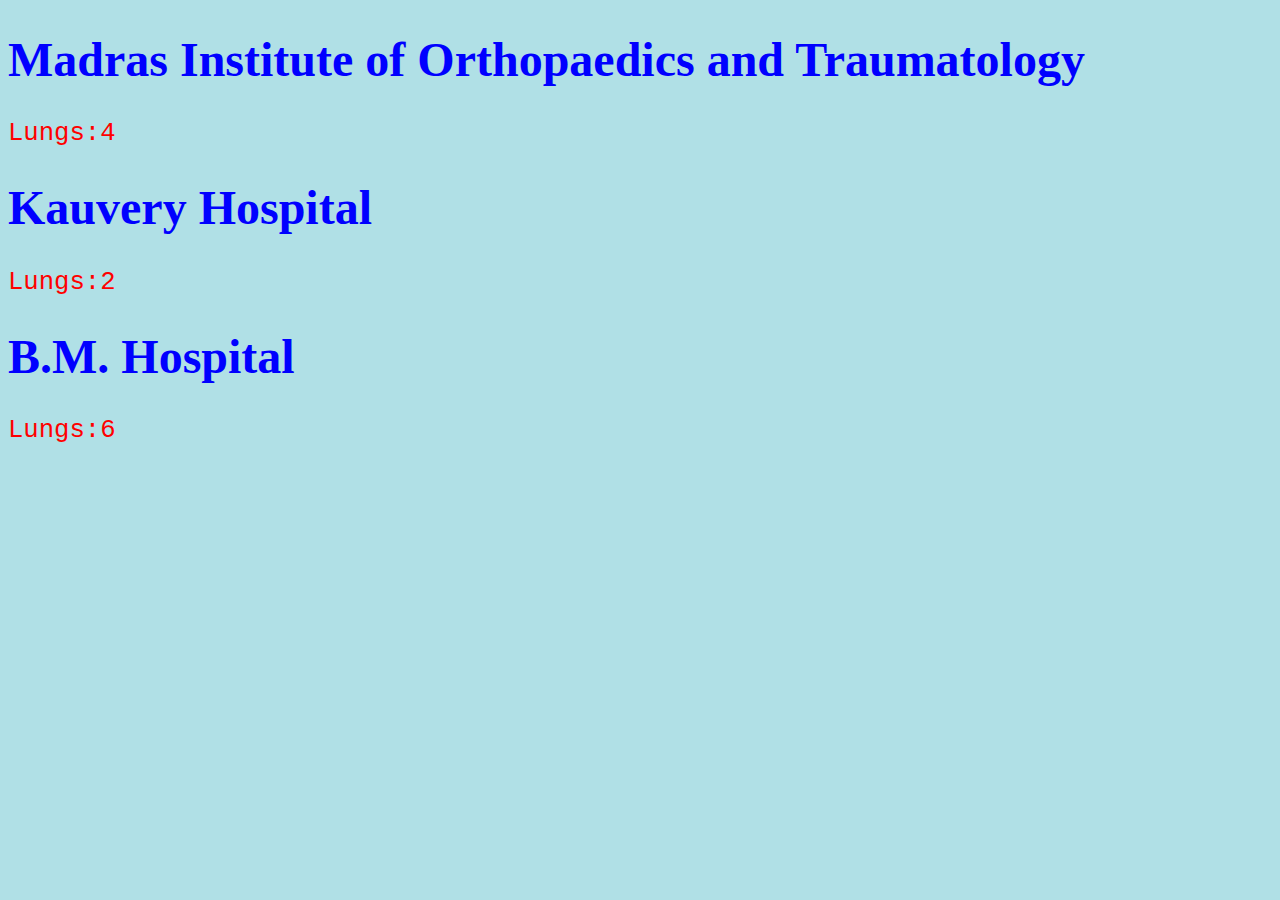
<file: organ finder/lungs.html>
<!DOCTYPE html>
<html>
<head>
<style>
body {background-color: powderblue;}
h1 {
    color: blue;
    font-family: verdana;
    font-size: 300%;
}
p  {
    color: red;
    font-family: courier;
    font-size: 160%;
}
</style>
</head>
<body>

<h1>Madras Institute of Orthopaedics and Traumatology</h1>
<p>Lungs:4</p>
<h1>Kauvery Hospital</h1>
<p>Lungs:2</p>
<h1>B.M. Hospital</h1>
<p>Lungs:6</p>
</body>
</html>
</file>
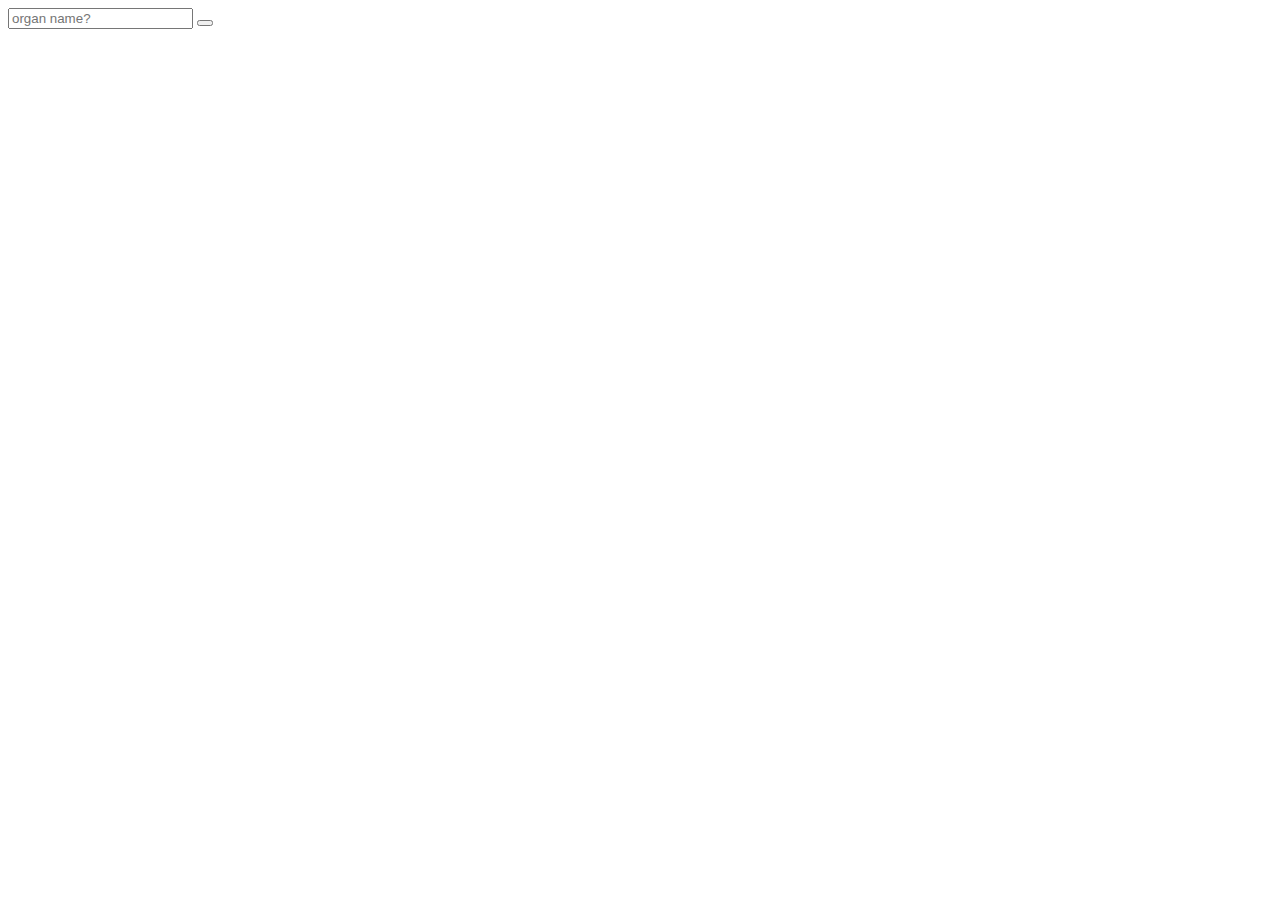
<file: organ finder/map.html>
<!DOCTYPE html>
<html>
<head>
    <meta charset='utf-8' />
    <title>Display a popup on click</title>
    <meta name='viewport' content='initial-scale=1,maximum-scale=1,user-scalable=no' />
    <script src='https://api.tiles.mapbox.com/mapbox-gl-js/v0.48.0/mapbox-gl.js'></script>
    <link href='https://api.tiles.mapbox.com/mapbox-gl-js/v0.48.0/mapbox-gl.css' rel='stylesheet' />
    <style>
    
    </div>

        body { margin:0; padding:0; }
        #map { position:absolute; top:0; bottom:0; width:100%; }
    </style>
</head>
<body>

<style>
    .mapboxgl-popup {
        max-width: 400px;
        font: 12px/20px 'Helvetica Neue', Arial, Helvetica, sans-serif;
    }
</style>
<div id='map'></div>
<script>
mapboxgl.accessToken = 'pk.eyJ1IjoiYWthc2hzYXJlZW4iLCJhIjoiY2psanJkN2p2MGYweTN3bzUxcWh4bnJiaSJ9.5BcPlOGDRX_kPogpOLxnpw';

var map = new mapboxgl.Map({
    container: 'map',
    style: 'mapbox://styles/mapbox/streets-v9',
    center: [80.2150, 13.0150],
    zoom: 11.15
});

map.on('load', function () {
    // Add a layer showing the places.
    map.addLayer({
        "id": "places",
        "type": "symbol",
        "source": {
            "type": "geojson",
            "data": {
                "type": "FeatureCollection",
                "features": [{
                    "type": "Feature",
                    "properties": {
                        "description": "<strong>Gleneagles Global Health City</strong><p><a href=\"https://www.gleneaglesglobalhospitals.com\" target=\"_blank\" title=\"Opens in a new window\">Gleneagles Global Health City</a><br>Address: 439, Medavakkam Road, Perumbakkam, Cheran Nagar, Chennai, Tamil Nadu 600100</br><br>Hours: Open 24 hours</br><br>Phone: 044 4477 7000</br></p>",
                        "icon": "hospital"
                    },
                    "geometry": {
                        "type": "Point",
                        "coordinates": [80.2067,  12.8986]
                    }
                }, {
                    "type": "Feature",
                    "properties": {
                        "description": "<strong>Apollo Medical Centre Karapakkam</strong><p><br><a href=\"https://chennai.apollohospitals.com/\" target=\"_blank\" title=\"Opens in a new window\">Apollo Medical Centre Karapakkam</a></br>Address: 2/319, OMR Service Rd, Karappakam, Chennai, Tamil Nadu 600097<br>Hours: Open 24 hours</br></p>",
                        "icon": "hospital"
                    },
                    "geometry": {
                        "type": "Point",
                        "coordinates": [80.2458, 12.9632]
                    }
                }, {
                    "type": "Feature",
                    "properties": {
                        "description": "<strong>Dr. Kamakshi Memorial Hospital</strong><p><a href=\"https://www.drkmh.com/\" target=\"_blank\" title=\"Opens in a new window\">Dr. Kamakshi Memorial Hospital</a><br>Address: 1, 200 Feet Radial Rd, Dandeeswarar Nagar, Rose Avenue, Pallikaranai, Chennai, Tamil Nadu 600100</br><br>Hours: Open 24 hours</br><br>Phone: 044 6630 0301</br></p>",
                        "icon": "hospital"
                    },
                    "geometry": {
                        "type": "Point",
                        "coordinates": [80.2093, 12.9493]
                    }
                }, {
                    "type": "Feature",
                    "properties": {
                        "description": "<strong>Fortis Malar Hospital</strong><p><a href=\"www.fortishealthcare.com/india/fortis-malar-hospital-in-adyar-tamil-nadu\" target=\"_blank\" title=\"Opens in a new window\">Fortis Malar Hospital</a><br>Address: No. 52, 1st Main Rd, Gandhi Nagar, Adyar, Chennai, Tamil Nadu 600020</br><br>Hours: Open 24 hours</br><br>Phone: 099625 99933</br></p>",
                        "icon": "hospital"
                    },
                    "geometry": {
                        "type": "Point",
                        "coordinates": [80.2297, 12.9151]
                    }
                 }, {
                    "type": "Feature",
                    "properties": {
                        "description": "<strong>Annai Arul Hospital</strong><p><a href=\"www.annaiarulhospital.com/\" target=\"_blank\" title=\"Opens in a new window\">Annai Arul Hospital</a><br>Address: No: 270, Mudichur Road, Old Perungalathur, Chennai, Tamil Nadu 600063</br><br>Hours: Open 24 hours</br><br>Phone: 044 7170 0700</br></p>",
                        "icon": "hospital"
                    },
                    "geometry": {
                        "type": "Point",
                        "coordinates": [80.0881, 12.9207]
                    }
                 }, {
                    "type": "Feature",
                    "properties": {
                        "description": "<strong>Grace Multispeciality Hospital</strong><p><a href=\"https://grace-multispeciality-hospital.business.site/\" target=\"_blank\" title=\"Opens in a new window\">Grace Multispeciality Hospital</a><br>Address: 84, JV Complex, Medavakkam Main Road, Keelkattalai, Chennai, Tamil Nadu 600117</br><br>Hours: Open 24 hours</br><br>Phone: 092832 09606</br></p>",
                        "icon": "hospital"
                    },
                    "geometry": {
                        "type": "Point",
                        "coordinates": [80.1868, 12.9569]
                    }
                }, {
                    "type": "Feature",
                    "properties": {
                        "description": "<strong>Hindu Mission Hospital</strong><p><a href=\"http://hindumissionhospital.in/\" target=\"_blank\" title=\"Opens in a new window\">Hindu Mission Hospital</a><br>Address: 103, GST Road, West Tambaram, Tambaram, Chennai, Tamil Nadu 600045</br><br>Hours: Open 24 hours</br><br>Number of beds: 220</br><br>Founded: 1982</br><br>Phone: 044 2226 2244</br></p>",
                        "icon": "hospital"
                    },
                    "geometry": {
                        "type": "Point",
                        "coordinates": [80.1140, 12.9239]
                    }
                }, {
                    "type": "Feature",
                    "properties": {
                        "description": "<strong>Capital Pride Parade</strong><p>The annual <a href=\"http://www.capitalpride.org/parade\" target=\"_blank\" title=\"Opens in a new window\">Capital Pride Parade</a> makes its way through Dupont this Saturday. 4:30 p.m. Free.</p>",
                        "icon": "hospital"
                    },
                    "geometry": {
                        "type": "Point",
                        "coordinates": [80.2587, 13.0102]
                    }
                }, {
                    "type": "Feature",
                    "properties": {
                        "description": "<strong>Parvathy Hospital</strong><p><a href=\"http://www.parvathyhospital.com/\" target=\"_blank\" title=\"Opens in a new window\">Parvathy Hospital</a><br>Address: 241, GST Road Chromepet, Near MIT Bridge, Chennai, Tamil Nadu 600044</br><br>Hours: Open 24 hours</br><br>Phone: 044 2238 2248</br></p>",
                        "icon": "hospital"
                    },
                    "geometry": {
                        "type": "Point",
                        "coordinates": [80.1366, 12.9461]
                    }
                }, {
                    "type": "Feature",
                    "properties": {
                        "description": "<strong>Chennai Krishna Hospital</strong><p><a href=\"http://www.chennaikrishnahospital.org/\" target=\"_blank\" title=\"Opens in a new window\"><em>Chennai Krishna Hospital</em></a><br>Address: 297, GST Road, [ Near MIT Bridge ], Chrompet, Chennai, Tamil Nadu 600044</br>Hours: Open 24 hours</br><br>Phone: 094447 86535</br></p>",
                        "icon": "hospital"
                    },
                    "geometry": {
                        "type": "Point",
                        "coordinates": [80.1369, 12.9464]
                    }
                }, {
                    "type": "Feature",
                    "properties": {
                        "description": "<strong>SIMS Hospital</strong><p>The annual <a href=\"https://www.simshospitals.com/\" target=\"_blank\" title=\"Opens in a new window\">SIMS Hospital</a><br>Address: (Next to Vadapalani Metro Station) No.1, Jawaharlal Nehru Salai(100 Feet Road), Vadapalani, Chennai, Tamil Nadu 600026</br><br>Hours: Open 24 hours</br><br>Phone: 044 4921 1455</br></p>",
                        "icon": "hospital"
                    },
                    "geometry": {
                        "type": "Point",
                        "coordinates": [80.2118, 13.0518]
                    }
                }, {
                    "type": "Feature",
                    "properties": {
                        "description": "<strong>Prashanth Super Speciality Hospital</strong><p>The annual <a href=\"http://www.prashanthhospitals.org/\" target=\"_blank\" title=\"Opens in a new window\">Prashanth Super Speciality Hospital</a><br>Address: No.36 & 36A, Velachery Main Rd, Dhandeeswaram, Velachery, Chennai, Tamil Nadu 600042</br><br>Hours: Open 24 hours</br><br>Phone: 093809 98099</br></p>",
                        "icon": "hospital"
                    },
                    "geometry": {
                        "type": "Point",
                        "coordinates": [80.2213, 12.9785]
                    }
                }, {
                    "type": "Feature",
                    "properties": {
                        "description": "<strong>Sooriya Hospital</strong><p>The annual <a href=\"http://www.sooriyahospital.com/\" target=\"_blank\" title=\"Opens in a new window\">Sooriya Hospital</a><br>Address: No.1, Arunachalam Rd, Velayutham Colony, Saligramam, Chennai, Tamil Nadu 600093</br><br>Hours: Open 24 hours</br><br>Phone: 044 2376 1751</br></p>",
                        "icon": "hospital"
                    },
                    "geometry": {
                        "type": "Point",
                        "coordinates": [80.2035, 13.0482]
                    }
                 }, {
                    "type": "Feature",
                    "properties": {
                        "description": "<strong>Kavitha Ortho & Multispeciality Hospital</strong><p>The annual <a href=\"https://www.practo.com › ... › Chennai Clinics › Neurosurgery Clinics › Chromepet\" target=\"_blank\" title=\"Opens in a new window\">Kavitha Ortho & Multispeciality Hospital</a><br>Address: 144, Radha Nagar Main Road, Railway Colony, Doctors Colony, Chromepet, Chennai, Tamil Nadu 600044</br><br>Hours: Open 24 hours</br><br>Phone: 094440 09700</br></p>",
                        "icon": "hospital"
                    },
                    "geometry": {
                        "type": "Point",
                        "coordinates": [80.1513, 12.9503]
                    }
                 }, {
                    "type": "Feature",
                    "properties": {
                        "description": "<strong>B.M. Hospital</strong><p>The annual <a href=\"http://bmhospitals.com/\" target=\"_blank\" title=\"Opens in a new window\">B.M. Hospital</a><br>Address: 36, 5th Main Rd, Thillaiganga Nagar, Pazavanthangal, Chennai, Tamil Nadu 600061</br><br>Hours: Open 24 hours</br><br>Phone: 044 2267 1182</br></p>",
                        "icon": "hospital"
                    },
                    "geometry": {
                        "type": "Point",
                        "coordinates": [80.1901, 12.9888]
                    }
                }, {
                    "type": "Feature",
                    "properties": {
                        "description": "<strong>Kauvery Hospital</strong><p><a href=\"http://www.kauveryhospital.com/\" target=\"_blank\" title=\"Opens in a new window\">Kauvery Hospital</a><br>Address: No. 81, TT Krishnamachari Rd, CIT Colony, Alwarpet, Chennai, Tamil Nadu 600004</br><br>Hours: Open 24 hours</br><br>Phone: 044 4000 6000</br></p>",
                        "icon": "hospital"
                    },
                    "geometry": {
                        "type": "Point",
                        "coordinates": [80.2572, 13.0382]
                    }
                }, {
                    "type": "Feature",
                    "properties": {
                        "description": "<strong>Madras Institute of Orthopaedics and Traumatology</strong><p><a href=\"http://www.miotinternational.com/\" target=\"_blank\">Madras Institute of Orthopaedics and Traumatology</a><br>Address: 4/112, Mount Poonamalle High Rd, Sathya Nagar, Manapakkam, Chennai, Tamil Nadu 600089</br><br>Hours: Open 24 hours</br><br>Krishna Janmashtami might affect these hours</br><br>Number of beds: 1,000</br><br>Founded: February 1999, Manapakkam, Chennai</br><br>Phone: 044 4200 2288</br></p>",
                        "icon": "hospital"
                    },
                    "geometry": {
                        "type": "Point",
                        "coordinates": [80.1855, 13.0216]
                    }
                }]
            }
        },
        "layout": {
            "icon-image": "{icon}-15",
            "icon-allow-overlap": true
        }
    });

    // When a click event occurs on a feature in the places layer, open a popup at the
    // location of the feature, with description HTML from its properties.
    map.on('click', 'places', function (e) {
        var coordinates = e.features[0].geometry.coordinates.slice();
        var description = e.features[0].properties.description;

        // Ensure that if the map is zoomed out such that multiple
        // copies of the feature are visible, the popup appears
        // over the copy being pointed to.
        while (Math.abs(e.lngLat.lng - coordinates[0]) > 180) {
            coordinates[0] += e.lngLat.lng > coordinates[0] ? 360 : -360;
        }

        new mapboxgl.Popup()
            .setLngLat(coordinates)
            .setHTML(description)
            .addTo(map);
    });

    // Change the cursor to a pointer when the mouse is over the places layer.
    map.on('mouseenter', 'places', function () {
        map.getCanvas().style.cursor = 'pointer';
    });

    // Change it back to a pointer when it leaves.
    map.on('mouseleave', 'places', function () {
        map.getCanvas().style.cursor = '';
    });
});
</script>
<div class="wrap">
        <div class="search">
             <input type="text" class="searchTerm" placeholder="organ name?" name="ser">
                <button type="submit" class="searchButton">
                    <i class="fa fa-search"></i>
                </button>
        </div>
</body>
</html>
</file>
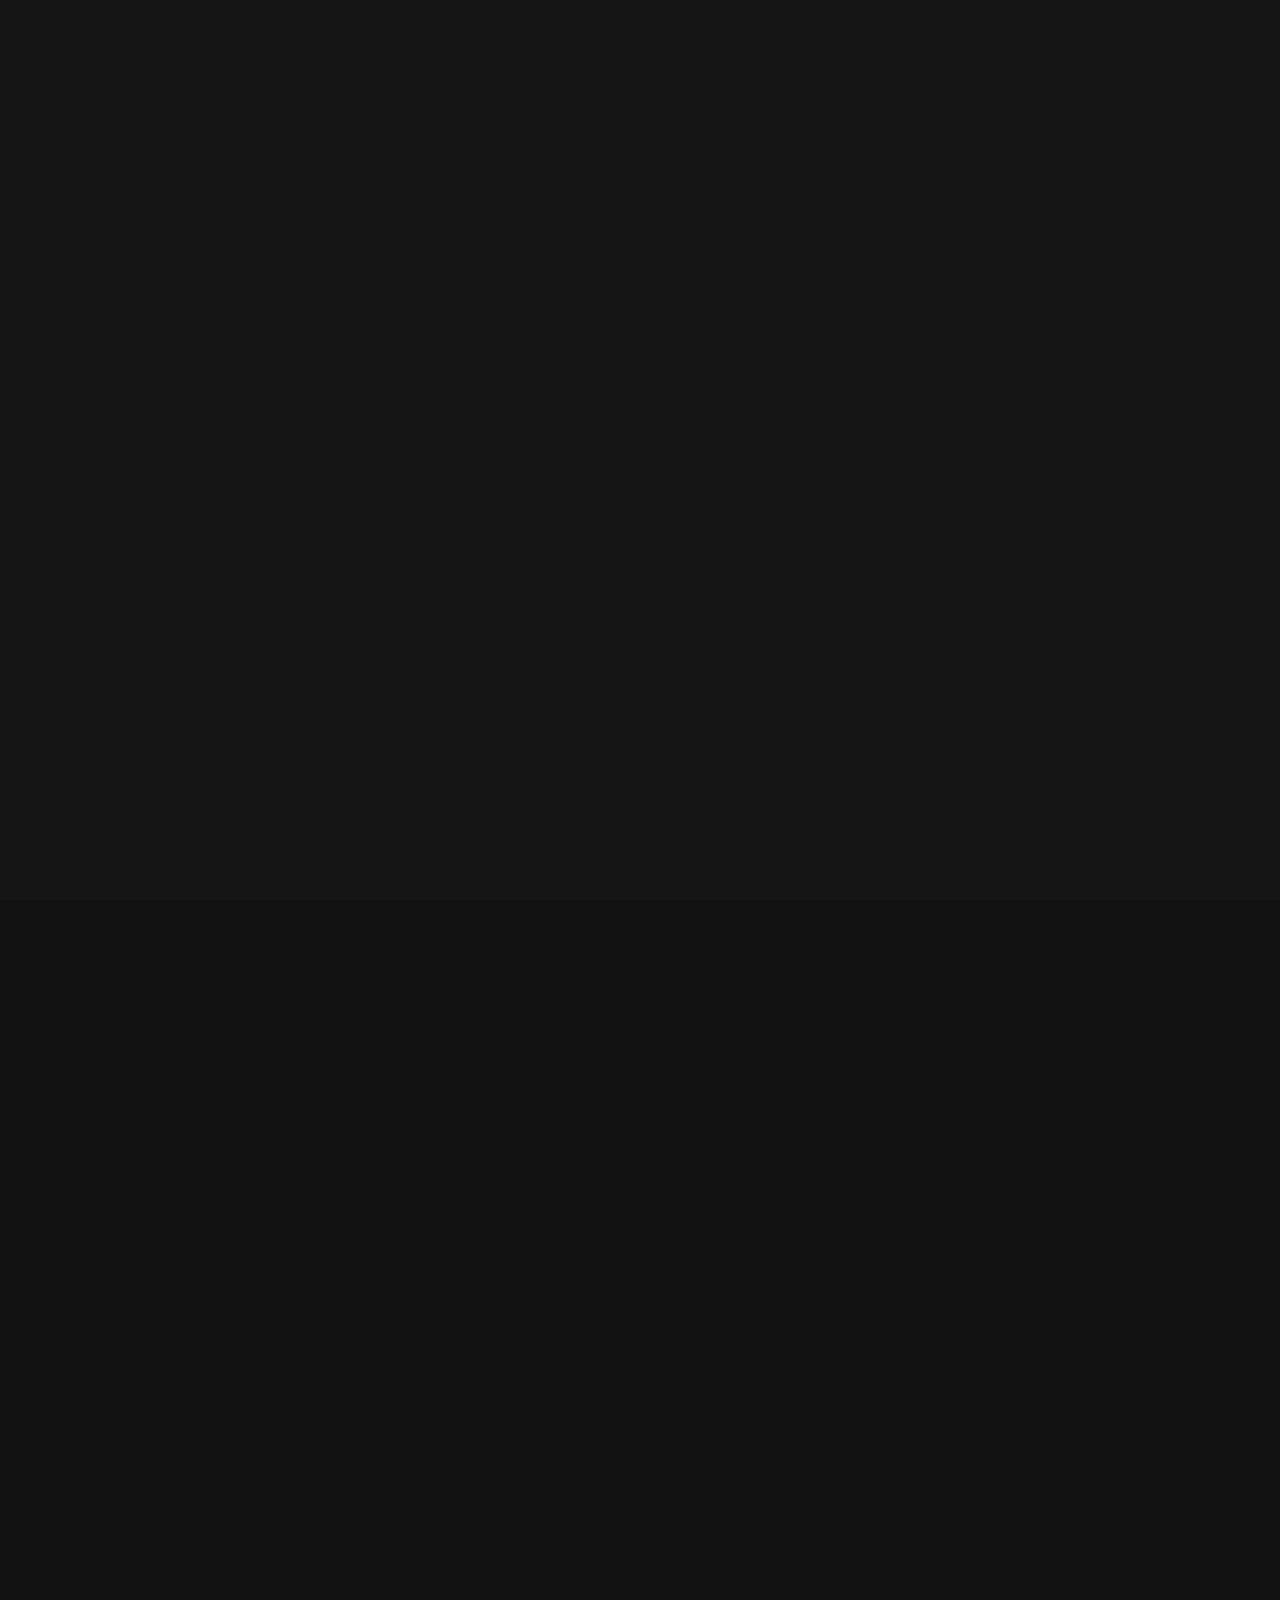
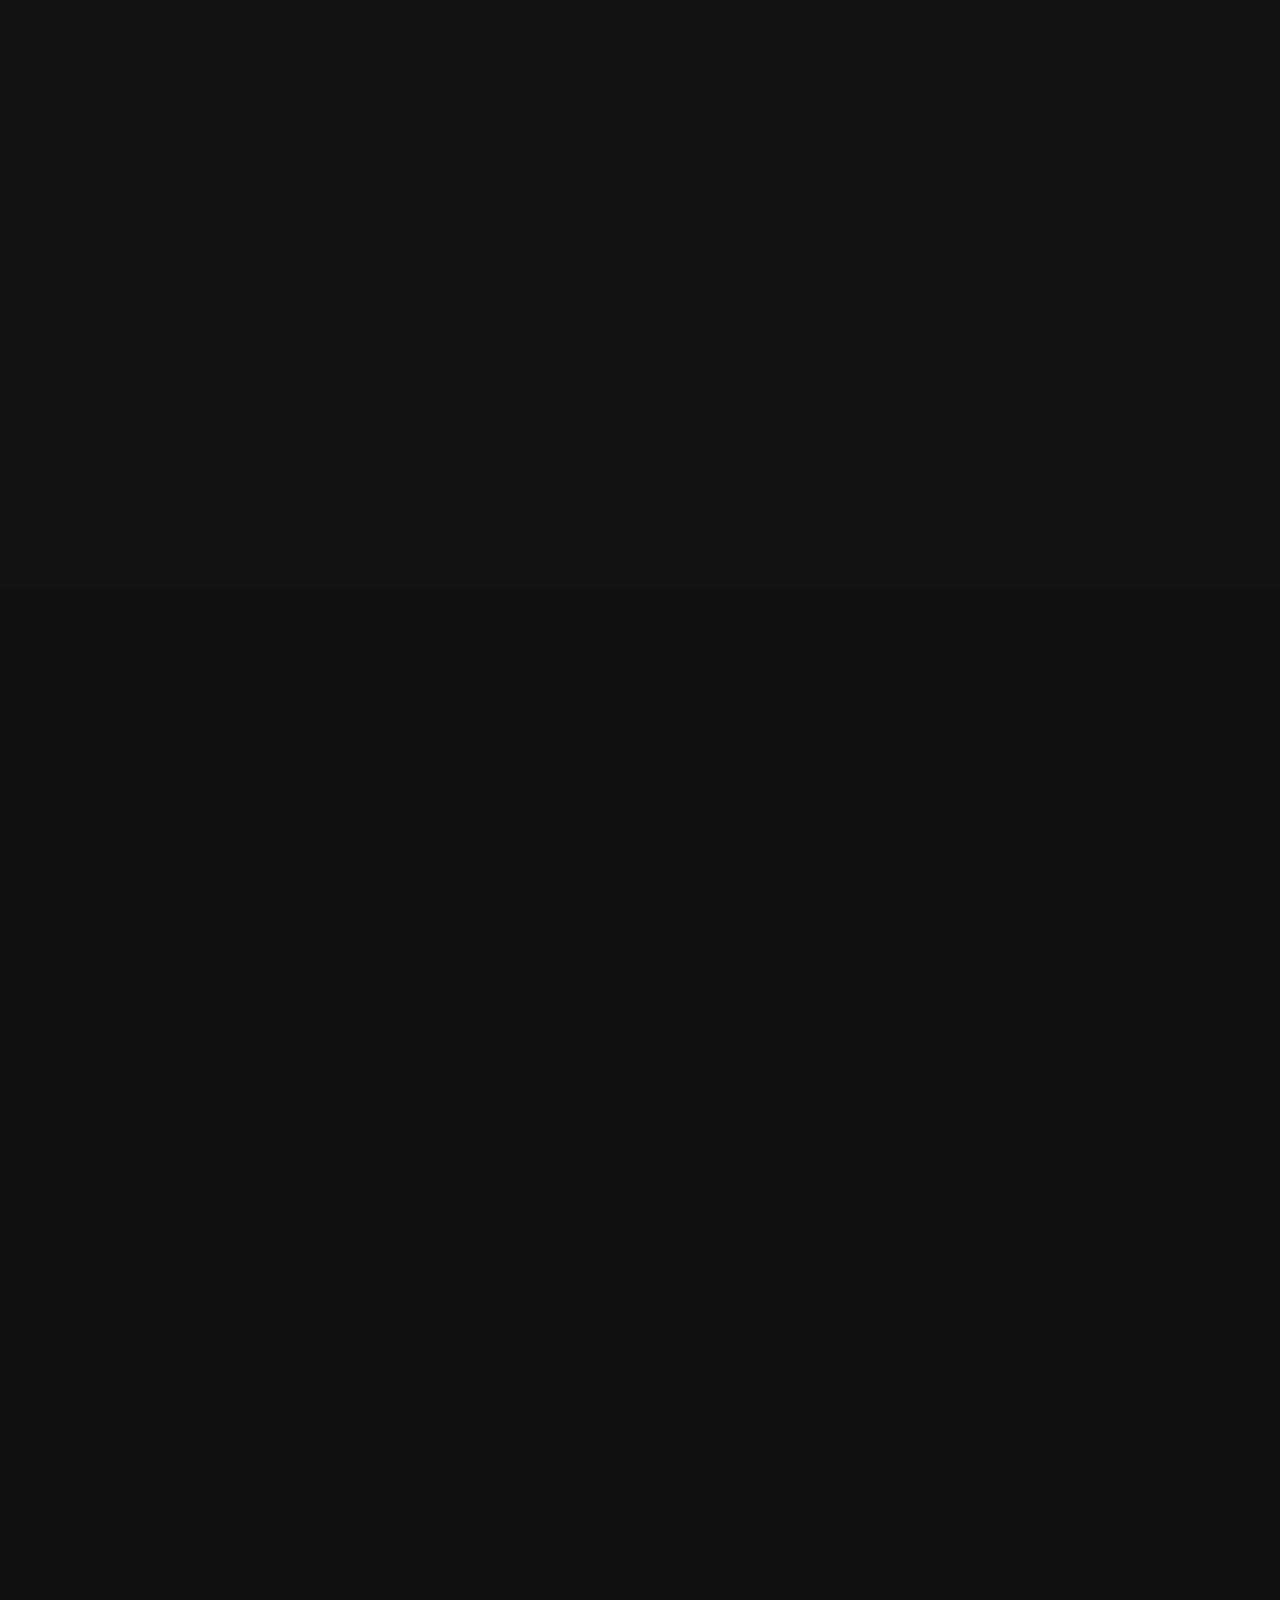
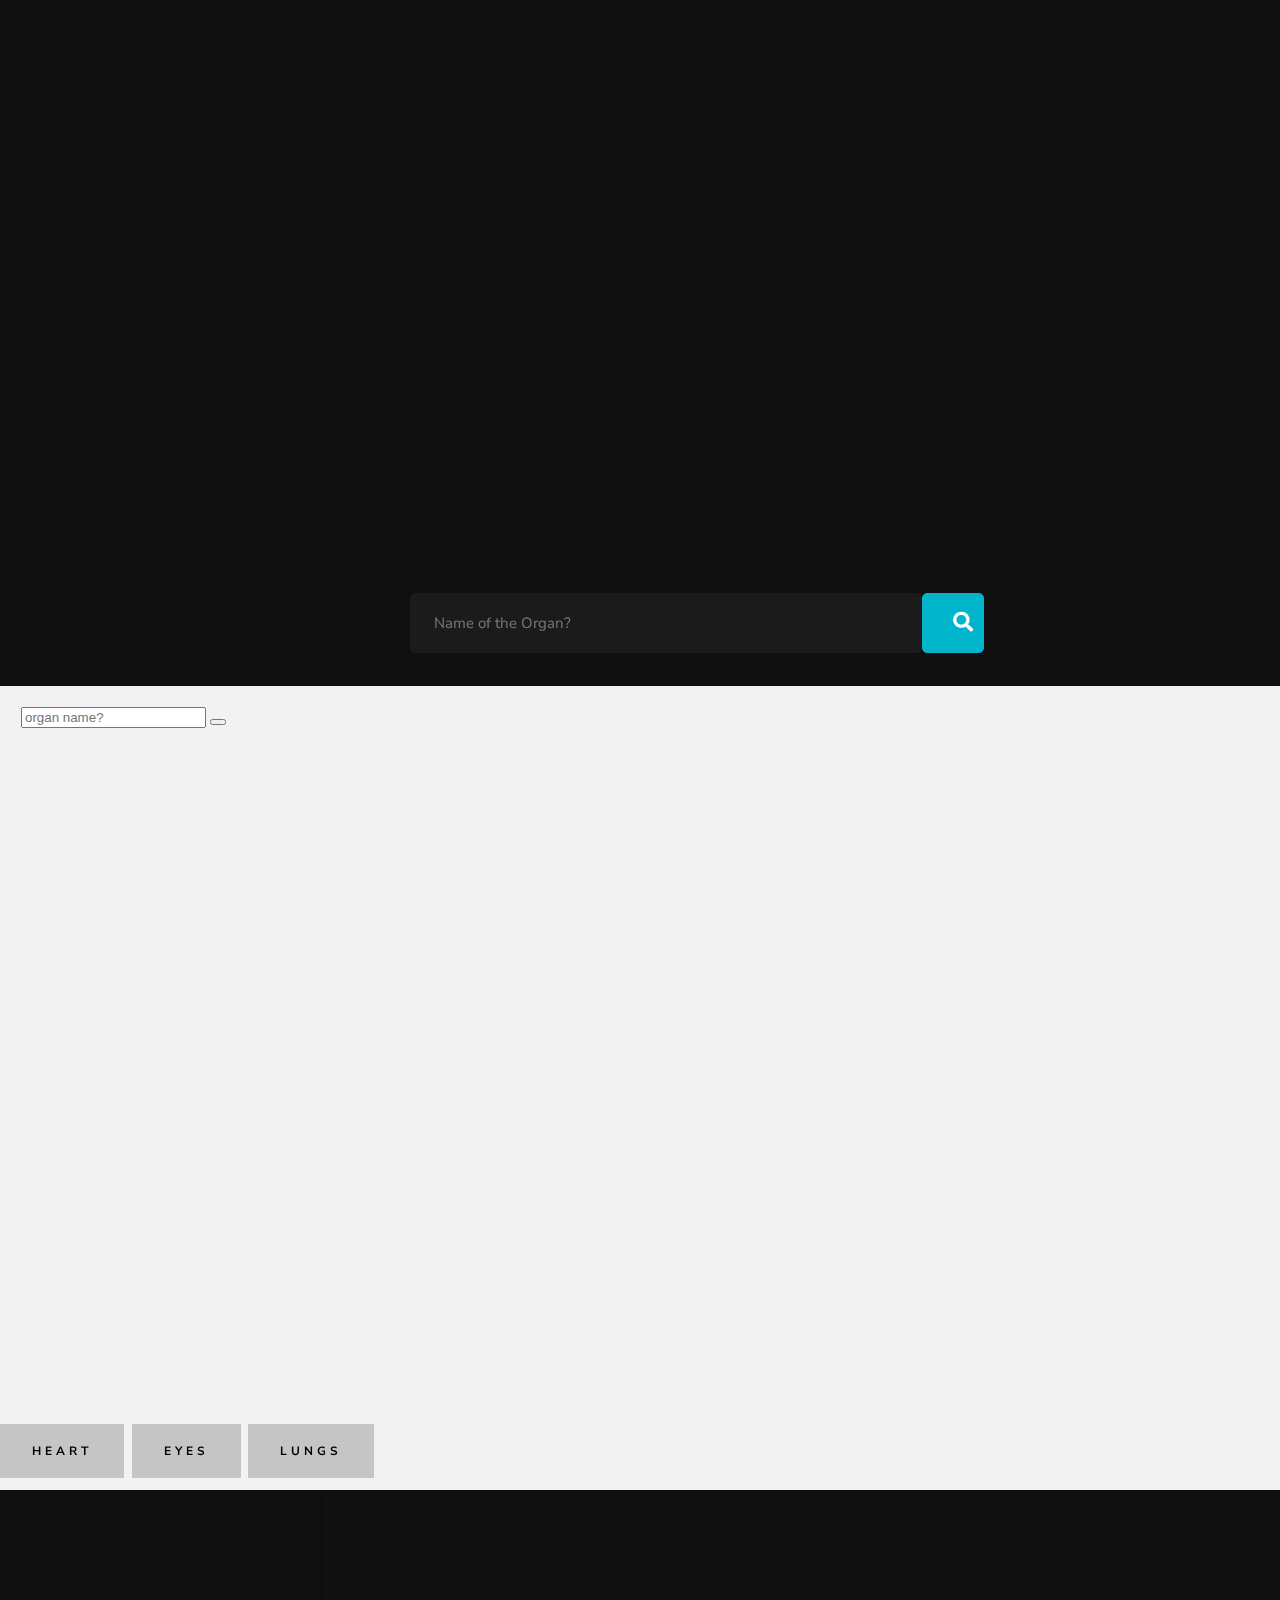
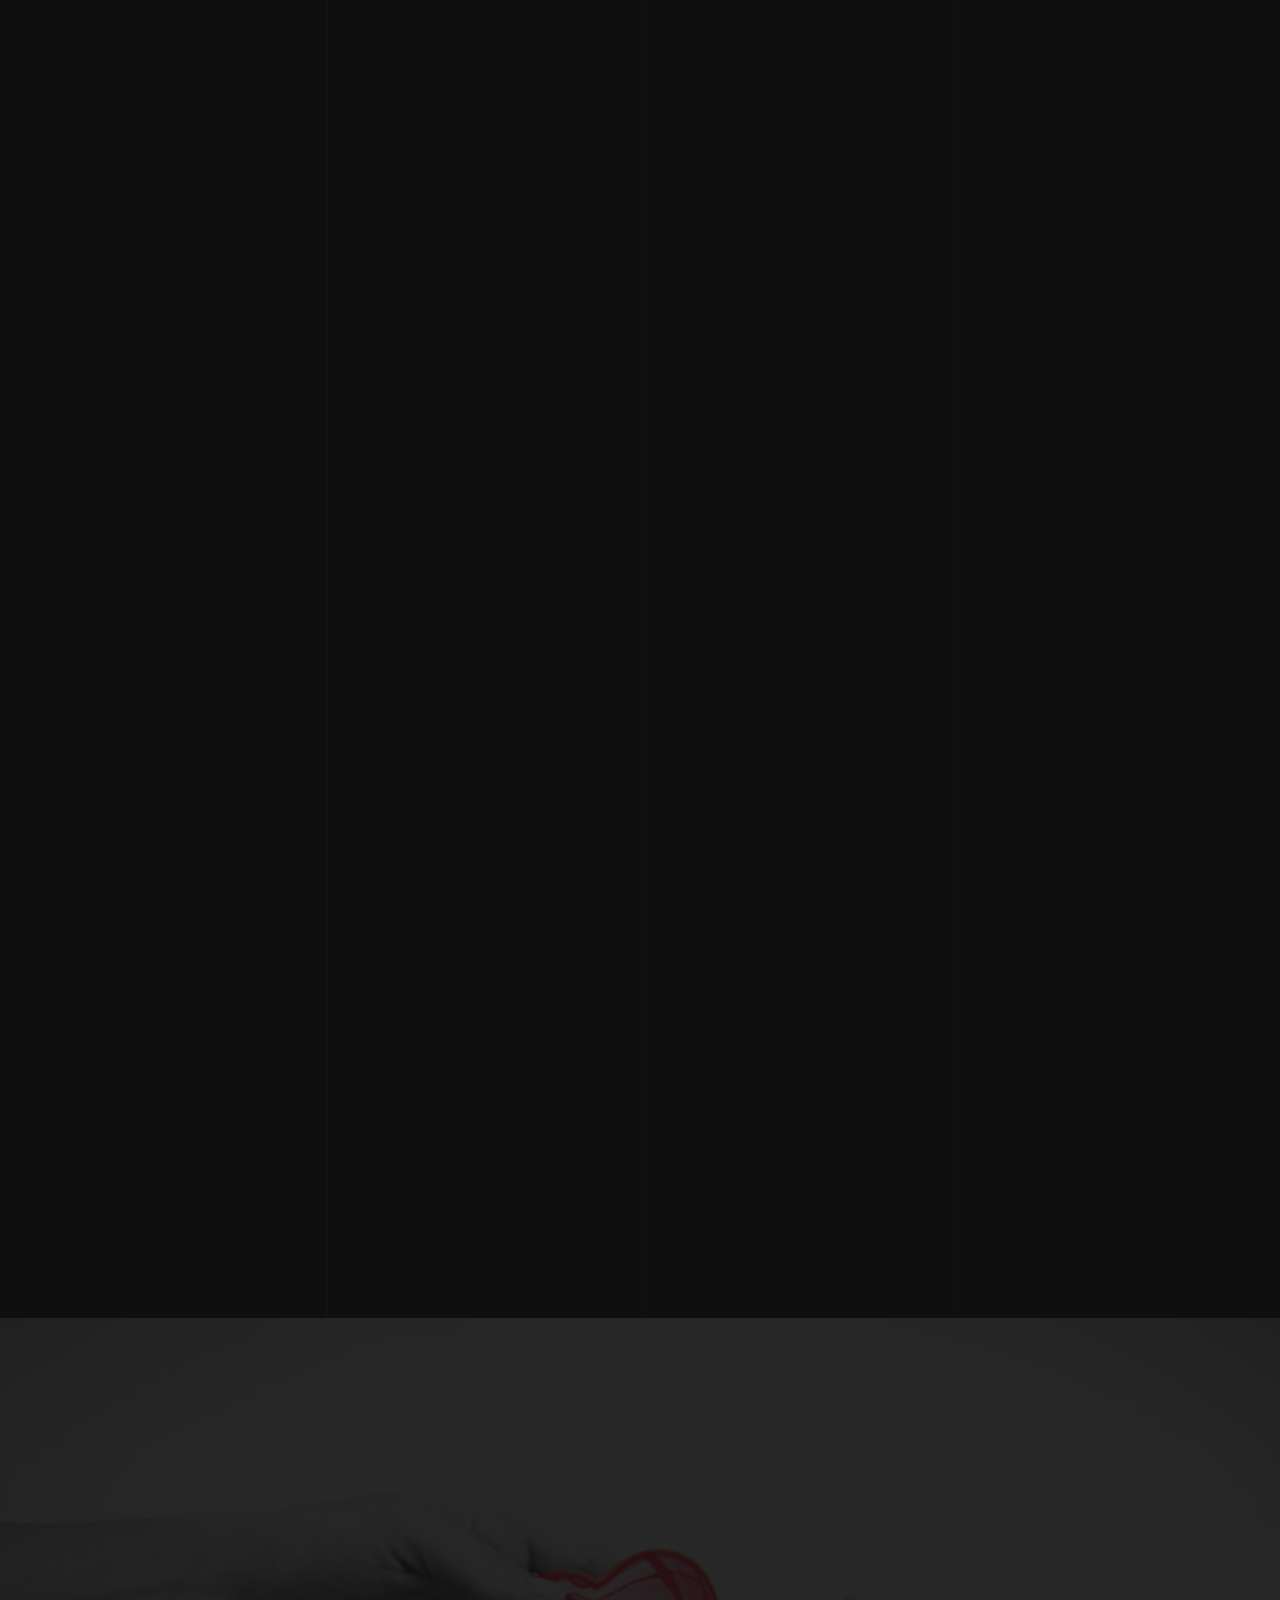
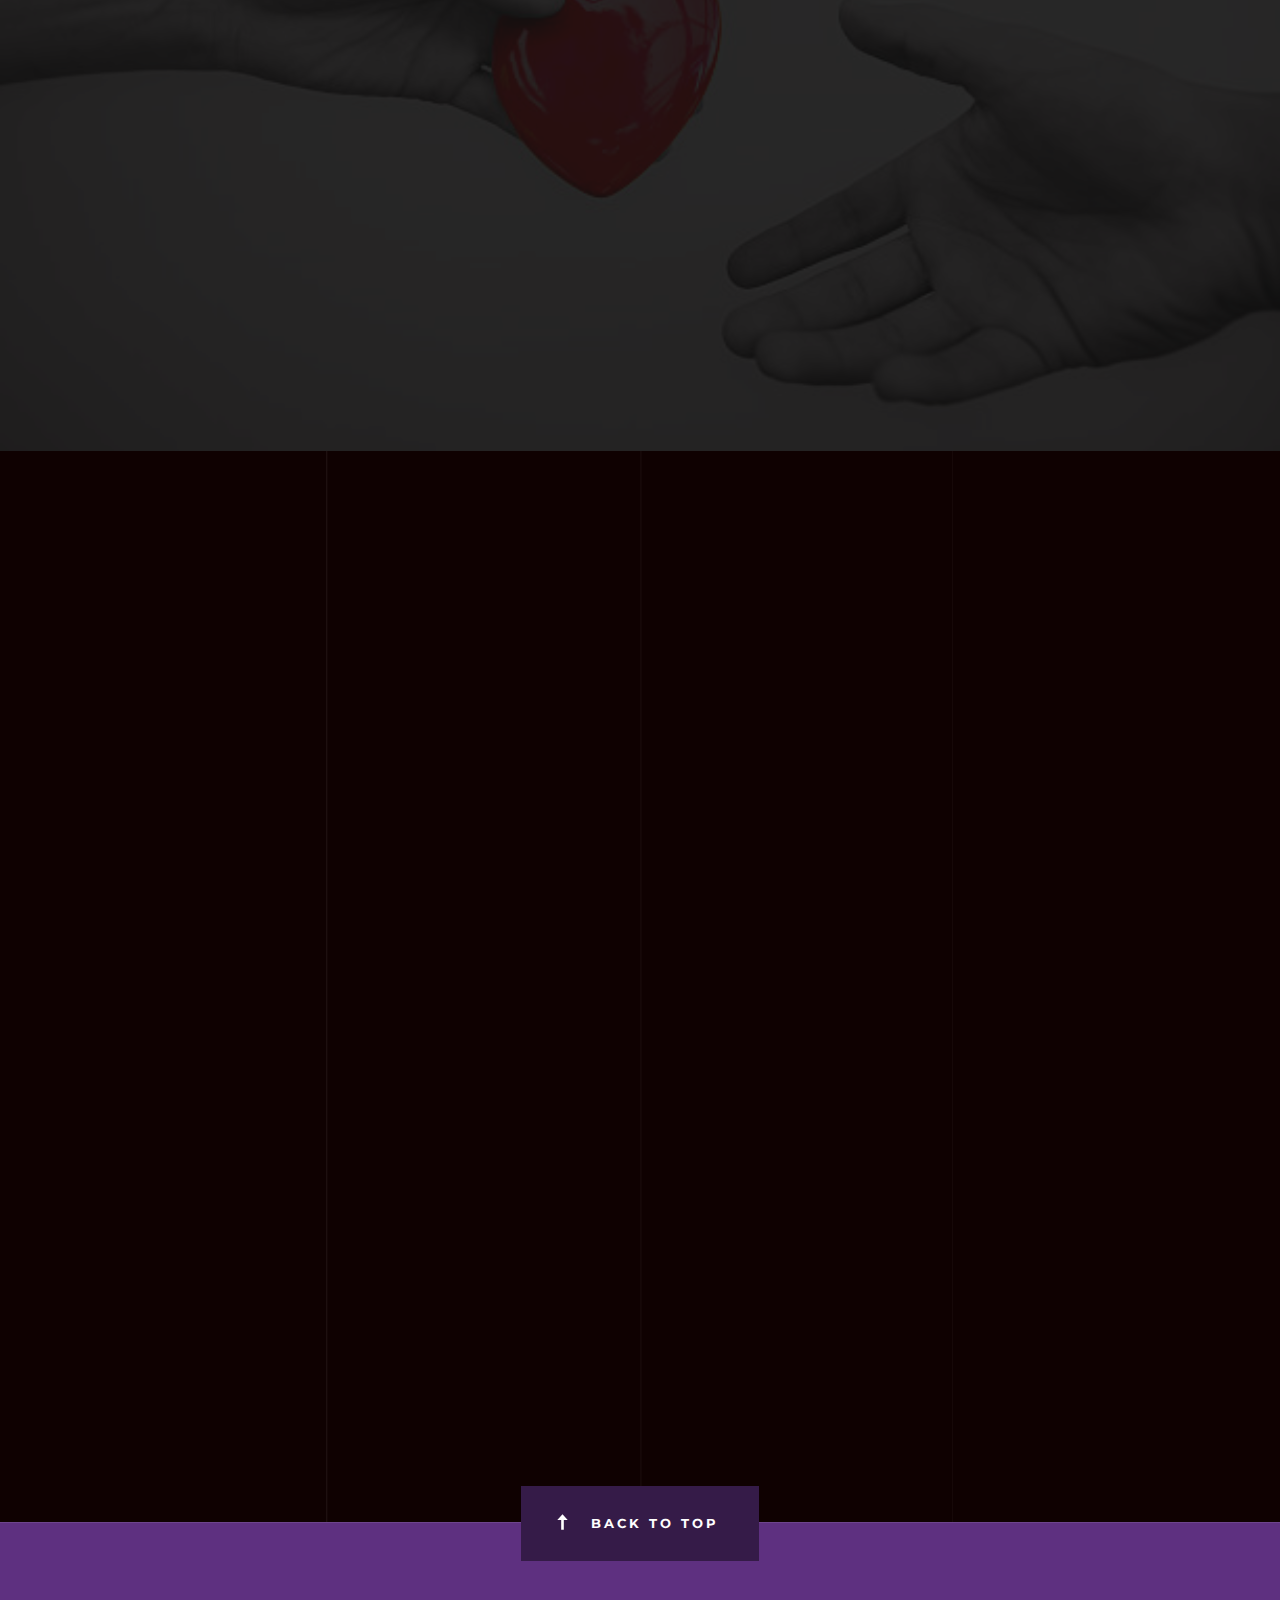
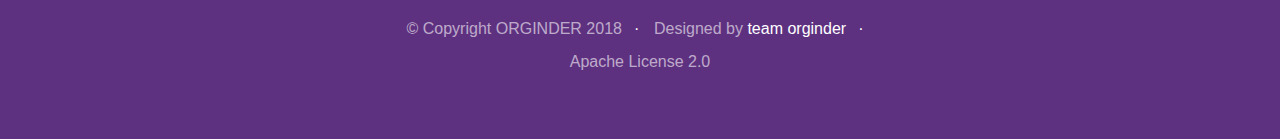
<file: organ finder/organ finder.html>
<!DOCTYPE html>
<html class="no-js" lang="en">
<head>

    <!--- basic page needs
    ================================================== -->
    <meta charset="utf-8">
    <title>ORGINDER</title>
    <meta name="description" content="">
    <meta name="author" content="">

    <!-- mobile specific metas
    ================================================== -->
    <meta name="viewport" content="width=device-width, initial-scale=1">

    <!-- CSS
    ================================================== -->
    <link rel="stylesheet" href="css/base.css">
    <link rel="stylesheet" href="css/vendor.css">
    <link rel="stylesheet" href="css/main.css">
    <link href="https://fonts.googleapis.com/css?family=Shadows+Into+Light" rel="stylesheet"> 

    <!-- script
    ================================================== -->
    <script src="js/modernizr.js"></script>

    <!-- favicons
    ================================================== -->
    <link rel="shortcut icon" href="favicon.ico" type="image/x-icon">
    <link rel="icon" href="favicon.ico" type="image/x-icon">


    <meta name='viewport' content='initial-scale=1,maximum-scale=1,user-scalable=no' />
    <script src='https://api.tiles.mapbox.com/mapbox-gl-js/v0.48.0/mapbox-gl.js'></script>
    <link href='https://api.tiles.mapbox.com/mapbox-gl-js/v0.48.0/mapbox-gl.css' rel='stylesheet' />
    

        <style>
        #map { position:absolute; top:0; bottom:0; width:100%; }

    .mapboxgl-popup {
        max-width: 400px;
        font: 12px/20px 'Helvetica Neue', Arial, Helvetica, sans-serif;
    }
</style>

</head>


<body id="top">
    
    <!-- preloader
    ================================================== -->
    <div id="preloader">
        <div id="loader" class="dots-jump">
            <div></div>
            <div></div>
            <div></div>
        </div>
    </div>

    <!-- header
    ================================================== -->
    <header class="s-header">

        <div class="header-logo">
            <a class="site-logo" href="index.html">
                
            </a>
        </div> <!-- end header-logo -->

        <nav class="header-nav">

            <a href="#0" class="header-nav__close" title="close"><span>Close</span></a>

            <h3>Navigate to</h3>

            <div class="header-nav__content">
                
                <ul class="header-nav__list">
                    <li><a class="smoothscroll"  href="#home" title="home">Home</a></li>
                    <li><a class="smoothscroll"  href="#about" title="about">About</a></li>
                    <li><a class="smoothscroll"  href="#services" title="services">Services</a></li>
                    <li><a class="smoothscroll"  href="#works" title="works">Maps</a></li>
                    <li><a class="smoothscroll"  href="#contact" title="contact">Contact</a></li>
                </ul>
                <ul class="header-nav__social">
                    <li>
                        <a href="https://www.facebook.com/orginderofficial"><i class="fab fa-facebook"></i></a>
                    </li>
                    <li>
                        <a href="#0"><i class="fab fa-twitter"></i></a>
                    </li>
                    <li>
                        <a href="https://www.instagram.com/orginderofficial"><i class="fab fa-instagram"></i></a>
                    </li>
                    <li>
                        <a href="#0"><i class="fab fa-behance"></i></a>
                    </li>
                    <li>
                        <a href="#0"><i class="fab fa-dribbble"></i></a>
                    </li>
                </ul>

            </div> <!-- end header-nav__content -->

        </nav> <!-- end header-nav -->

        <a class="header-menu-toggle" href="#0">
            <span class="header-menu-icon"></span>
        </a>

    </header> <!-- end s-header -->


    <!-- home
    ================================================== -->
    <section id="home" class="s-home page-hero target-section" data-parallax="scroll" data-image-src="images/hero-bg.jpg" data-natural-width=3000 data-natural-height=2000 data-position-y=center>

        <div class="grid-overlay">
            <div></div>
        </div>

        <div class="home-content">

            <div class="row home-content__main">

                <h1>
                ORGINDER
                </h1>

                <h3>
                You can't save all , Save one at a time
                </h3>
                <h4> Chennai </h4>
                <div class="home-content__video">
                    <a class="video-link" href="https://www.youtube.com/watch?v=AEHArg3ffQw" data-lity>
                        <span class="video-icon"></span>
                        <span class="video-text">Watch Video</span>
                    </a>
                </div>

                <div class="home-content__button">
                    <a href="#about" class="smoothscroll btn btn--primary btn--large">
                        More About Us
                    </a>
                    <a href="#contact" class="smoothscroll btn btn--large">
                        Let's Donate
                    </a>
                </div>

            </div> <!-- end home-content__main -->

            <div class="home-content__scroll">
                <a href="#about" class="scroll-link smoothscroll">
                    Scroll
                </a>
            </div>

        </div> <!-- end home-content -->

        <ul class="home-social">
            <li>
                <a href="https://www.facebook.com/fnplusofficial/"><i class="fab fa-facebook-f" aria-hidden="true"></i><span>Facebook</span></a>
            </li>
          <!--  <li>
                <a href="#0"><i class="fab fa-twitter" aria-hidden="true"></i><span>Twiiter</span></a>
            </li>-->
            <li>
                <a href="https://www.instagram.com/fnplusofficial"><i class="fab fa-instagram" aria-hidden="true"></i><span>Instagram</span></a>
            </li>
            <li>
                <a href="#0"><i class="fab fa-behance" aria-hidden="true"></i><span>Behance</span></a>
            </li>
            <li>
                <a href="#0"><i class="fab fa-dribbble" aria-hidden="true"></i><span>Dribbble</span></a>
            </li>
        </ul> <!-- end home-social -->

    </section> <!-- end s-home -->


    <!-- about
    ================================================== -->
    <section id="about" class="s-about target-section">

        <div class="row section-header bit-narrow" data-aos="fade-up">
            <div class="col-full">
                <h3 class="subhead">Who We Are</h3>
                <h1 class="display-1">
                We are Organider, a community network to save lifes by donating organs.
                </h1>
            </div>
        </div> <!-- end section-header -->

        <div class="row bit-narrow" data-aos="fade-up">
            <div class="col-full">
                <p class="lead">
                We are Organider, a community network to save lifes by donating organs.
                </p>
            </div>
        </div> <!-- end about-desc -->

        <div class="row bit-narrow">
                
            <div class="about-process process block-1-2 block-tab-full">

                <div class="col-block item-process" data-aos="fade-up">
                    <div class="item-process__text">
                        <h4 class="item-title">Define</h4>
                        <p>
                        The ORGINDER society is a voluntary humanitarian organization will be having network of over 700 branches throughout the country, providing relief in times of emergencies and promotes health & care of the vulnerable people and communities. It is gonna be a leading member of the largest independent humanitarian organization in the world.
                        </p>
                    </div>
                </div>
                <div class="col-block item-process" data-aos="fade-up">
                    <div class="item-process__text">
                        <h4 class="item-title">Design</h4>
                        <p>
                        It is designed after looking at societies like RED CROSS SOCIETY and other organ locator or blood donator websites. 
                        </p>
                    </div>
                </div>
                <div class="col-block item-process" data-aos="fade-up">
                    <div class="item-process__text">
                        <h4 class="item-title">Origin</h4>
                        <p>
                        It was created in Vit,chennai during a hackathon and was created to help people who are not able to find organs near them.
                        </p>
                    </div>
                </div>
                <div class="col-block item-process" data-aos="fade-up">
                    <div class="item-process__text">
                        <h4 class="item-title">Launch</h4>
                        <p>
                        Most probably we are gonna launch by december,2018.
                        </p>
                    </div>
                </div>

            </div> <!-- end process -->

        </div> <!-- end row -->

    </section> <!-- end s-about -->


    <!-- services
    ================================================== -->
    <section id='services' class="s-services target-section darker">

        <div class="row section-header bit-narrow" data-aos="fade-up">
            <div class="col-full">
                <h3 class="subhead">Orginder</h3>
                <p class="display-1">
               Donating an organ takes a lot of balls and most of the time, people will joke about selling your organs to buy something very expensive. But organ donation is one of the most heroic thing to do and if you can donate your organs, you’re going to be living not just one but two lives – including the life of the person whom you donated your organ to. Speaking of that, here are some organ donation quotes that might help you to decide whether you’ll donate yours or not.
                </p>    
                </div>
        </div> <!-- end section-header -->

        <div class="row bit-narrow services block-1-2 block-tab-full">

            <div class="col-block item-service" data-aos="fade-up">
                <div class="item-service__icon">
                    <i class="icon-star"></i>
                </div>
                <div class="item-service__text">
                    <h3 class="item-title">Security</h3>
                    <p><b>All hospital staff, including your administration and medical care team, will take reasonable precautions to protect your personal health information.and Staff who come into contact with your personal health information will maintain the security of that information.</b> 

                    </p>
                </div>
            </div>

            <div class="col-block item-service" data-aos="fade-up">
                <div class="item-service__icon">
                    <i class="icon-image"></i>
                </div>
                <div class="item-service__text">
                    <h3 class="item-title">Open Source</h3>
                    <p>This website is gonna be open source so that it can be upgraded if new things comes in the market or new technology arrives</p>
                </div>
            </div>

            <div class="col-block item-service" data-aos="fade-up">
                <div class="item-service__icon">
                    <i class="icon-group"></i>
                </div>
                <div class="item-service__text">
                    <h3 class="item-title">Health Care</h3>
                    <p>Health care or healthcare is the maintenance or improvement of health via the prevention, diagnosis, and treatment of disease, illness, injury, and other physical and mental impairments in human beings. Healthcare is delivered by health professionals (providers or practitioners) in allied health fields. Physicians and physician associates are a part of these health professionals. Dentistry, midwifery, nursing, medicine, optometry, audiology, pharmacy, psychology, occupational therapy, physical therapy and other health professions are all part of healthcare. It includes work done in providing primary care, secondary care, and tertiary care, as well as in public health.

                    </p>
                </div>
            </div>

            

            <div class="col-block item-service" data-aos="fade-up">
                <div class="item-service__icon">
                    <i class="icon-pie-chart"></i>
                </div>  
                <div class="item-service__text">
                    <h3 class="item-title">Logistics</h3>
                    <p>The number of organ transplantation surgeries has increased particularly in the last decade due to technological and scientific advances in medicine. Despite this increase, many patients, however, remain in waiting lists for transplantation surgery. Main reasons for these waiting lists are that there are limited number of organ donations and specifically problems in the management of organ transplantation activities. An efficient management of the allocation and transportation of organs (in other words, logistics management of organ transplantation) are thus extremely important.
                    </p>
                </div>
            </div>

        </div> <!-- end services -->
         <div class="wrap">
             <div class="search">
                  <input type="text" class="searchTerm" placeholder="Name of the Organ?" name="ser">
                      <button type="submit" class="searchButton">
                         <i class="fa fa-search"></i>
                      </button>
             </div>
        </div>

    </section> <!-- end s-services -->


    <!-- works
    ================================================== -->
    <section id="works" class="s-works target-section">
    
   

        <div class="map">
            <iframe src="map.html" width="110%" height="700" frameborder="0" style="border:0" allowfullscreen></iframe>
        </div>
        <a href="new.html" class="btn btn-info" role="button">heart</a>
        <a href="eyes1.html" class="btn btn-info" role="button">eyes</a>
        <a href="lungs1.html" class="btn btn-info" role="button">lungs</a>

    <!-- clients
    ================================================== -->
    <section id="clients" class="s-clients target-section darker">

        <div class="grid-overlay">
            <div></div>
        </div>

        <div class="row section-header text-center narrow" data-aos="fade-up">
            <div class="col-full">
                <h3 class="subhead">Our Clients</h3>
                <h1 class="display-1">Who we have work with</h1>
            </div>
        </div> <!-- end section-header -->

        <div class="row clients-wrap" data-aos="fade-up">
            <div class="col-twelve">
                <ul class="clients">
                    <li><a href="#0">Gleneagles Global Health City | </a></li>
                    <li><a href="#0">Dr. Kamakshi Memorial Hospital | </a></li>
                    <li><a href="#0">Apollo Speciality Hospitals | </a></li>
                    <li><a href="#0">Hindu Mission Hospital | </a></li>
                    <li><a href="#0">Fortis Malar Hospital | </a></li>
                    <li><a href="#0">Parvathy Hospital | </a></li>
                    <li><a href="#0">Chennai Krishna Hospital | </a></li>
                    <li><a href="#0">Madras Institute of Orthopaedics and Traumatology | </a></li>
                    <li><a href="#0">SIMS Hospital | </a></li>
                    <li><a href="#0">Kauvery Hospital</a></li>
                    <li><a href="#0">Prashanth Super Speciality Hospital | </a></li>
                    <li><a href="#0">Sooriya Hospital</a></li>
                </ul>
            </div>
        </div>

    </section> <!-- end s-clients -->


    <!-- testimonies
    ================================================== -->
    <section class="s-testimonials">

        <div class="testimonials__icon" data-aos="fade-up"></div>

        <div class="row testimonials narrow">

            <div class="col-full testimonials__slider" data-aos="fade-up">

                <div class="testimonials__slide">
                    <p>You’ve been with life, so you can also give to others. Organ donations can be done after death. Appreciate that you’re living two living lives at once. Extend the lives of others via your organ donation.</p>
                    <div class="testimonials__author">
                        <span>AIMS</span>
                    </div>
                </div> <!-- end testimonials__slide -->

                <div class="testimonials__slide">
                    <p>Thousands of patients die every day because of lack of donor. Once you’ve done using it, give it to others. Especially those who really deserves it. After you pass, pass your organs.</p>
                    <div class="testimonials__author">
                        <span>FORTIS</span>
                    </div>
                </div> <!-- end testimonials__slide -->

                <div class="testimonials__slide">
                    <p>For in heaven, there’s no more pain and suffering. Especially if they’re still healthy. 
Kidneys are shareable. For you’ll be rewarded in heaven. Many people see the world for the first time through someone else’s eyes.</p>
                    <div class="testimonials__author">
                        <span>Indian Hospitals Corporation Limited</span>
                    </div>
                </div> <!-- end testimonials__slide -->
                
            </div> <!-- end testimonials__slider -->

        </div> <!-- end testimonials -->

    </section> <!-- end s-testimonials -->


    <!-- contact
    ================================================== -->
    <section id="contact" class="s-contact target-section">

            <div class="grid-overlay">
                <div></div>
            </div>

        <div class="row section-header narrow" data-aos="fade-up">
            <div class="col-full">
                <h3 class="subhead">Keep In Touch</h3>
                <h1 class="display-1">Feel free to contact us </h1>
            </div>
        </div> <!-- end section-header -->

        <div class="row contact-main" data-aos="fade-up">
            <div class="col-full">
                <p class="contact-email">
                    <a href="https://www.orginder.xyz">&nbsp;<span class="contact-email">ORGINDER</a>
                </p>
                <p class="contact-address">
                SATHYABAMA <br>
               	Chennai , 600119 IN 
                </p>
                <p class="contact-numbers">
                Contact :&nbsp; +91 95 55 383612 |&nbsp; +91 81 24 737393 <br> prabhat@orginder.xyz, &nbsp; akash@orginder.xyz  
                </p>

                <ul class="contact-social">
                    <li>
                        <a href="https://www.facebook.com/orginderofficial"><i class="fab fa-facebook"></i></a>
                    </li>
                    <li>
                        <a href="#0"><i class="fab fa-twitter"></i></a>
                    </li>
                    <li>
                        <a href="https://www.instagram.com/orginderofficial"><i class="fab fa-instagram"></i></a>
                    </li>
                    <li>
                        <a href="#0"><i class="fab fa-behance"></i></a>
                    </li>
                    <li>
                        <a href="#0"><i class="fab fa-dribbble"></i></a>
                    </li>
                </ul>
            </div>
        </div>

    </section> <!-- end s-contact -->


    <!-- footer
    ================================================== -->
    <footer>
        <div class="row">
            <div class="col-full ss-copyright">
                <span>© Copyright ORGINDER 2018</span> 
                <span>Designed by <a href="https://www.styleshout.com/">team orginder</a></span><br>
                <span>Apache License 2.0</span>
            </div>
        </div>

        <div class="ss-go-top">
            <a class="smoothscroll" title="Back to Top" href="#top">Back to Top</a>
        </div>
    </footer>


    <!-- photoswipe background
    ================================================== -->
    <div aria-hidden="true" class="pswp" role="dialog" tabindex="-1">

        <div class="pswp__bg"></div>
        <div class="pswp__scroll-wrap">

            <div class="pswp__container">
                <div class="pswp__item"></div>
                <div class="pswp__item"></div>
                <div class="pswp__item"></div>
            </div>

            <div class="pswp__ui pswp__ui--hidden">
                <div class="pswp__top-bar">
                    <div class="pswp__counter"></div><button class="pswp__button pswp__button--close" title="Close (Esc)"></button> <button class="pswp__button pswp__button--share" title=
                    "Share"></button> <button class="pswp__button pswp__button--fs" title="Toggle fullscreen"></button> <button class="pswp__button pswp__button--zoom" title=
                    "Zoom in/out"></button>
                    <div class="pswp__preloader">
                        <div class="pswp__preloader__icn">
                            <div class="pswp__preloader__cut">
                                <div class="pswp__preloader__donut"></div>
                            </div>
                        </div>
                    </div>
                </div>
                <div class="pswp__share-modal pswp__share-modal--hidden pswp__single-tap">
                    <div class="pswp__share-tooltip"></div>
                </div><button class="pswp__button pswp__button--arrow--left" title="Previous (arrow left)"></button> <button class="pswp__button pswp__button--arrow--right" title=
                "Next (arrow right)"></button>
                <div class="pswp__caption">
                    <div class="pswp__caption__center"></div>
                </div>
            </div>

        </div>

    </div> <!-- end photoSwipe background -->


    <!-- Java Script
    ================================================== -->
    <script src="js/jquery-3.2.1.min.js"></script>
    <script src="js/plugins.js"></script>
    <script src="js/main.js"></script>

</body>
</file>
<file: organ finder/css/base.css>
/* =================================================================== 
 *
 *  Sublime v1.0 Base Stylesheet
 *  06-10-2018
 *  ------------------------------------------------------------------
 *
 *  TOC:
 *  # imports 
 *  # normalize  
 *  # basic/base setup styles
 *    ## Media
 *    ## Typography resets 
 *    ## links
 *    ## inputs
 *  # grid
 *    ## medium size devices
 *    ## tablets
 *    ## mobile devices
 *    ## small mobile devices
 *  # block grids
 *    ## medium size devices
 *    ## tablets
 *    ## mobile devices
 *  # MISC
 *
 * =================================================================== */


/* ===================================================================
 * # imports 
 *
 * ------------------------------------------------------------------- */
@import url("https://fonts.googleapis.com/css?family=Montserrat:400,500,600,700|Nunito+Sans:300,400,400i,600,600i,700,700i");
@import url("micons/micons.css");
@import url("font-awesome/css/fontawesome-all.css");


/* ===================================================================
 * # normalize
 * normalize.css v5.0.0 | MIT License |
 * github.com/necolas/normalize.css
 *
 * ------------------------------------------------------------------- */
html {
  font-family: sans-serif;
  line-height: 1.15;
  -ms-text-size-adjust: 100%;
  -webkit-text-size-adjust: 100%;
}

body {
  margin: 0;
}

article,
aside,
footer,
header,
nav,
section {
  display: block;
}

h1 {
  font-size: 2em;
  margin: 0.67em 0;
}

figcaption,
figure,
main {
  display: block;
}

figure {
  margin: 1em 40px;
}

hr {
  box-sizing: content-box;
  height: 0;
  overflow: visible;
}

pre {
  font-family: monospace, monospace;
  font-size: 1em;
}

a {
  background-color: transparent;
  -webkit-text-decoration-skip: objects;
}

a:active,
a:hover {
  outline-width: 0;
}

abbr[title] {
  border-bottom: none;
  text-decoration: underline;
  text-decoration: underline dotted;
}

b,
strong {
  font-weight: inherit;
}

b,
strong {
  font-weight: bolder;
}

code,
kbd,
samp {
  font-family: monospace, monospace;
  font-size: 1em;
}

dfn {
  font-style: italic;
}

mark {
  background-color: #ff0;
  color: #000;
}

small {
  font-size: 80%;
}

sub,
sup {
  font-size: 75%;
  line-height: 0;
  position: relative;
  vertical-align: baseline;
}

sub {
  bottom: -0.25em;
}

sup {
  top: -0.5em;
}

audio,
video {
  display: inline-block;
}

audio:not([controls]) {
  display: none;
  height: 0;
}

img {
  border-style: none;
}

svg:not(:root) {
  overflow: hidden;
}

button,
input,
optgroup,
select,
textarea {
  font-family: sans-serif;
  font-size: 100%;
  line-height: 1.15;
  margin: 0;
}

button,
input {
  overflow: visible;
}

button,
select {
  text-transform: none;
}

button,
html [type="button"],
[type="reset"],
[type="submit"] {
  -webkit-appearance: button;
}

button::-moz-focus-inner,
[type="button"]::-moz-focus-inner,
[type="reset"]::-moz-focus-inner,
[type="submit"]::-moz-focus-inner {
  border-style: none;
  padding: 0;
}

button:-moz-focusring,
[type="button"]:-moz-focusring,
[type="reset"]:-moz-focusring,
[type="submit"]:-moz-focusring {
  outline: 1px dotted ButtonText;
}

fieldset {
  border: 1px solid #c0c0c0;
  margin: 0 2px;
  padding: 0.35em 0.625em 0.75em;
}

legend {
  box-sizing: border-box;
  color: inherit;
  display: table;
  max-width: 100%;
  padding: 0;
  white-space: normal;
}

progress {
  display: inline-block;
  vertical-align: baseline;
}

textarea {
  overflow: auto;
}

[type="checkbox"],
[type="radio"] {
  box-sizing: border-box;
  padding: 0;
}

[type="number"]::-webkit-inner-spin-button,
[type="number"]::-webkit-outer-spin-button {
  height: auto;
}

[type="search"] {
  -webkit-appearance: textfield;
  outline-offset: -2px;
}

[type="search"]::-webkit-search-cancel-button,
[type="search"]::-webkit-search-decoration {
  -webkit-appearance: none;
}

::-webkit-file-upload-button {
  -webkit-appearance: button;
  font: inherit;
}

details,
menu {
  display: block;
}

summary {
  display: list-item;
}

canvas {
  display: inline-block;
}

template {
  display: none;
}

[hidden] {
  display: none;
}


/* ===================================================================
 * # basic/base setup styles
 *
 * ------------------------------------------------------------------- */
html {
  font-size: 62.5%;
  box-sizing: border-box;
}

*,
*::before,
*::after {
  box-sizing: inherit;
}

body {
  font-weight: normal;
  line-height: 1;
  word-wrap: break-word;
  text-rendering: optimizeLegibility;
  -webkit-overflow-scrolling: touch;
  -webkit-text-size-adjust: none;
}

body,
input,
button {
  -moz-osx-font-smoothing: grayscale;
  -webkit-font-smoothing: antialiased;
}

/* ------------------------------------------------------------------- 
 * ## Media
 * ------------------------------------------------------------------- */
img,
video {
  max-width: 100%;
  height: auto;
}

/* ------------------------------------------------------------------- 
 * ## Typography resets 
 * ------------------------------------------------------------------- */
div, dl, dt, dd, ul, ol, li, h1, h2, h3, h4, h5, h6, pre, form, p, blockquote, th, td {
  margin: 0;
  padding: 0;
}

h1, h2, h3, h4, h5, h6 {
  -webkit-font-smoothing: auto;
  -webkit-font-smoothing: antialiased;
  -webkit-font-variant-ligatures: common-ligatures;
  -moz-font-variant-ligatures: common-ligatures;
  font-variant-ligatures: common-ligatures;
  text-rendering: optimizeLegibility;
}

em,
i {
  font-style: italic;
  line-height: inherit;
}

strong,
b {
  font-weight: bold;
  line-height: inherit;
}

small {
  font-size: 60%;
  line-height: inherit;
}

ol,
ul {
  list-style: none;
}

li {
  display: block;
}

/* ------------------------------------------------------------------- 
 * ## links
 * ------------------------------------------------------------------- */
a {
  text-decoration: none;
  line-height: inherit;
}

a img {
  border: none;
}

/* ------------------------------------------------------------------- 
 * ## inputs
 * ------------------------------------------------------------------- */
fieldset {
  margin: 0;
  padding: 0;
}

input[type="email"],
input[type="number"],
input[type="search"],
input[type="text"],
input[type="tel"],
input[type="url"],
input[type="password"],
textarea {
  -webkit-appearance: none;
  -moz-appearance: none;
  -ms-appearance: none;
  -o-appearance: none;
  appearance: none;
}


/* ===================================================================
 * # grid
 *
 * ------------------------------------------------------------------- */
.row {
  width: 89%;
  max-width: 1200px;
  margin: 0 auto;
}

.row:after {
  content: "";
  display: table;
  clear: both;
}

.row .row {
  width: auto;
  max-width: none;
  margin-left: -20px;
  margin-right: -20px;
}

/* column blocks
 * -------------------------------------- */
[class*="col-"] {
  float: left;
  padding: 0 20px;
}

[class*="col-"] + [class*="col-"].end {
  float: right;
}

.collapse > [class*="col-"],
[class*="col-"].collapse {
  padding: 0;
}

/* column width classes 
 * -------------------------------------- */
.col-one {
  width: 8.33333%;
}

.col-two,
.col-1-6 {
  width: 16.66667%;
}

.col-three,
.col-1-4 {
  width: 25%;
}

.col-four,
.col-1-3 {
  width: 33.33333%;
}

.col-five {
  width: 41.66667%;
}

.col-six,
.col-1-2 {
  width: 50%;
}

.col-seven {
  width: 58.33333%;
}

.col-eight,
.col-2-3 {
  width: 66.66667%;
}

.col-nine,
.col-3-4 {
  width: 75%;
}

.col-ten,
.col-5-6 {
  width: 83.33333%;
}

.col-eleven {
  width: 91.66667%;
}

.col-twelve,
.col-full {
  width: 100%;
}

/* ------------------------------------------------------------------- 
 * ## medium size devices
 * ------------------------------------------------------------------- */
@media only screen and (max-width:1200px) {
  .row .row {
    margin-left: -15px;
    margin-right: -15px;
  }

  [class*="col-"] {
    padding: 0 15px;
  }

  .md-two,
  .md-1-6 {
    width: 16.66667%;
  }

  .md-one {
    width: 8.33333%;
  }

  .md-three,
  .md-1-4 {
    width: 25%;
  }

  .md-four,
  .md-1-3 {
    width: 33.33333%;
  }

  .md-five {
    width: 41.66667%;
  }

  .md-six,
  .md-1-2 {
    width: 50%;
  }

  .md-seven {
    width: 58.33333%;
  }

  .md-eight,
  .md-2-3 {
    width: 66.66667%;
  }

  .md-nine,
  .md-3-4 {
    width: 75%;
  }

  .md-ten,
  .md-5-6 {
    width: 83.33333%;
  }

  .md-eleven {
    width: 91.66667%;
  }

  .md-twelve,
  .md-full {
    width: 100%;
  }

}

/* ------------------------------------------------------------------- 
 * ## tablets
 * ------------------------------------------------------------------- */
@media only screen and (max-width:800px) {
  .row {
    width: 90%;
  }

  .tab-1-4 {
    width: 25%;
  }

  .tab-1-3 {
    width: 33.33333%;
  }

  .tab-1-2 {
    width: 50%;
  }

  .tab-2-3 {
    width: 66.66667%;
  }

  .tab-3-4 {
    width: 75%;
  }

  .tab-full {
    width: 100%;
  }

  .hide-on-tablet {
    display: none;
  }

}

/* ------------------------------------------------------------------- 
 * ## mobile devices
 * ------------------------------------------------------------------- */
@media only screen and (max-width:600px) {
  .row {
    width: auto;
    padding-left: 25px;
    padding-right: 25px;
  }

  .row .row {
    margin-left: -10px;
    margin-right: -10px;
    padding-left: 0;
    padding-right: 0;
  }

  [class*="col-"] {
    padding: 0 10px;
  }

  .mob-1-4 {
    width: 25%;
  }

  .mob-1-3 {
    width: 33.33333%;
  }

  .mob-1-2 {
    width: 50%;
  }

  .mob-2-3 {
    width: 66.66667%;
  }

  .mob-3-4 {
    width: 75%;
  }

  .mob-full {
    width: 100%;
  }

  .hide-on-mobile {
    display: none;
  }

}

/* ------------------------------------------------------------------- 
 * ## small mobile devices
 * ------------------------------------------------------------------- */

/* stack columns on small mobile devices
 * ------------------------------------------------------------------- */
@media only screen and (max-width:400px) {
  .row .row {
    margin-left: 0;
    margin-right: 0;
  }

  [class*="col-"]:not(.col-block) {
    width: 100% !important;
    float: none !important;
    clear: both !important;
    margin-left: 0;
    margin-right: 0;
    padding: 0;
  }

  [class*="col-"] + [class*="col-"].end {
    float: none;
  }

  .stack .col-block {
    width: 100% !important;
    float: none !important;
    clear: both !important;
    margin-left: 0;
    margin-right: 0;
  }

}


/* ===================================================================
 * # block grids
 * ------------------------------------------------------------------- */

/*   Equally-sized columns define at row level
 * ------------------------------------------------------------------- */
[class*="block-"]:after {
  content: "";
  display: table;
  clear: both;
}

.block-1-6 .col-block {
  width: 16.66667%;
}

.block-1-5 .col-block {
  width: 20%;
}

.block-1-4 .col-block {
  width: 25%;
}

.block-1-3 .col-block {
  width: 33.33333%;
}

.block-1-2 .col-block {
  width: 50%;
}

/**
 * Clearing for block grid columns. Allow columns with 
 * different heights to align properly.
 */
.block-1-6 .col-block:nth-child(6n+1),
.block-1-5 .col-block:nth-child(5n+1),
.block-1-4 .col-block:nth-child(4n+1),
.block-1-3 .col-block:nth-child(3n+1),
.block-1-2 .col-block:nth-child(2n+1) {
  clear: both;
}

/* ------------------------------------------------------------------- 
 * ## medium size devices
 * ------------------------------------------------------------------- */
@media only screen and (max-width:1200px) {
  .block-m-1-6 .col-block {
    width: 16.66667%;
  }

  .block-m-1-5 .col-block {
    width: 20%;
  }

  .block-m-1-4 .col-block {
    width: 25%;
  }

  .block-m-1-3 .col-block {
    width: 33.33333%;
  }

  .block-m-1-2 .col-block {
    width: 50%;
  }

  .block-m-full .col-block {
    width: 100%;
    clear: both;
  }

  [class*="block-m-"] .col-block:nth-child(n) {
    clear: none;
  }

  .block-m-1-6 .col-block:nth-child(6n+1),
  .block-m-1-5 .col-block:nth-child(5n+1),
  .block-m-1-4 .col-block:nth-child(4n+1),
  .block-m-1-3 .col-block:nth-child(3n+1),
  .block-m-1-2 .col-block:nth-child(2n+1) {
    clear: both;
  }

}

/* ------------------------------------------------------------------- 
 * ## tablets
 * ------------------------------------------------------------------- */
@media only screen and (max-width:800px) {
  .block-tab-1-6 .col-block {
    width: 16.66667%;
  }

  .block-tab-1-5 .col-block {
    width: 20%;
  }

  .block-tab-1-4 .col-block {
    width: 25%;
  }

  .block-tab-1-3 .col-block {
    width: 33.33333%;
  }

  .block-tab-1-2 .col-block {
    width: 50%;
  }

  .block-tab-full .col-block {
    width: 100%;
    clear: both;
  }

  [class*="block-tab-"] .col-block:nth-child(n) {
    clear: none;
  }

  .block-tab-1-6 .col-block:nth-child(6n+1),
  .block-tab-1-5 .col-block:nth-child(5n+1),
  .block-tab-1-4 .col-block:nth-child(4n+1),
  .block-tab-1-3 .col-block:nth-child(3n+1),
  .block-tab-1-2 .col-block:nth-child(2n+1) {
    clear: both;
  }

}

/* ------------------------------------------------------------------- 
 * ## mobile devices
 * ------------------------------------------------------------------- */
@media only screen and (max-width:600px) {
  .block-mob-1-6 .col-block {
    width: 16.66667%;
  }

  .block-mob-1-5 .col-block {
    width: 20%;
  }

  .block-mob-1-4 .col-block {
    width: 25%;
  }

  .block-mob-1-3 .col-block {
    width: 33.33333%;
  }

  .block-mob-1-2 .col-block {
    width: 50%;
  }

  .block-mob-full .col-block {
    width: 100%;
    clear: both;
  }

  [class*="block-mob-"] .col-block:nth-child(n) {
    clear: none;
  }

  .block-mob-1-6 .col-block:nth-child(6n+1),
  .block-mob-1-5 .col-block:nth-child(5n+1),
  .block-mob-1-4 .col-block:nth-child(4n+1),
  .block-mob-1-3 .col-block:nth-child(3n+1),
  .block-mob-1-2 .col-block:nth-child(2n+1) {
    clear: both;
  }

}


/* ===================================================================
 * # MISC
 *
 * ------------------------------------------------------------------- */
.group:after {
  content: "";
  display: table;
  clear: both;
}

/* Misc Helper Styles
 * -------------------------------------- */
.is-hidden {
  display: none;
}

.is-invisible {
  visibility: hidden;
}

.antialiased {
  -webkit-font-smoothing: antialiased;
  -moz-osx-font-smoothing: grayscale;
}

.overflow-hidden {
  overflow: hidden;
}

.remove-bottom {
  margin-bottom: 0;
}

.half-bottom {
  margin-bottom: 1.5rem !important;
}

.add-bottom {
  margin-bottom: 3rem !important;
}

.no-border {
  border: none;
}

.full-width {
  width: 100%;
}

.text-center {
  text-align: center;
}

.text-left {
  text-align: left;
}

.text-right {
  text-align: right;
}

.pull-left {
  float: left;
}

.pull-right {
  float: right;
}

.align-center {
  margin-left: auto;
  margin-right: auto;
  text-align: center;
}

/*# sourceMappingURL=base.css.map */
</file>
<file: organ finder/css/vendor.css>
/* =================================================================== 
 *
 *  Sublime v1.0 Vendor/Third Party CSS 
 *  06-10-2018
 *  ------------------------------------------------------------------
 *
 *  TOC:
 *  # animate on scroll
 *  # slick slider
 *  # lity
 *  # PhotoSwipe main CSS
 *  # PhotoSwipe Skin
 *
 * =================================================================== */


/* ===================================================================
 * # animate on scroll 
 * https://michalsnik.github.io/aos/
 * ------------------------------------------------------------------- */
[data-aos][data-aos][data-aos-duration='50'],
body[data-aos-duration='50'] [data-aos] {
  transition-duration: 50ms;
}

[data-aos][data-aos][data-aos-delay='50'],
body[data-aos-delay='50'] [data-aos] {
  transition-delay: 0;
}

[data-aos][data-aos][data-aos-delay='50'].aos-animate,
body[data-aos-delay='50'] [data-aos].aos-animate {
  transition-delay: 50ms;
}

[data-aos][data-aos][data-aos-duration='100'],
body[data-aos-duration='100'] [data-aos] {
  transition-duration: .1s;
}

[data-aos][data-aos][data-aos-delay='100'],
body[data-aos-delay='100'] [data-aos] {
  transition-delay: 0;
}

[data-aos][data-aos][data-aos-delay='100'].aos-animate,
body[data-aos-delay='100'] [data-aos].aos-animate {
  transition-delay: .1s;
}

[data-aos][data-aos][data-aos-duration='150'],
body[data-aos-duration='150'] [data-aos] {
  transition-duration: .15s;
}

[data-aos][data-aos][data-aos-delay='150'],
body[data-aos-delay='150'] [data-aos] {
  transition-delay: 0;
}

[data-aos][data-aos][data-aos-delay='150'].aos-animate,
body[data-aos-delay='150'] [data-aos].aos-animate {
  transition-delay: .15s;
}

[data-aos][data-aos][data-aos-duration='200'],
body[data-aos-duration='200'] [data-aos] {
  transition-duration: .2s;
}

[data-aos][data-aos][data-aos-delay='200'],
body[data-aos-delay='200'] [data-aos] {
  transition-delay: 0;
}

[data-aos][data-aos][data-aos-delay='200'].aos-animate,
body[data-aos-delay='200'] [data-aos].aos-animate {
  transition-delay: .2s;
}

[data-aos][data-aos][data-aos-duration='250'],
body[data-aos-duration='250'] [data-aos] {
  transition-duration: .25s;
}

[data-aos][data-aos][data-aos-delay='250'],
body[data-aos-delay='250'] [data-aos] {
  transition-delay: 0;
}

[data-aos][data-aos][data-aos-delay='250'].aos-animate,
body[data-aos-delay='250'] [data-aos].aos-animate {
  transition-delay: .25s;
}

[data-aos][data-aos][data-aos-duration='300'],
body[data-aos-duration='300'] [data-aos] {
  transition-duration: .3s;
}

[data-aos][data-aos][data-aos-delay='300'],
body[data-aos-delay='300'] [data-aos] {
  transition-delay: 0;
}

[data-aos][data-aos][data-aos-delay='300'].aos-animate,
body[data-aos-delay='300'] [data-aos].aos-animate {
  transition-delay: .3s;
}

[data-aos][data-aos][data-aos-duration='350'],
body[data-aos-duration='350'] [data-aos] {
  transition-duration: .35s;
}

[data-aos][data-aos][data-aos-delay='350'],
body[data-aos-delay='350'] [data-aos] {
  transition-delay: 0;
}

[data-aos][data-aos][data-aos-delay='350'].aos-animate,
body[data-aos-delay='350'] [data-aos].aos-animate {
  transition-delay: .35s;
}

[data-aos][data-aos][data-aos-duration='400'],
body[data-aos-duration='400'] [data-aos] {
  transition-duration: .4s;
}

[data-aos][data-aos][data-aos-delay='400'],
body[data-aos-delay='400'] [data-aos] {
  transition-delay: 0;
}

[data-aos][data-aos][data-aos-delay='400'].aos-animate,
body[data-aos-delay='400'] [data-aos].aos-animate {
  transition-delay: .4s;
}

[data-aos][data-aos][data-aos-duration='450'],
body[data-aos-duration='450'] [data-aos] {
  transition-duration: .45s;
}

[data-aos][data-aos][data-aos-delay='450'],
body[data-aos-delay='450'] [data-aos] {
  transition-delay: 0;
}

[data-aos][data-aos][data-aos-delay='450'].aos-animate,
body[data-aos-delay='450'] [data-aos].aos-animate {
  transition-delay: .45s;
}

[data-aos][data-aos][data-aos-duration='500'],
body[data-aos-duration='500'] [data-aos] {
  transition-duration: .5s;
}

[data-aos][data-aos][data-aos-delay='500'],
body[data-aos-delay='500'] [data-aos] {
  transition-delay: 0;
}

[data-aos][data-aos][data-aos-delay='500'].aos-animate,
body[data-aos-delay='500'] [data-aos].aos-animate {
  transition-delay: .5s;
}

[data-aos][data-aos][data-aos-duration='550'],
body[data-aos-duration='550'] [data-aos] {
  transition-duration: .55s;
}

[data-aos][data-aos][data-aos-delay='550'],
body[data-aos-delay='550'] [data-aos] {
  transition-delay: 0;
}

[data-aos][data-aos][data-aos-delay='550'].aos-animate,
body[data-aos-delay='550'] [data-aos].aos-animate {
  transition-delay: .55s;
}

[data-aos][data-aos][data-aos-duration='600'],
body[data-aos-duration='600'] [data-aos] {
  transition-duration: .6s;
}

[data-aos][data-aos][data-aos-delay='600'],
body[data-aos-delay='600'] [data-aos] {
  transition-delay: 0;
}

[data-aos][data-aos][data-aos-delay='600'].aos-animate,
body[data-aos-delay='600'] [data-aos].aos-animate {
  transition-delay: .6s;
}

[data-aos][data-aos][data-aos-duration='650'],
body[data-aos-duration='650'] [data-aos] {
  transition-duration: .65s;
}

[data-aos][data-aos][data-aos-delay='650'],
body[data-aos-delay='650'] [data-aos] {
  transition-delay: 0;
}

[data-aos][data-aos][data-aos-delay='650'].aos-animate,
body[data-aos-delay='650'] [data-aos].aos-animate {
  transition-delay: .65s;
}

[data-aos][data-aos][data-aos-duration='700'],
body[data-aos-duration='700'] [data-aos] {
  transition-duration: .7s;
}

[data-aos][data-aos][data-aos-delay='700'],
body[data-aos-delay='700'] [data-aos] {
  transition-delay: 0;
}

[data-aos][data-aos][data-aos-delay='700'].aos-animate,
body[data-aos-delay='700'] [data-aos].aos-animate {
  transition-delay: .7s;
}

[data-aos][data-aos][data-aos-duration='750'],
body[data-aos-duration='750'] [data-aos] {
  transition-duration: .75s;
}

[data-aos][data-aos][data-aos-delay='750'],
body[data-aos-delay='750'] [data-aos] {
  transition-delay: 0;
}

[data-aos][data-aos][data-aos-delay='750'].aos-animate,
body[data-aos-delay='750'] [data-aos].aos-animate {
  transition-delay: .75s;
}

[data-aos][data-aos][data-aos-duration='800'],
body[data-aos-duration='800'] [data-aos] {
  transition-duration: .8s;
}

[data-aos][data-aos][data-aos-delay='800'],
body[data-aos-delay='800'] [data-aos] {
  transition-delay: 0;
}

[data-aos][data-aos][data-aos-delay='800'].aos-animate,
body[data-aos-delay='800'] [data-aos].aos-animate {
  transition-delay: .8s;
}

[data-aos][data-aos][data-aos-duration='850'],
body[data-aos-duration='850'] [data-aos] {
  transition-duration: .85s;
}

[data-aos][data-aos][data-aos-delay='850'],
body[data-aos-delay='850'] [data-aos] {
  transition-delay: 0;
}

[data-aos][data-aos][data-aos-delay='850'].aos-animate,
body[data-aos-delay='850'] [data-aos].aos-animate {
  transition-delay: .85s;
}

[data-aos][data-aos][data-aos-duration='900'],
body[data-aos-duration='900'] [data-aos] {
  transition-duration: .9s;
}

[data-aos][data-aos][data-aos-delay='900'],
body[data-aos-delay='900'] [data-aos] {
  transition-delay: 0;
}

[data-aos][data-aos][data-aos-delay='900'].aos-animate,
body[data-aos-delay='900'] [data-aos].aos-animate {
  transition-delay: .9s;
}

[data-aos][data-aos][data-aos-duration='950'],
body[data-aos-duration='950'] [data-aos] {
  transition-duration: .95s;
}

[data-aos][data-aos][data-aos-delay='950'],
body[data-aos-delay='950'] [data-aos] {
  transition-delay: 0;
}

[data-aos][data-aos][data-aos-delay='950'].aos-animate,
body[data-aos-delay='950'] [data-aos].aos-animate {
  transition-delay: .95s;
}

[data-aos][data-aos][data-aos-duration='1000'],
body[data-aos-duration='1000'] [data-aos] {
  transition-duration: 1s;
}

[data-aos][data-aos][data-aos-delay='1000'],
body[data-aos-delay='1000'] [data-aos] {
  transition-delay: 0;
}

[data-aos][data-aos][data-aos-delay='1000'].aos-animate,
body[data-aos-delay='1000'] [data-aos].aos-animate {
  transition-delay: 1s;
}

[data-aos][data-aos][data-aos-duration='1050'],
body[data-aos-duration='1050'] [data-aos] {
  transition-duration: 1.05s;
}

[data-aos][data-aos][data-aos-delay='1050'],
body[data-aos-delay='1050'] [data-aos] {
  transition-delay: 0;
}

[data-aos][data-aos][data-aos-delay='1050'].aos-animate,
body[data-aos-delay='1050'] [data-aos].aos-animate {
  transition-delay: 1.05s;
}

[data-aos][data-aos][data-aos-duration='1100'],
body[data-aos-duration='1100'] [data-aos] {
  transition-duration: 1.1s;
}

[data-aos][data-aos][data-aos-delay='1100'],
body[data-aos-delay='1100'] [data-aos] {
  transition-delay: 0;
}

[data-aos][data-aos][data-aos-delay='1100'].aos-animate,
body[data-aos-delay='1100'] [data-aos].aos-animate {
  transition-delay: 1.1s;
}

[data-aos][data-aos][data-aos-duration='1150'],
body[data-aos-duration='1150'] [data-aos] {
  transition-duration: 1.15s;
}

[data-aos][data-aos][data-aos-delay='1150'],
body[data-aos-delay='1150'] [data-aos] {
  transition-delay: 0;
}

[data-aos][data-aos][data-aos-delay='1150'].aos-animate,
body[data-aos-delay='1150'] [data-aos].aos-animate {
  transition-delay: 1.15s;
}

[data-aos][data-aos][data-aos-duration='1200'],
body[data-aos-duration='1200'] [data-aos] {
  transition-duration: 1.2s;
}

[data-aos][data-aos][data-aos-delay='1200'],
body[data-aos-delay='1200'] [data-aos] {
  transition-delay: 0;
}

[data-aos][data-aos][data-aos-delay='1200'].aos-animate,
body[data-aos-delay='1200'] [data-aos].aos-animate {
  transition-delay: 1.2s;
}

[data-aos][data-aos][data-aos-duration='1250'],
body[data-aos-duration='1250'] [data-aos] {
  transition-duration: 1.25s;
}

[data-aos][data-aos][data-aos-delay='1250'],
body[data-aos-delay='1250'] [data-aos] {
  transition-delay: 0;
}

[data-aos][data-aos][data-aos-delay='1250'].aos-animate,
body[data-aos-delay='1250'] [data-aos].aos-animate {
  transition-delay: 1.25s;
}

[data-aos][data-aos][data-aos-duration='1300'],
body[data-aos-duration='1300'] [data-aos] {
  transition-duration: 1.3s;
}

[data-aos][data-aos][data-aos-delay='1300'],
body[data-aos-delay='1300'] [data-aos] {
  transition-delay: 0;
}

[data-aos][data-aos][data-aos-delay='1300'].aos-animate,
body[data-aos-delay='1300'] [data-aos].aos-animate {
  transition-delay: 1.3s;
}

[data-aos][data-aos][data-aos-duration='1350'],
body[data-aos-duration='1350'] [data-aos] {
  transition-duration: 1.35s;
}

[data-aos][data-aos][data-aos-delay='1350'],
body[data-aos-delay='1350'] [data-aos] {
  transition-delay: 0;
}

[data-aos][data-aos][data-aos-delay='1350'].aos-animate,
body[data-aos-delay='1350'] [data-aos].aos-animate {
  transition-delay: 1.35s;
}

[data-aos][data-aos][data-aos-duration='1400'],
body[data-aos-duration='1400'] [data-aos] {
  transition-duration: 1.4s;
}

[data-aos][data-aos][data-aos-delay='1400'],
body[data-aos-delay='1400'] [data-aos] {
  transition-delay: 0;
}

[data-aos][data-aos][data-aos-delay='1400'].aos-animate,
body[data-aos-delay='1400'] [data-aos].aos-animate {
  transition-delay: 1.4s;
}

[data-aos][data-aos][data-aos-duration='1450'],
body[data-aos-duration='1450'] [data-aos] {
  transition-duration: 1.45s;
}

[data-aos][data-aos][data-aos-delay='1450'],
body[data-aos-delay='1450'] [data-aos] {
  transition-delay: 0;
}

[data-aos][data-aos][data-aos-delay='1450'].aos-animate,
body[data-aos-delay='1450'] [data-aos].aos-animate {
  transition-delay: 1.45s;
}

[data-aos][data-aos][data-aos-duration='1500'],
body[data-aos-duration='1500'] [data-aos] {
  transition-duration: 1.5s;
}

[data-aos][data-aos][data-aos-delay='1500'],
body[data-aos-delay='1500'] [data-aos] {
  transition-delay: 0;
}

[data-aos][data-aos][data-aos-delay='1500'].aos-animate,
body[data-aos-delay='1500'] [data-aos].aos-animate {
  transition-delay: 1.5s;
}

[data-aos][data-aos][data-aos-duration='1550'],
body[data-aos-duration='1550'] [data-aos] {
  transition-duration: 1.55s;
}

[data-aos][data-aos][data-aos-delay='1550'],
body[data-aos-delay='1550'] [data-aos] {
  transition-delay: 0;
}

[data-aos][data-aos][data-aos-delay='1550'].aos-animate,
body[data-aos-delay='1550'] [data-aos].aos-animate {
  transition-delay: 1.55s;
}

[data-aos][data-aos][data-aos-duration='1600'],
body[data-aos-duration='1600'] [data-aos] {
  transition-duration: 1.6s;
}

[data-aos][data-aos][data-aos-delay='1600'],
body[data-aos-delay='1600'] [data-aos] {
  transition-delay: 0;
}

[data-aos][data-aos][data-aos-delay='1600'].aos-animate,
body[data-aos-delay='1600'] [data-aos].aos-animate {
  transition-delay: 1.6s;
}

[data-aos][data-aos][data-aos-duration='1650'],
body[data-aos-duration='1650'] [data-aos] {
  transition-duration: 1.65s;
}

[data-aos][data-aos][data-aos-delay='1650'],
body[data-aos-delay='1650'] [data-aos] {
  transition-delay: 0;
}

[data-aos][data-aos][data-aos-delay='1650'].aos-animate,
body[data-aos-delay='1650'] [data-aos].aos-animate {
  transition-delay: 1.65s;
}

[data-aos][data-aos][data-aos-duration='1700'],
body[data-aos-duration='1700'] [data-aos] {
  transition-duration: 1.7s;
}

[data-aos][data-aos][data-aos-delay='1700'],
body[data-aos-delay='1700'] [data-aos] {
  transition-delay: 0;
}

[data-aos][data-aos][data-aos-delay='1700'].aos-animate,
body[data-aos-delay='1700'] [data-aos].aos-animate {
  transition-delay: 1.7s;
}

[data-aos][data-aos][data-aos-duration='1750'],
body[data-aos-duration='1750'] [data-aos] {
  transition-duration: 1.75s;
}

[data-aos][data-aos][data-aos-delay='1750'],
body[data-aos-delay='1750'] [data-aos] {
  transition-delay: 0;
}

[data-aos][data-aos][data-aos-delay='1750'].aos-animate,
body[data-aos-delay='1750'] [data-aos].aos-animate {
  transition-delay: 1.75s;
}

[data-aos][data-aos][data-aos-duration='1800'],
body[data-aos-duration='1800'] [data-aos] {
  transition-duration: 1.8s;
}

[data-aos][data-aos][data-aos-delay='1800'],
body[data-aos-delay='1800'] [data-aos] {
  transition-delay: 0;
}

[data-aos][data-aos][data-aos-delay='1800'].aos-animate,
body[data-aos-delay='1800'] [data-aos].aos-animate {
  transition-delay: 1.8s;
}

[data-aos][data-aos][data-aos-duration='1850'],
body[data-aos-duration='1850'] [data-aos] {
  transition-duration: 1.85s;
}

[data-aos][data-aos][data-aos-delay='1850'],
body[data-aos-delay='1850'] [data-aos] {
  transition-delay: 0;
}

[data-aos][data-aos][data-aos-delay='1850'].aos-animate,
body[data-aos-delay='1850'] [data-aos].aos-animate {
  transition-delay: 1.85s;
}

[data-aos][data-aos][data-aos-duration='1900'],
body[data-aos-duration='1900'] [data-aos] {
  transition-duration: 1.9s;
}

[data-aos][data-aos][data-aos-delay='1900'],
body[data-aos-delay='1900'] [data-aos] {
  transition-delay: 0;
}

[data-aos][data-aos][data-aos-delay='1900'].aos-animate,
body[data-aos-delay='1900'] [data-aos].aos-animate {
  transition-delay: 1.9s;
}

[data-aos][data-aos][data-aos-duration='1950'],
body[data-aos-duration='1950'] [data-aos] {
  transition-duration: 1.95s;
}

[data-aos][data-aos][data-aos-delay='1950'],
body[data-aos-delay='1950'] [data-aos] {
  transition-delay: 0;
}

[data-aos][data-aos][data-aos-delay='1950'].aos-animate,
body[data-aos-delay='1950'] [data-aos].aos-animate {
  transition-delay: 1.95s;
}

[data-aos][data-aos][data-aos-duration='2000'],
body[data-aos-duration='2000'] [data-aos] {
  transition-duration: 2s;
}

[data-aos][data-aos][data-aos-delay='2000'],
body[data-aos-delay='2000'] [data-aos] {
  transition-delay: 0;
}

[data-aos][data-aos][data-aos-delay='2000'].aos-animate,
body[data-aos-delay='2000'] [data-aos].aos-animate {
  transition-delay: 2s;
}

[data-aos][data-aos][data-aos-duration='2050'],
body[data-aos-duration='2050'] [data-aos] {
  transition-duration: 2.05s;
}

[data-aos][data-aos][data-aos-delay='2050'],
body[data-aos-delay='2050'] [data-aos] {
  transition-delay: 0;
}

[data-aos][data-aos][data-aos-delay='2050'].aos-animate,
body[data-aos-delay='2050'] [data-aos].aos-animate {
  transition-delay: 2.05s;
}

[data-aos][data-aos][data-aos-duration='2100'],
body[data-aos-duration='2100'] [data-aos] {
  transition-duration: 2.1s;
}

[data-aos][data-aos][data-aos-delay='2100'],
body[data-aos-delay='2100'] [data-aos] {
  transition-delay: 0;
}

[data-aos][data-aos][data-aos-delay='2100'].aos-animate,
body[data-aos-delay='2100'] [data-aos].aos-animate {
  transition-delay: 2.1s;
}

[data-aos][data-aos][data-aos-duration='2150'],
body[data-aos-duration='2150'] [data-aos] {
  transition-duration: 2.15s;
}

[data-aos][data-aos][data-aos-delay='2150'],
body[data-aos-delay='2150'] [data-aos] {
  transition-delay: 0;
}

[data-aos][data-aos][data-aos-delay='2150'].aos-animate,
body[data-aos-delay='2150'] [data-aos].aos-animate {
  transition-delay: 2.15s;
}

[data-aos][data-aos][data-aos-duration='2200'],
body[data-aos-duration='2200'] [data-aos] {
  transition-duration: 2.2s;
}

[data-aos][data-aos][data-aos-delay='2200'],
body[data-aos-delay='2200'] [data-aos] {
  transition-delay: 0;
}

[data-aos][data-aos][data-aos-delay='2200'].aos-animate,
body[data-aos-delay='2200'] [data-aos].aos-animate {
  transition-delay: 2.2s;
}

[data-aos][data-aos][data-aos-duration='2250'],
body[data-aos-duration='2250'] [data-aos] {
  transition-duration: 2.25s;
}

[data-aos][data-aos][data-aos-delay='2250'],
body[data-aos-delay='2250'] [data-aos] {
  transition-delay: 0;
}

[data-aos][data-aos][data-aos-delay='2250'].aos-animate,
body[data-aos-delay='2250'] [data-aos].aos-animate {
  transition-delay: 2.25s;
}

[data-aos][data-aos][data-aos-duration='2300'],
body[data-aos-duration='2300'] [data-aos] {
  transition-duration: 2.3s;
}

[data-aos][data-aos][data-aos-delay='2300'],
body[data-aos-delay='2300'] [data-aos] {
  transition-delay: 0;
}

[data-aos][data-aos][data-aos-delay='2300'].aos-animate,
body[data-aos-delay='2300'] [data-aos].aos-animate {
  transition-delay: 2.3s;
}

[data-aos][data-aos][data-aos-duration='2350'],
body[data-aos-duration='2350'] [data-aos] {
  transition-duration: 2.35s;
}

[data-aos][data-aos][data-aos-delay='2350'],
body[data-aos-delay='2350'] [data-aos] {
  transition-delay: 0;
}

[data-aos][data-aos][data-aos-delay='2350'].aos-animate,
body[data-aos-delay='2350'] [data-aos].aos-animate {
  transition-delay: 2.35s;
}

[data-aos][data-aos][data-aos-duration='2400'],
body[data-aos-duration='2400'] [data-aos] {
  transition-duration: 2.4s;
}

[data-aos][data-aos][data-aos-delay='2400'],
body[data-aos-delay='2400'] [data-aos] {
  transition-delay: 0;
}

[data-aos][data-aos][data-aos-delay='2400'].aos-animate,
body[data-aos-delay='2400'] [data-aos].aos-animate {
  transition-delay: 2.4s;
}

[data-aos][data-aos][data-aos-duration='2450'],
body[data-aos-duration='2450'] [data-aos] {
  transition-duration: 2.45s;
}

[data-aos][data-aos][data-aos-delay='2450'],
body[data-aos-delay='2450'] [data-aos] {
  transition-delay: 0;
}

[data-aos][data-aos][data-aos-delay='2450'].aos-animate,
body[data-aos-delay='2450'] [data-aos].aos-animate {
  transition-delay: 2.45s;
}

[data-aos][data-aos][data-aos-duration='2500'],
body[data-aos-duration='2500'] [data-aos] {
  transition-duration: 2.5s;
}

[data-aos][data-aos][data-aos-delay='2500'],
body[data-aos-delay='2500'] [data-aos] {
  transition-delay: 0;
}

[data-aos][data-aos][data-aos-delay='2500'].aos-animate,
body[data-aos-delay='2500'] [data-aos].aos-animate {
  transition-delay: 2.5s;
}

[data-aos][data-aos][data-aos-duration='2550'],
body[data-aos-duration='2550'] [data-aos] {
  transition-duration: 2.55s;
}

[data-aos][data-aos][data-aos-delay='2550'],
body[data-aos-delay='2550'] [data-aos] {
  transition-delay: 0;
}

[data-aos][data-aos][data-aos-delay='2550'].aos-animate,
body[data-aos-delay='2550'] [data-aos].aos-animate {
  transition-delay: 2.55s;
}

[data-aos][data-aos][data-aos-duration='2600'],
body[data-aos-duration='2600'] [data-aos] {
  transition-duration: 2.6s;
}

[data-aos][data-aos][data-aos-delay='2600'],
body[data-aos-delay='2600'] [data-aos] {
  transition-delay: 0;
}

[data-aos][data-aos][data-aos-delay='2600'].aos-animate,
body[data-aos-delay='2600'] [data-aos].aos-animate {
  transition-delay: 2.6s;
}

[data-aos][data-aos][data-aos-duration='2650'],
body[data-aos-duration='2650'] [data-aos] {
  transition-duration: 2.65s;
}

[data-aos][data-aos][data-aos-delay='2650'],
body[data-aos-delay='2650'] [data-aos] {
  transition-delay: 0;
}

[data-aos][data-aos][data-aos-delay='2650'].aos-animate,
body[data-aos-delay='2650'] [data-aos].aos-animate {
  transition-delay: 2.65s;
}

[data-aos][data-aos][data-aos-duration='2700'],
body[data-aos-duration='2700'] [data-aos] {
  transition-duration: 2.7s;
}

[data-aos][data-aos][data-aos-delay='2700'],
body[data-aos-delay='2700'] [data-aos] {
  transition-delay: 0;
}

[data-aos][data-aos][data-aos-delay='2700'].aos-animate,
body[data-aos-delay='2700'] [data-aos].aos-animate {
  transition-delay: 2.7s;
}

[data-aos][data-aos][data-aos-duration='2750'],
body[data-aos-duration='2750'] [data-aos] {
  transition-duration: 2.75s;
}

[data-aos][data-aos][data-aos-delay='2750'],
body[data-aos-delay='2750'] [data-aos] {
  transition-delay: 0;
}

[data-aos][data-aos][data-aos-delay='2750'].aos-animate,
body[data-aos-delay='2750'] [data-aos].aos-animate {
  transition-delay: 2.75s;
}

[data-aos][data-aos][data-aos-duration='2800'],
body[data-aos-duration='2800'] [data-aos] {
  transition-duration: 2.8s;
}

[data-aos][data-aos][data-aos-delay='2800'],
body[data-aos-delay='2800'] [data-aos] {
  transition-delay: 0;
}

[data-aos][data-aos][data-aos-delay='2800'].aos-animate,
body[data-aos-delay='2800'] [data-aos].aos-animate {
  transition-delay: 2.8s;
}

[data-aos][data-aos][data-aos-duration='2850'],
body[data-aos-duration='2850'] [data-aos] {
  transition-duration: 2.85s;
}

[data-aos][data-aos][data-aos-delay='2850'],
body[data-aos-delay='2850'] [data-aos] {
  transition-delay: 0;
}

[data-aos][data-aos][data-aos-delay='2850'].aos-animate,
body[data-aos-delay='2850'] [data-aos].aos-animate {
  transition-delay: 2.85s;
}

[data-aos][data-aos][data-aos-duration='2900'],
body[data-aos-duration='2900'] [data-aos] {
  transition-duration: 2.9s;
}

[data-aos][data-aos][data-aos-delay='2900'],
body[data-aos-delay='2900'] [data-aos] {
  transition-delay: 0;
}

[data-aos][data-aos][data-aos-delay='2900'].aos-animate,
body[data-aos-delay='2900'] [data-aos].aos-animate {
  transition-delay: 2.9s;
}

[data-aos][data-aos][data-aos-duration='2950'],
body[data-aos-duration='2950'] [data-aos] {
  transition-duration: 2.95s;
}

[data-aos][data-aos][data-aos-delay='2950'],
body[data-aos-delay='2950'] [data-aos] {
  transition-delay: 0;
}

[data-aos][data-aos][data-aos-delay='2950'].aos-animate,
body[data-aos-delay='2950'] [data-aos].aos-animate {
  transition-delay: 2.95s;
}

[data-aos][data-aos][data-aos-duration='3000'],
body[data-aos-duration='3000'] [data-aos] {
  transition-duration: 3s;
}

[data-aos][data-aos][data-aos-delay='3000'],
body[data-aos-delay='3000'] [data-aos] {
  transition-delay: 0;
}

[data-aos][data-aos][data-aos-delay='3000'].aos-animate,
body[data-aos-delay='3000'] [data-aos].aos-animate {
  transition-delay: 3s;
}

[data-aos][data-aos][data-aos-easing=linear],
body[data-aos-easing=linear] [data-aos] {
  transition-timing-function: cubic-bezier(0.25, 0.25, 0.75, 0.75);
}

[data-aos][data-aos][data-aos-easing=ease],
body[data-aos-easing=ease] [data-aos] {
  transition-timing-function: ease;
}

[data-aos][data-aos][data-aos-easing=ease-in],
body[data-aos-easing=ease-in] [data-aos] {
  transition-timing-function: ease-in;
}

[data-aos][data-aos][data-aos-easing=ease-out],
body[data-aos-easing=ease-out] [data-aos] {
  transition-timing-function: ease-out;
}

[data-aos][data-aos][data-aos-easing=ease-in-out],
body[data-aos-easing=ease-in-out] [data-aos] {
  transition-timing-function: ease-in-out;
}

[data-aos][data-aos][data-aos-easing=ease-in-back],
body[data-aos-easing=ease-in-back] [data-aos] {
  transition-timing-function: cubic-bezier(0.6, -0.28, 0.735, 0.045);
}

[data-aos][data-aos][data-aos-easing=ease-out-back],
body[data-aos-easing=ease-out-back] [data-aos] {
  transition-timing-function: cubic-bezier(0.175, 0.885, 0.32, 1.275);
}

[data-aos][data-aos][data-aos-easing=ease-in-out-back],
body[data-aos-easing=ease-in-out-back] [data-aos] {
  transition-timing-function: cubic-bezier(0.68, -0.55, 0.265, 1.55);
}

[data-aos][data-aos][data-aos-easing=ease-in-sine],
body[data-aos-easing=ease-in-sine] [data-aos] {
  transition-timing-function: cubic-bezier(0.47, 0, 0.745, 0.715);
}

[data-aos][data-aos][data-aos-easing=ease-out-sine],
body[data-aos-easing=ease-out-sine] [data-aos] {
  transition-timing-function: cubic-bezier(0.39, 0.575, 0.565, 1);
}

[data-aos][data-aos][data-aos-easing=ease-in-out-sine],
body[data-aos-easing=ease-in-out-sine] [data-aos] {
  transition-timing-function: cubic-bezier(0.445, 0.05, 0.55, 0.95);
}

[data-aos][data-aos][data-aos-easing=ease-in-quad],
body[data-aos-easing=ease-in-quad] [data-aos] {
  transition-timing-function: cubic-bezier(0.55, 0.085, 0.68, 0.53);
}

[data-aos][data-aos][data-aos-easing=ease-out-quad],
body[data-aos-easing=ease-out-quad] [data-aos] {
  transition-timing-function: cubic-bezier(0.25, 0.46, 0.45, 0.94);
}

[data-aos][data-aos][data-aos-easing=ease-in-out-quad],
body[data-aos-easing=ease-in-out-quad] [data-aos] {
  transition-timing-function: cubic-bezier(0.455, 0.03, 0.515, 0.955);
}

[data-aos][data-aos][data-aos-easing=ease-in-cubic],
body[data-aos-easing=ease-in-cubic] [data-aos] {
  transition-timing-function: cubic-bezier(0.55, 0.085, 0.68, 0.53);
}

[data-aos][data-aos][data-aos-easing=ease-out-cubic],
body[data-aos-easing=ease-out-cubic] [data-aos] {
  transition-timing-function: cubic-bezier(0.25, 0.46, 0.45, 0.94);
}

[data-aos][data-aos][data-aos-easing=ease-in-out-cubic],
body[data-aos-easing=ease-in-out-cubic] [data-aos] {
  transition-timing-function: cubic-bezier(0.455, 0.03, 0.515, 0.955);
}

[data-aos][data-aos][data-aos-easing=ease-in-quart],
body[data-aos-easing=ease-in-quart] [data-aos] {
  transition-timing-function: cubic-bezier(0.55, 0.085, 0.68, 0.53);
}

[data-aos][data-aos][data-aos-easing=ease-out-quart],
body[data-aos-easing=ease-out-quart] [data-aos] {
  transition-timing-function: cubic-bezier(0.25, 0.46, 0.45, 0.94);
}

[data-aos][data-aos][data-aos-easing=ease-in-out-quart],
body[data-aos-easing=ease-in-out-quart] [data-aos] {
  transition-timing-function: cubic-bezier(0.455, 0.03, 0.515, 0.955);
}

[data-aos^=fade][data-aos^=fade] {
  opacity: 0;
  transition-property: opacity, transform;
}

[data-aos^=fade][data-aos^=fade].aos-animate {
  opacity: 1;
  transform: translate(0);
}

[data-aos=fade-up] {
  transform: translateY(100px);
}

[data-aos=fade-down] {
  transform: translateY(-100px);
}

[data-aos=fade-right] {
  transform: translate(-100px);
}

[data-aos=fade-left] {
  transform: translate(100px);
}

[data-aos=fade-up-right] {
  transform: translate(-100px, 100px);
}

[data-aos=fade-up-left] {
  transform: translate(100px, 100px);
}

[data-aos=fade-down-right] {
  transform: translate(-100px, -100px);
}

[data-aos=fade-down-left] {
  transform: translate(100px, -100px);
}

[data-aos^=zoom][data-aos^=zoom] {
  opacity: 0;
  transition-property: opacity, transform;
}

[data-aos^=zoom][data-aos^=zoom].aos-animate {
  opacity: 1;
  transform: translate(0) scale(1);
}

[data-aos=zoom-in] {
  transform: scale(0.6);
}

[data-aos=zoom-in-up] {
  transform: translateY(100px) scale(0.6);
}

[data-aos=zoom-in-down] {
  transform: translateY(-100px) scale(0.6);
}

[data-aos=zoom-in-right] {
  transform: translate(-100px) scale(0.6);
}

[data-aos=zoom-in-left] {
  transform: translate(100px) scale(0.6);
}

[data-aos=zoom-out] {
  transform: scale(1.2);
}

[data-aos=zoom-out-up] {
  transform: translateY(100px) scale(1.2);
}

[data-aos=zoom-out-down] {
  transform: translateY(-100px) scale(1.2);
}

[data-aos=zoom-out-right] {
  transform: translate(-100px) scale(1.2);
}

[data-aos=zoom-out-left] {
  transform: translate(100px) scale(1.2);
}

[data-aos^=slide][data-aos^=slide] {
  transition-property: transform;
}

[data-aos^=slide][data-aos^=slide].aos-animate {
  transform: translate(0);
}

[data-aos=slide-up] {
  transform: translateY(100%);
}

[data-aos=slide-down] {
  transform: translateY(-100%);
}

[data-aos=slide-right] {
  transform: translateX(-100%);
}

[data-aos=slide-left] {
  transform: translateX(100%);
}

[data-aos^=flip][data-aos^=flip] {
  backface-visibility: hidden;
  transition-property: transform;
}

[data-aos=flip-left] {
  transform: perspective(2500px) rotateY(-100deg);
}

[data-aos=flip-left].aos-animate {
  transform: perspective(2500px) rotateY(0);
}

[data-aos=flip-right] {
  transform: perspective(2500px) rotateY(100deg);
}

[data-aos=flip-right].aos-animate {
  transform: perspective(2500px) rotateY(0);
}

[data-aos=flip-up] {
  transform: perspective(2500px) rotateX(-100deg);
}

[data-aos=flip-up].aos-animate {
  transform: perspective(2500px) rotateX(0);
}

[data-aos=flip-down] {
  transform: perspective(2500px) rotateX(100deg);
}

[data-aos=flip-down].aos-animate {
  transform: perspective(2500px) rotateX(0);
}

/*# sourceMappingURL=aos.css.map*/


/* ===================================================================
 * # slick slider
 * http://kenwheeler.github.io/slick/
 * ------------------------------------------------------------------- */
.slick-slider {
  position: relative;
  display: block;
  box-sizing: border-box;
  -webkit-touch-callout: none;
  -webkit-user-select: none;
  -khtml-user-select: none;
  -moz-user-select: none;
  -ms-user-select: none;
  user-select: none;
  -ms-touch-action: pan-y;
  touch-action: pan-y;
  -webkit-tap-highlight-color: transparent;
}

.slick-list {
  position: relative;
  overflow: hidden;
  display: block;
  margin: 0;
  padding: 0;
}

.slick-list:focus {
  outline: none;
}

.slick-list.dragging {
  cursor: pointer;
  cursor: hand;
}

.slick-slider .slick-track,
.slick-slider .slick-list {
  -webkit-transform: translate3d(0, 0, 0);
  -moz-transform: translate3d(0, 0, 0);
  -ms-transform: translate3d(0, 0, 0);
  -o-transform: translate3d(0, 0, 0);
  transform: translate3d(0, 0, 0);
}

.slick-track {
  position: relative;
  left: 0;
  top: 0;
  display: block;
}

.slick-track:before,
.slick-track:after {
  content: "";
  display: table;
}

.slick-track:after {
  clear: both;
}

.slick-loading .slick-track {
  visibility: hidden;
}

.slick-slide {
  float: left;
  height: 100%;
  min-height: 1px;
  display: none;
}

[dir="rtl"] .slick-slide {
  float: right;
}

.slick-slide img {
  display: block;
}

.slick-slide.slick-loading img {
  display: none;
}

.slick-slide.dragging img {
  pointer-events: none;
}

.slick-initialized .slick-slide {
  display: block;
}

.slick-loading .slick-slide {
  visibility: hidden;
}

.slick-vertical .slick-slide {
  display: block;
  height: auto;
  border: 1px solid transparent;
}

.slick-arrow.slick-hidden {
  display: none;
}


/* ===================================================================
 * # lity - v1.6.6 - 2016-04-22
 *   http://sorgalla.com/lity/
 *   Copyright (c) 2016 Jan Sorgalla; Licensed MIT 
 * ------------------------------------------------------------------- */
.lity {
  z-index: 9990;
  position: fixed;
  top: 0;
  right: 0;
  bottom: 0;
  left: 0;
  white-space: nowrap;
  background: #151515;
  background: #151515;
  outline: none !important;
  opacity: 0;
  -webkit-transition: opacity 0.3s ease;
  -o-transition: opacity 0.3s ease;
  transition: opacity 0.3s ease;
}

.lity.lity-opened {
  opacity: 1;
}

.lity.lity-closed {
  opacity: 0;
}

.lity * {
  -webkit-box-sizing: border-box;
  -moz-box-sizing: border-box;
  box-sizing: border-box;
}

.lity-wrap {
  z-index: 9990;
  position: fixed;
  top: 0;
  right: 0;
  bottom: 0;
  left: 0;
  text-align: center;
  outline: none !important;
}

.lity-wrap:before {
  content: '';
  display: inline-block;
  height: 100%;
  vertical-align: middle;
  margin-right: -0.25em;
}

.lity-loader {
  z-index: 9991;
  color: #333;
  position: absolute;
  top: 50%;
  margin-top: -0.8em;
  width: 100%;
  text-align: center;
  font-size: 14px;
  font-family: Arial, Helvetica, sans-serif;
  opacity: 0;
  -webkit-transition: opacity 0.3s ease;
  -o-transition: opacity 0.3s ease;
  transition: opacity 0.3s ease;
}

.lity-loading .lity-loader {
  opacity: 1;
}

.lity-container {
  z-index: 9992;
  position: relative;
  text-align: left;
  vertical-align: middle;
  display: inline-block;
  white-space: normal;
  max-width: 100%;
  max-height: 100%;
  outline: none !important;
}

.lity-content {
  z-index: 9993;
  width: 100%;
  -webkit-transform: scale(1);
  -ms-transform: scale(1);
  -o-transform: scale(1);
  transform: scale(1);
  -webkit-transition: -webkit-transform 0.3s ease;
  -o-transition: -o-transform 0.3s ease;
  transition: transform 0.3s ease;
}

.lity-loading .lity-content,
.lity-closed .lity-content {
  -webkit-transform: scale(0.8);
  -ms-transform: scale(0.8);
  -o-transform: scale(0.8);
  transform: scale(0.8);
}

.lity-content:after {
  content: '';
  position: absolute;
  left: 0;
  top: 0;
  bottom: 0;
  display: block;
  right: 0;
  width: auto;
  height: auto;
  z-index: -1;
}

.lity-close {
  z-index: 9994;
  width: 42px;
  height: 42px;
  position: fixed;
  text-align: center !important;
  right: 20px;
  top: 20px;
  -webkit-appearance: none;
  cursor: pointer;
  text-decoration: none;
  text-align: center;
  padding: 0;
  margin: 0;
  color: white;
  font-style: normal;
  font-size: 30px;
  font-family: Arial, sans-serif;
  line-height: 42px;
  border: 0;
  background: transparent;
  outline: none;
  -webkit-box-shadow: none;
  box-shadow: none;
  font: 0/0 a;
  text-shadow: none;
  color: transparent;
  border-radius: 50%;
}

.lity-close::before,
.lity-close::after {
  display: block;
  content: "";
  height: 20px;
  width: 2px;
  background-color: white;
  position: absolute;
  top: 11px;
  left: 20px;
}

.lity-close::before {
  -webkit-transform: rotate(-45deg);
  -ms-transform: rotate(-45deg);
  transform: rotate(-45deg);
}

.lity-close::after {
  -webkit-transform: rotate(45deg);
  -ms-transform: rotate(45deg);
  transform: rotate(45deg);
}

.lity-close::-moz-focus-inner {
  border: 0;
  padding: 0;
}

.lity-close:hover,
.lity-close:focus,
.lity-close:active,
.lity-close:visited {
  text-decoration: none;
  text-align: center;
  padding: 0;
  color: #fff;
  font-style: normal;
  font-size: 30px;
  font-family: Arial, sans-serif;
  line-height: 36px;
  border: 0;
  background: transparent;
  outline: none;
  -webkit-box-shadow: none;
  box-shadow: none;
  font: 0/0 a;
  text-shadow: none;
  color: transparent;
}

.lity-close:hover::before,
.lity-close:hover::after,
.lity-close:focus::before,
.lity-close:focus::after,
.lity-close:active::before,
.lity-close:active::after,
.lity-close:visited::before,
.lity-close:visited::after {
  background-color: #793ea5;
}

/* Image */
.lity-image img {
  max-width: 100%;
  display: block;
  line-height: 0;
  border: 0;
}

/* iFrame */
.lity-iframe .lity-container {
  width: 100%;
  max-width: 964px;
}

.lity-iframe-container {
  width: 100%;
  height: 0;
  padding-top: 56.25%;
  overflow: auto;
  pointer-events: auto;
  -webkit-transform: translateZ(0);
  transform: translateZ(0);
  -webkit-overflow-scrolling: touch;
}

.lity-iframe-container iframe {
  position: absolute;
  display: block;
  top: 0;
  left: 0;
  width: 100%;
  height: 100%;
  background: #000;
}

.lity-hide {
  display: none;
}


/* ===================================================================
 * # PhotoSwipe main CSS by Dmitry Semenov
 *   photoswipe.com | MIT license 
 * ------------------------------------------------------------------- */

/*
    Styles for basic PhotoSwipe functionality (sliding area, open/close transitions)
*/

/* pswp = photoswipe */
.pswp {
  display: none;
  position: absolute;
  width: 100%;
  height: 100%;
  left: 0;
  top: 0;
  overflow: hidden;
  -ms-touch-action: none;
  touch-action: none;
  z-index: 1500;
  -webkit-text-size-adjust: 100%;  /* create separate layer, to avoid paint on window.onscroll in webkit/blink */
  -webkit-backface-visibility: hidden;
  outline: none;
}

.pswp * {
  -webkit-box-sizing: border-box;
  box-sizing: border-box;
}

.pswp img {
  max-width: none;
}

/* style is added when JS option showHideOpacity is set to true */
.pswp--animate_opacity {

  /* 0.001, because opacity:0 doesn't trigger Paint action, which causes lag at start of transition */
  opacity: 0.001;
  will-change: opacity;  /* for open/close transition */
  -webkit-transition: opacity 333ms cubic-bezier(0.4, 0, 0.22, 1);
  transition: opacity 333ms cubic-bezier(0.4, 0, 0.22, 1);
}

.pswp--open {
  display: block;
}

.pswp--zoom-allowed .pswp__img {

  /* autoprefixer: off */
  cursor: -webkit-zoom-in;
  cursor: -moz-zoom-in;
  cursor: zoom-in;
}

.pswp--zoomed-in .pswp__img {

  /* autoprefixer: off */
  cursor: -webkit-grab;
  cursor: -moz-grab;
  cursor: grab;
}

.pswp--dragging .pswp__img {

  /* autoprefixer: off */
  cursor: -webkit-grabbing;
  cursor: -moz-grabbing;
  cursor: grabbing;
}

/*
  Background is added as a separate element.
  As animating opacity is much faster than animating rgba() background-color.
*/
.pswp__bg {
  position: absolute;
  left: 0;
  top: 0;
  width: 100%;
  height: 100%;
  background: #000;
  opacity: 0;
  -webkit-transform: translateZ(0);
  transform: translateZ(0);
  -webkit-backface-visibility: hidden;
  will-change: opacity;
}

.pswp__scroll-wrap {
  position: absolute;
  left: 0;
  top: 0;
  width: 100%;
  height: 100%;
  overflow: hidden;
}

.pswp__container,
.pswp__zoom-wrap {
  -ms-touch-action: none;
  touch-action: none;
  position: absolute;
  left: 0;
  right: 0;
  top: 0;
  bottom: 0;
}

/* Prevent selection and tap highlights */
.pswp__container,
.pswp__img {
  -webkit-user-select: none;
  -moz-user-select: none;
  -ms-user-select: none;
  user-select: none;
  -webkit-tap-highlight-color: transparent;
  -webkit-touch-callout: none;
}

.pswp__zoom-wrap {
  position: absolute;
  width: 100%;
  -webkit-transform-origin: left top;
  -ms-transform-origin: left top;
  transform-origin: left top;  /* for open/close transition */
  -webkit-transition: -webkit-transform 333ms cubic-bezier(0.4, 0, 0.22, 1);
  transition: transform 333ms cubic-bezier(0.4, 0, 0.22, 1);
}

.pswp__bg {
  will-change: opacity;  /* for open/close transition */
  -webkit-transition: opacity 333ms cubic-bezier(0.4, 0, 0.22, 1);
  transition: opacity 333ms cubic-bezier(0.4, 0, 0.22, 1);
}

.pswp--animated-in .pswp__bg,
.pswp--animated-in .pswp__zoom-wrap {
  -webkit-transition: none;
  transition: none;
}

.pswp__container,
.pswp__zoom-wrap {
  -webkit-backface-visibility: hidden;
}

.pswp__item {
  position: absolute;
  left: 0;
  right: 0;
  top: 0;
  bottom: 0;
  overflow: hidden;
}

.pswp__img {
  position: absolute;
  width: auto;
  height: auto;
  top: 0;
  left: 0;
}

/*
  stretched thumbnail or div placeholder element (see below)
  style is added to avoid flickering in webkit/blink when layers overlap
*/
.pswp__img--placeholder {
  -webkit-backface-visibility: hidden;
}

/*
  div element that matches size of large image
  large image loads on top of it
*/
.pswp__img--placeholder--blank {
  background: #222;
}

.pswp--ie .pswp__img {
  width: 100% !important;
  height: auto !important;
  left: 0;
  top: 0;
}

/*
  Error message appears when image is not loaded
  (JS option errorMsg controls markup)
*/
.pswp__error-msg {
  position: absolute;
  left: 0;
  top: 50%;
  width: 100%;
  text-align: center;
  font-size: 14px;
  line-height: 16px;
  margin-top: -8px;
  color: #CCC;
}

.pswp__error-msg a {
  color: #CCC;
  text-decoration: underline;
}


/* ===================================================================
 * # PhotoSwipe Skin
 *
 * ------------------------------------------------------------------- */

/*
  Contents:

  1. Buttons
  2. Share modal and links
  3. Index indicator ("1 of X" counter)
  4. Caption
  5. Loading indicator
  6. Additional styles (root element, top bar, idle state, hidden state, etc.)
*/

/* -------------------------------------------------------------------
 * ## 1. buttons
 * ------------------------------------------------------------------- */

/* <button> css reset */
.pswp__button {
  width: 44px;
  height: 44px;
  line-height: 1;
  position: relative;
  background: none;
  cursor: pointer;
  overflow: visible;
  -webkit-appearance: none;
  display: block;
  border: 0;
  padding: 0;
  margin: 0;
  float: right;
  opacity: 0.6;
  -webkit-transition: opacity 0.2s;
  transition: opacity 0.2s;
  -webkit-box-shadow: none;
  box-shadow: none;
}

.pswp__button:focus,
.pswp__button:hover {
  opacity: 1;
  background-color: transparent;
}

.pswp__button:active {
  outline: none;
  opacity: 0.9;
}

.pswp__button::-moz-focus-inner {
  padding: 0;
  border: 0;
}

/* 
pswp__ui--over-close class it added when mouse is 
over element that should close gallery 
*/
.pswp__ui--over-close .pswp__button--close {
  opacity: 1;
}

.pswp__button,
.pswp__button--arrow--left:before,
.pswp__button--arrow--right:before {
  background: url(../images/photoswipe/default-skin.png) 0 0 no-repeat;
  background-size: 264px 88px;
  width: 44px;
  height: 44px;
}

@media (-webkit-min-device-pixel-ratio:1.1), (-webkit-min-device-pixel-ratio:1.09375), (min-resolution:105dpi), (min-resolution:1.1dppx) {

  /* Serve SVG sprite if browser supports SVG and resolution is more than 105dpi */
  .pswp--svg .pswp__button,
  .pswp--svg .pswp__button--arrow--left:before,
  .pswp--svg .pswp__button--arrow--right:before {
    background-image: url(images/photoswipe/default-skin.svg);
  }

  .pswp--svg .pswp__button--arrow--left,
  .pswp--svg .pswp__button--arrow--right {
    background: none;
  }

}

.pswp__button--close {
  background-position: 0 -44px;
}

.pswp__button--share {
  background-position: -44px -44px;
}

.pswp__button--fs {
  display: none;
}

.pswp--supports-fs .pswp__button--fs {
  display: block;
}

.pswp--fs .pswp__button--fs {
  background-position: -44px 0;
}

.pswp__button--zoom {
  display: none;
  background-position: -88px 0;
}

.pswp--zoom-allowed .pswp__button--zoom {
  display: block;
}

.pswp--zoomed-in .pswp__button--zoom {
  background-position: -132px 0;
}

/* no arrows on touch screens */
.pswp--touch .pswp__button--arrow--left,
.pswp--touch .pswp__button--arrow--right {
  visibility: hidden;
}

/*
Arrow buttons hit area
(icon is added to :before pseudo-element)
*/
.pswp__button--arrow--left,
.pswp__button--arrow--right {
  background: none;
  top: 50%;
  margin-top: -22px;
  width: 30px;
  height: 32px;
  position: absolute;
}

.pswp__button--arrow--left {
  left: 12px;
}

.pswp__button--arrow--right {
  right: 12px;
}

.pswp__button--arrow--left:before,
.pswp__button--arrow--right:before {
  content: '';
  top: 0;
  background-color: rgba(0, 0, 0, 0.3);
  height: 30px;
  width: 32px;
  position: absolute;
  border-radius: 3px;
}

.pswp__button--arrow--left:before {
  left: 6px;
  background-position: -138px -44px;
}

.pswp__button--arrow--right:before {
  right: 6px;
  background-position: -94px -44px;
}

/* -------------------------------------------------------------------
 * ## 2. Share modal/popup and links
 * ------------------------------------------------------------------- */
.pswp__counter,
.pswp__share-modal {
  -webkit-user-select: none;
  -moz-user-select: none;
  -ms-user-select: none;
  user-select: none;
}

.pswp__share-modal {
  display: block;
  background: rgba(0, 0, 0, 0.5);
  width: 100%;
  height: 100%;
  top: 0;
  left: 0;
  padding: 10px;
  position: absolute;
  z-index: 1600;
  opacity: 0;
  -webkit-transition: opacity 0.25s ease-out;
  transition: opacity 0.25s ease-out;
  -webkit-backface-visibility: hidden;
  will-change: opacity;
}

.pswp__share-modal--hidden {
  display: none;
}

.pswp__share-tooltip {
  z-index: 1620;
  position: absolute;
  background: #FFF;
  top: 56px;
  border-radius: 3px;
  display: block;
  width: auto;
  right: 44px;
  -webkit-box-shadow: 0 2px 5px rgba(0, 0, 0, 0.25);
  box-shadow: 0 2px 5px rgba(0, 0, 0, 0.25);
  -webkit-transform: translateY(6px);
  -ms-transform: translateY(6px);
  transform: translateY(6px);
  -webkit-transition: -webkit-transform 0.25s;
  transition: transform 0.25s;
  -webkit-backface-visibility: hidden;
  will-change: transform;
}

.pswp__share-tooltip a {
  display: block;
  padding: 9px 15px;
  color: #000;
  text-decoration: none;
  font-size: 13px;
  line-height: 18px;
}

.pswp__share-tooltip a:hover {
  text-decoration: none;
  color: #000;
}

.pswp__share-tooltip a:first-child {

  /* round corners on the first/last list item */
  border-radius: 3px 3px 0 0;
}

.pswp__share-tooltip a:last-child {
  border-radius: 0 0 3px 3px;
}

.pswp__share-modal--fade-in {
  opacity: 1;
}

.pswp__share-modal--fade-in .pswp__share-tooltip {
  -webkit-transform: translateY(0);
  -ms-transform: translateY(0);
  transform: translateY(0);
}

/* increase size of share links on touch devices */
.pswp--touch .pswp__share-tooltip a {
  padding: 16px 12px;
}

a.pswp__share--facebook:before {
  content: '';
  display: block;
  width: 0;
  height: 0;
  position: absolute;
  top: -12px;
  right: 15px;
  border: 6px solid transparent;
  border-bottom-color: #FFF;
  -webkit-pointer-events: none;
  -moz-pointer-events: none;
  pointer-events: none;
}

a.pswp__share--facebook:hover {
  background: #3E5C9A;
  color: #FFF;
}

a.pswp__share--facebook:hover:before {
  border-bottom-color: #3E5C9A;
}

a.pswp__share--twitter:hover {
  background: #55ACEE;
  color: #FFF;
}

a.pswp__share--pinterest:hover {
  background: #CCC;
  color: #CE272D;
}

a.pswp__share--download:hover {
  background: #DDD;
}

/* -------------------------------------------------------------------
 * ## 3. Index indicator ("1 of X" counter)
 * ------------------------------------------------------------------- */
.pswp__counter {
  position: absolute;
  left: 6px;
  top: 0;
  height: 44px;
  font-size: 13px;
  line-height: 44px;
  color: #FFF;
  opacity: 0.75;
  padding: 0 10px;
}

/* -------------------------------------------------------------------
 * ## 4. Caption
 * ------------------------------------------------------------------- */
.pswp__caption {
  position: absolute;
  left: 0;
  bottom: 0;
  width: 100%;
  min-height: 45px;
}

.pswp__caption h4 {
  font-size: 1.8rem;
  line-height: 1.333;
  margin: 0 0 .6rem;
  color: #FFFFFF;
}

.pswp__caption small {
  font-size: 11px;
  color: rgba(255, 255, 255, 0.5);
}

.pswp__caption__center {
  text-align: center;
  max-width: 900px;
  margin: 0 auto;
  font-size: 13px;
  padding: 10px;
  line-height: 20px;
  color: rgba(255, 255, 255, 0.5);
}

.pswp__caption--empty {
  display: none;
}

/* Fake caption element, used to calculate height of next/prev image */
.pswp__caption--fake {
  visibility: hidden;
}

/* -------------------------------------------------------------------
 * ## 5. Loading indicator (preloader)
 * You can play with it here - http://codepen.io/dimsemenov/pen/yyBWoR
 * ------------------------------------------------------------------- */
.pswp__preloader {
  width: 44px;
  height: 44px;
  position: absolute;
  top: 0;
  left: 50%;
  margin-left: -22px;
  opacity: 0;
  -webkit-transition: opacity 0.25s ease-out;
  transition: opacity 0.25s ease-out;
  will-change: opacity;
  direction: ltr;
}

.pswp__preloader__icn {
  width: 20px;
  height: 20px;
  margin: 12px;
}

.pswp__preloader--active {
  opacity: 1;
}

.pswp__preloader--active .pswp__preloader__icn {

  /* We use .gif in browsers that don't support CSS animation */
  background: url(..images/photoswipe/preloader.gif) 0 0 no-repeat;
}

.pswp--css_animation .pswp__preloader--active {
  opacity: 1;
}

.pswp--css_animation .pswp__preloader--active .pswp__preloader__icn {
  -webkit-animation: clockwise 500ms linear infinite;
  animation: clockwise 500ms linear infinite;
}

.pswp--css_animation .pswp__preloader--active .pswp__preloader__donut {
  -webkit-animation: donut-rotate 1000ms cubic-bezier(0.4, 0, 0.22, 1) infinite;
  animation: donut-rotate 1000ms cubic-bezier(0.4, 0, 0.22, 1) infinite;
}

.pswp--css_animation .pswp__preloader__icn {
  background: none;
  opacity: 0.75;
  width: 14px;
  height: 14px;
  position: absolute;
  left: 15px;
  top: 15px;
  margin: 0;
}

.pswp--css_animation .pswp__preloader__cut {

  /* 
        The idea of animating inner circle is based on Polymer ("material") loading indicator 
         by Keanu Lee https://blog.keanulee.com/2014/10/20/the-tale-of-three-spinners.html
      */
  position: relative;
  width: 7px;
  height: 14px;
  overflow: hidden;
}

.pswp--css_animation .pswp__preloader__donut {
  -webkit-box-sizing: border-box;
  box-sizing: border-box;
  width: 14px;
  height: 14px;
  border: 2px solid #FFF;
  border-radius: 50%;
  border-left-color: transparent;
  border-bottom-color: transparent;
  position: absolute;
  top: 0;
  left: 0;
  background: none;
  margin: 0;
}

@media screen and (max-width:1024px) {
  .pswp__preloader {
    position: relative;
    left: auto;
    top: auto;
    margin: 0;
    float: right;
  }

}

@-webkit-keyframes clockwise {
  0% {
    -webkit-transform: rotate(0deg);
    transform: rotate(0deg);
  }

  100% {
    -webkit-transform: rotate(360deg);
    transform: rotate(360deg);
  }

}

@keyframes clockwise {
  0% {
    -webkit-transform: rotate(0deg);
    transform: rotate(0deg);
  }

  100% {
    -webkit-transform: rotate(360deg);
    transform: rotate(360deg);
  }

}

@-webkit-keyframes donut-rotate {
  0% {
    -webkit-transform: rotate(0);
    transform: rotate(0);
  }

  50% {
    -webkit-transform: rotate(-140deg);
    transform: rotate(-140deg);
  }

  100% {
    -webkit-transform: rotate(0);
    transform: rotate(0);
  }

}

@keyframes donut-rotate {
  0% {
    -webkit-transform: rotate(0);
    transform: rotate(0);
  }

  50% {
    -webkit-transform: rotate(-140deg);
    transform: rotate(-140deg);
  }

  100% {
    -webkit-transform: rotate(0);
    transform: rotate(0);
  }

}

/* -------------------------------------------------------------------
 * ## 6. additional styles
 * ------------------------------------------------------------------- */

/* root element of UI */
.pswp {
  font-family: "Montserrat", sans-serif;
}

.pswp__ui {
  -webkit-font-smoothing: auto;
  visibility: visible;
  opacity: 1;
  z-index: 1550;
}

/* top black bar with buttons and "1 of X" indicator */
.pswp__top-bar {
  position: absolute;
  left: 0;
  top: 0;
  height: 44px;
  width: 100%;
  padding: 0 6px;
}

.pswp__caption,
.pswp__top-bar,
.pswp--has_mouse .pswp__button--arrow--left,
.pswp--has_mouse .pswp__button--arrow--right {
  -webkit-backface-visibility: hidden;
  will-change: opacity;
  -webkit-transition: opacity 333ms cubic-bezier(0.4, 0, 0.22, 1);
  transition: opacity 333ms cubic-bezier(0.4, 0, 0.22, 1);
}

/* pswp--has_mouse class is added only when two subsequent mousemove events occur */
.pswp--has_mouse .pswp__button--arrow--left,
.pswp--has_mouse .pswp__button--arrow--right {
  visibility: visible;
}

.pswp__top-bar,
.pswp__caption {
  background-color: rgba(0, 0, 0, 0.5);
}

/* pswp__ui--fit class is added when main image "fits" between top bar and bottom bar (caption) */
.pswp__ui--fit .pswp__top-bar,
.pswp__ui--fit .pswp__caption {
  background-color: rgba(0, 0, 0, 0.3);
}

/* pswp__ui--idle class is added when mouse isn't moving for several seconds (JS option timeToIdle) */
.pswp__ui--idle .pswp__top-bar {
  opacity: 0;
}

.pswp__ui--idle .pswp__button--arrow--left,
.pswp__ui--idle .pswp__button--arrow--right {
  opacity: 0;
}

/*
  pswp__ui--hidden class is added when controls are hidden
  e.g. when user taps to toggle visibility of controls
*/
.pswp__ui--hidden .pswp__top-bar,
.pswp__ui--hidden .pswp__caption,
.pswp__ui--hidden .pswp__button--arrow--left,
.pswp__ui--hidden .pswp__button--arrow--right {

  /* Force paint & create composition layer for controls. */
  opacity: 0.001;
}

/* pswp__ui--one-slide class is added when there is just one item in gallery */
.pswp__ui--one-slide .pswp__button--arrow--left,
.pswp__ui--one-slide .pswp__button--arrow--right,
.pswp__ui--one-slide .pswp__counter {
  display: none;
}

.pswp__element--disabled {
  display: none !important;
}

.pswp--minimal--dark .pswp__top-bar {
  background: none;
}

/*# sourceMappingURL=vendor.css.map */
</file>
<file: organ finder/css/main.css>
/* =================================================================== 
 *
 *  Sublime v1.0 Main Stylesheet
 *  06-10-2018
 *  ------------------------------------------------------------------
 *
 *  TOC:
 *  # base style overrides
 *    ## links
 *  # typography & general theme styles
 *    ## Lists
 *    ## responsive video container
 *    ## floated image
 *    ## tables
 *    ## Spacing 
 *  # preloader
 *  # forms
 *    ## Style Placeholder Text
 *    ## Change Autocomplete styles
 *  # buttons
 *  # additional components
 *    ## alert box
 *    ## additional typo styles
 *    ## skillbars
 *  # reusable and common theme styles
 *    ## display headings
 *    ## section header
 *    ## grid overlay
 *  # header styles
 *    ## header logo
 *    ## main navigation
 *    ## mobile menu toggle 
 *  # home
 *    ## home content
 *    ## home video link
 *    ## home buttons
 *    ## home scroll
 *    ## home social
 *    ## home animations
 *  # about
 *    ## about process
 *  # services  
 *    ## services list
 *  # works
 *    ## bricks/masonry
 *  # clients
 *  # testimonials
 *  # contact
 *    ## contact social
 *  # footer
 *    ## copyright
 *    ## go top
 *
 * =================================================================== */


/* ===================================================================
 * # base style overrides
 *
 * ------------------------------------------------------------------- */
html {
  font-size: 10px;
}

@media only screen and (max-width:400px) {
  html {
    font-size: 9.411764705882353px;
  }

}

html,
body {
  height: 100%;
}

body {
  background: #00000;
  font-family: "Nunito Sans", sans-serif;
  font-size: 1.7rem;
  font-style: normal;
  font-weight: normal;
  line-height: 1.941;
  color: rgba(255, 255, 255, 0.3);
  margin: 0;
  padding: 0;
}

/* ------------------------------------------------------------------- 
 * ## links
 * ------------------------------------------------------------------- */
a {
  color: #793ea5;
  -webkit-transition: all 0.3s ease-in-out;
  transition: all 0.3s ease-in-out;
}

a:hover,
a:focus,
a:active {
  color: #FFFFFF;
}

a:hover,
a:active {
  outline: 0;
}


/* ===================================================================
 * # typography & general theme styles
 * 
 * ------------------------------------------------------------------- */
h1, h2, h3, h4, h5, h6, .h1, .h2, .h3, .h4, .h5, .h6 {
  font-family: "Montserrat", sans-serif;
  font-weight: 600;
  color: #FFFFFF;
  text-rendering: optimizeLegibility;
}

h1, .h1, h2, .h2, h3, .h3, h4, .h4 {
  margin-top: 6rem;
  margin-bottom: 1.8rem;
}

@media only screen and (max-width:600px) {
  h1, .h1, h2, .h2, h3, .h3, h4, .h4 {
    margin-top: 5.1rem;
  }
}

h5, .h5, h6, .h6 {
  margin-top: 4.2rem;
  margin-bottom: 1.5rem;
}

@media only screen and (max-width:600px) {
  h5, .h5, h6, .h6 {
    margin-top: 3.6rem;
    margin-bottom: 0.9rem;
  }
}

h1, .h1 {
  font-size: 3.6rem;
  line-height: 1.25;
  letter-spacing: -.1rem;
}

@media only screen and (max-width:600px) {
  h1, .h1 {
    font-size: 3.3rem;
    letter-spacing: -.07rem;
  }
}

h2, .h2 {
  font-size: 3rem;
  line-height: 1.3;
}

h3, .h3 {
  font-size: 2.4rem;
  line-height: 1.25;
}

h4, .h4 {
  font-size: 2.1rem;
  line-height: 1.286;
}

h5, .h5 {
  font-size: 1.8rem;
  line-height: 1.333;
}

h6, .h6 {
  font-size: 1.6rem;
  line-height: 1.3125;
  text-transform: uppercase;
  letter-spacing: .16rem;
}

p img {
  margin: 0;
}

p.lead {
  font-family: "Nunito Sans", sans-serif;
  font-weight: 300;
  font-size: 2.4rem;
  line-height: 1.625;
  margin-bottom: 3.6rem;
  color: rgba(255, 255, 255, 0.2);
}

@media only screen and (max-width:1200px) {
  p.lead {
    font-size: 2.2rem;
  }

}

@media only screen and (max-width:1000px) {
  p.lead {
    font-size: 2.1rem;
  }

}

@media only screen and (max-width:800px) {
  p.lead {
    font-size: 2rem;
  }

}

em,
i,
strong,
b {
  font-size: inherit;
  line-height: inherit;
}

em,
i {
  font-family: "Nunito Sans", sans-serif;
  font-style: italic;
}

strong,
b {
  font-family: "Nunito Sans", sans-serif;
  font-weight: 700;
}

small {
  font-size: 1.2rem;
  line-height: inherit;
}

blockquote {
  margin: 3.9rem 0;
  padding-left: 4.5rem;
  position: relative;
}

blockquote:before {
  content: "\201C";
  font-size: 10rem;
  line-height: 0px;
  margin: 0;
  color: rgba(255, 255, 255, 0.15);
  font-family: arial, sans-serif;
  position: absolute;
  top: 3.6rem;
  left: 0;
}

blockquote p {
  font-family: "Nunito Sans", sans-serif;
  padding: 0;
  font-size: 2.1rem;
  line-height: 1.857;
  color: rgba(255, 255, 255, 0.7);
}

blockquote cite {
  display: block;
  font-family: "Montserrat", sans-serif;
  font-size: 1.4rem;
  font-style: normal;
  line-height: 1.5;
}

blockquote cite:before {
  content: "\2014 \0020";
}

blockquote cite a,
blockquote cite a:visited {
  color: rgba(255, 255, 255, 0.3);
  border: none;
}

abbr {
  font-family: "Nunito Sans", sans-serif;
  font-weight: 700;
  font-variant: small-caps;
  text-transform: lowercase;
  letter-spacing: .05rem;
  color: rgba(255, 255, 255, 0.2);
}

var,
kbd,
samp,
code,
pre {
  font-family: Consolas, "Andale Mono", Courier, "Courier New", monospace;
}

pre {
  padding: 2.4rem 3rem 3rem;
  background: #F1F1F1;
  overflow-x: auto;
}

code {
  font-size: 1.4rem;
  margin: 0 .2rem;
  padding: .3rem .6rem;
  white-space: nowrap;
  background: #1f1f1f;
  border: 1px solid #252525;
  color: rgba(255, 255, 255, 0.7);
  border-radius: 3px;
}

pre > code {
  display: block;
  white-space: pre;
  line-height: 2;
  padding: 0;
  margin: 0;
}

pre.prettyprint > code {
  border: none;
}

del {
  text-decoration: line-through;
}

abbr[title],
dfn[title] {
  border-bottom: 1px dotted;
  cursor: help;
  text-decoration: none;
}

mark {
  background: #ffd900;
  color: #000000;
}

hr {
  border: solid rgba(255, 255, 255, 0.05);
  border-width: 1px 0 0;
  clear: both;
  margin: 2.4rem 0 1.5rem;
  height: 0;
}

/* ------------------------------------------------------------------- 
 * ## Lists
 * ------------------------------------------------------------------- */
ol {
  list-style: decimal;
}

ul {
  list-style: disc;
}

li {
  display: list-item;
}

ol,
ul {
  margin-left: 1.7rem;
}

ul li {
  padding-left: .4rem;
}

ul ul,
ul ol,
ol ol,
ol ul {
  margin: .6rem 0 .6rem 1.7rem;
}

ul.disc li {
  display: list-item;
  list-style: none;
  padding: 0 0 0 .8rem;
  position: relative;
}

ul.disc li::before {
  content: "";
  display: inline-block;
  width: 8px;
  height: 8px;
  border-radius: 50%;
  background: #793ea5;
  position: absolute;
  left: -17px;
  top: 11px;
  vertical-align: middle;
}

dt {
  margin: 0;
  color: #793ea5;
}

dd {
  margin: 0 0 0 2rem;
}

/* ------------------------------------------------------------------- 
 * ## responsive video container
 * ------------------------------------------------------------------- */
.video-container {
  position: relative;
  padding-bottom: 56.25%;
  height: 0;
  overflow: hidden;
}

.video-container iframe,
.video-container object,
.video-container embed,
.video-container video {
  position: absolute;
  top: 0;
  left: 0;
  width: 100%;
  height: 100%;
}

/* ------------------------------------------------------------------- 
 * ## floated image
 * ------------------------------------------------------------------- */
img.pull-right {
  margin: 1.5rem 0 0 3rem;
}

img.pull-left {
  margin: 1.5rem 3rem 0 0;
}

/* ------------------------------------------------------------------- 
 * ## tables
 * ------------------------------------------------------------------- */
table {
  border-width: 0;
  width: 100%;
  max-width: 100%;
  font-family: "Nunito Sans", sans-serif;
  border-collapse: collapse;
}

th,
td {
  padding: 1.5rem 3rem;
  text-align: left;
  border-bottom: 1px solid rgba(255, 255, 255, 0.05);
}

th {
  color: #FFFFFF;
  font-family: "Nunito Sans", sans-serif;
  font-weight: 700;
}

td {
  line-height: 1.5;
}

th:first-child,
td:first-child {
  padding-left: 0;
}

th:last-child,
td:last-child {
  padding-right: 0;
}

.table-responsive {
  overflow-x: auto;
  -webkit-overflow-scrolling: touch;
}

/* ------------------------------------------------------------------- 
 * ## Spacing 
 * ------------------------------------------------------------------- */
button,
.btn {
  margin-bottom: 1.2rem;
}

fieldset {
  margin-bottom: 1.5rem;
}

input,
textarea,
select,
pre,
blockquote,
figure,
table,
p,
ul,
ol,
dl,
form,
.video-container,
.ss-custom-select {
  margin-bottom: 3rem;
}


/* ===================================================================
 * # preloader - (_preloader-dots.scss)
 *
 * ------------------------------------------------------------------- */
#preloader {
  position: fixed;
  top: 0;
  left: 0;
  right: 0;
  bottom: 0;
  background: #151515;
  z-index: 800;
  height: 100vh;
  width: 100%;
  overflow: hidden;
}

.no-js #preloader,
.oldie #preloader {
  display: none;
}

#loader {
  position: absolute;
  left: 50%;
  top: 50%;
  width: 6px;
  height: 6px;
  padding: 0;
  display: inline-block;
  -webkit-transform: translate3d(-50%, -50%, 0);
  -ms-transform: translate3d(-50%, -50%, 0);
  transform: translate3d(-50%, -50%, 0);
}

#loader > div {
  content: "";
  background: #FFFFFF;
  width: 6px;
  height: 6px;
  position: absolute;
  top: 0;
  left: 0;
  border-radius: 50%;
}

#loader > div:nth-of-type(1) {
  left: 15px;
}

#loader > div:nth-of-type(3) {
  left: -15px;
}

/* dots jump */
.dots-jump > div {
  -webkit-animation: dots-jump 1.2s infinite ease;
  animation: dots-jump 1.2s infinite ease;
  animation-delay: 0.2s;
}

.dots-jump > div:nth-of-type(1) {
  animation-delay: 0.4s;
}

.dots-jump > div:nth-of-type(3) {
  animation-delay: 0s;
}

@-webkit-keyframes dots-jump {
  0% {
    top: 0;
  }

  40% {
    top: -6px;
  }

  80% {
    top: 0;
  }

}

@keyframes dots-jump {
  0% {
    top: 0;
  }

  40% {
    top: -6px;
  }

  80% {
    top: 0;
  }

}

/* dots fade */
.dots-fade > div {
  -webkit-animation: dots-fade 1.6s infinite ease;
  animation: dots-fade 1.6s infinite ease;
  animation-delay: 0.4s;
}

.dots-fade > div:nth-of-type(1) {
  animation-delay: 0.8s;
}

.dots-fade > div:nth-of-type(3) {
  animation-delay: 0s;
}

@-webkit-keyframes dots-fade {
  0% {
    opacity: 1;
  }

  40% {
    opacity: 0.2;
  }

  80% {
    opacity: 1;
  }

}

@keyframes dots-fade {
  0% {
    opacity: 1;
  }

  40% {
    opacity: 0.2;
  }

  80% {
    opacity: 1;
  }

}

/* dots pulse */
.dots-pulse > div {
  -webkit-animation: dots-pulse 1.2s infinite ease;
  animation: dots-pulse 1.2s infinite ease;
  animation-delay: 0.2s;
}

.dots-pulse > div:nth-of-type(1) {
  animation-delay: 0.4s;
}

.dots-pulse > div:nth-of-type(3) {
  animation-delay: 0s;
}

@-webkit-keyframes dots-pulse {
  0% {
    -webkit-transform: scale(1);
    transform: scale(1);
  }

  40% {
    -webkit-transform: scale(1.1);
    transform: scale(1.3);
  }

  80% {
    -webkit-transform: scale(1);
    transform: scale(1);
  }

}

@keyframes dots-pulse {
  0% {
    -webkit-transform: scale(1);
    transform: scale(1);
  }

  40% {
    -webkit-transform: scale(1.1);
    transform: scale(1.3);
  }

  80% {
    -webkit-transform: scale(1);
    transform: scale(1);
  }

}


/* ===================================================================
 * # forms
 *
 * ------------------------------------------------------------------- */
fieldset {
  border: none;
}

input[type="email"],
input[type="number"],
input[type="search"],
input[type="text"],
input[type="tel"],
input[type="url"],
input[type="password"],
textarea,
select {
  display: block;
  height: 6rem;
  padding: 1.5rem 2.4rem;
  border: 0;
  outline: none;
  color: rgba(255, 255, 255, 0.7);
  font-family: "Nunito Sans", sans-serif;
  font-size: 1.5rem;
  line-height: 3rem;
  max-width: 100%;
  background: rgba(255, 255, 255, 0.05);
  -webkit-transition: all 0.3s ease-in-out;
  transition: all 0.3s ease-in-out;
}

.ss-custom-select {
  position: relative;
  padding: 0;
}

.ss-custom-select select {
  -webkit-appearance: none;
  -moz-appearance: none;
  -ms-appearance: none;
  -o-appearance: none;
  appearance: none;
  text-indent: 0.01px;
  text-overflow: '';
  margin: 0;
  line-height: 3rem;
  vertical-align: middle;
}

.ss-custom-select select option {
  padding-left: 2rem;
  padding-right: 2rem;
  color: #666666;
  background: #FFFFFF;
}

.ss-custom-select select::-ms-expand {
  display: none;
}

.ss-custom-select::after {
  border-bottom: 2px solid rgba(255, 255, 255, 0.5);
  border-right: 2px solid rgba(255, 255, 255, 0.5);
  content: '';
  display: block;
  height: 8px;
  width: 8px;
  margin-top: -7px;
  pointer-events: none;
  position: absolute;
  right: 2.4rem;
  top: 50%;
  -webkit-transform-origin: 66% 66%;
  -ms-transform-origin: 66% 66%;
  transform-origin: 66% 66%;
  -webkit-transform: rotate(45deg);
  -ms-transform: rotate(45deg);
  transform: rotate(45deg);
  -webkit-transition: all 0.15s ease-in-out;
  transition: all 0.15s ease-in-out;
}

/* IE9 and below */
.oldie .cl-custom-select::after {
  display: none;
}

textarea {
  min-height: 25rem;
}

input[type="email"]:focus,
input[type="number"]:focus,
input[type="search"]:focus,
input[type="text"]:focus,
input[type="tel"]:focus,
input[type="url"]:focus,
input[type="password"]:focus,
textarea:focus,
select:focus {
  color: #FFFFFF;
}

label,
legend {
  font-family: "Nunito Sans", sans-serif;
  font-weight: 700;
  font-size: 1.4rem;
  margin-bottom: .9rem;
  line-height: 1.714;
  color: #FFFFFF;
  display: block;
}

input[type="checkbox"],
input[type="radio"] {
  display: inline;
}

label > .label-text {
  display: inline-block;
  margin-left: 1rem;
  font-family: "Nunito Sans", sans-serif;
  font-weight: normal;
  line-height: inherit;
}

label > input[type="checkbox"],
label > input[type="radio"] {
  margin: 0;
  position: relative;
  top: .15rem;
}

/* ------------------------------------------------------------------- 
 * ## Style Placeholder Text
 * ------------------------------------------------------------------- */
::-webkit-input-placeholder {

  /* WebKit, Blink, Edge */
  color: rgba(255, 255, 255, 0.4);
}

:-moz-placeholder {

  /* Mozilla Firefox 4 to 18 */
  color: rgba(255, 255, 255, 0.4);
  opacity: 1;
}

::-moz-placeholder {

  /* Mozilla Firefox 19+ */
  color: rgba(255, 255, 255, 0.4);
  opacity: 1;
}

:-ms-input-placeholder {

  /* Internet Explorer 10-11 */
  color: rgba(255, 255, 255, 0.4);
}

::-ms-input-placeholder {

  /* Microsoft Edge */
  color: rgba(255, 255, 255, 0.4);
}

::placeholder {

  /* Most modern browsers support this now. */
  color: rgba(255, 255, 255, 0.4);
}

.placeholder {
  color: rgba(255, 255, 255, 0.4) !important;
}

/* ------------------------------------------------------------------- 
 * ## Change Autocomplete styles in Chrome
 * ------------------------------------------------------------------- */
input:-webkit-autofill,
input:-webkit-autofill:hover,
input:-webkit-autofill:focus
input:-webkit-autofill,
textarea:-webkit-autofill,
textarea:-webkit-autofill:hover
textarea:-webkit-autofill:focus,
select:-webkit-autofill,
select:-webkit-autofill:hover,
select:-webkit-autofill:focus {
  -webkit-text-fill-color: #793ea5;
  transition: background-color 5000s ease-in-out 0s;
}


/* ===================================================================
 * # buttons
 *
 * ------------------------------------------------------------------- */
.btn,
button,
input[type="submit"],
input[type="reset"],
input[type="button"] {
  display: inline-block;
  font-family: "Nunito Sans", sans-serif;
  font-weight: 700;
  font-size: 1.2rem;
  text-transform: uppercase;
  letter-spacing: .4rem;
  height: 5.4rem;
  line-height: 5rem;
  padding: 0 3rem;
  margin: 0 .3rem 1.2rem 0;
  color: #000000;
  text-decoration: none;
  text-align: center;
  white-space: nowrap;
  cursor: pointer;
  -webkit-transition: all 0.3s ease-in-out;
  transition: all 0.3s ease-in-out;
  background-color: #c5c5c5;
  border: .2rem solid #c5c5c5;
}

.btn:hover,
button:hover,
input[type="submit"]:hover,
input[type="reset"]:hover,
input[type="button"]:hover,
.btn:focus,
button:focus,
input[type="submit"]:focus,
input[type="reset"]:focus,
input[type="button"]:focus {
  background-color: #b8b8b8;
  border-color: #b8b8b8;
  color: #000000;
  outline: 0;
}

/* button primary
 * ------------------------------------------------- */
.btn.btn--primary,
button.btn--primary,
input[type="submit"].btn--primary,
input[type="reset"].btn--primary,
input[type="button"].btn--primary {
  background: #793ea5;
  border-color: #793ea5;
  color: #FFFFFF;
}

.btn.btn--primary:hover,
button.btn--primary:hover,
input[type="submit"].btn--primary:hover,
input[type="reset"].btn--primary:hover,
input[type="button"].btn--primary:hover,
.btn.btn--primary:focus,
button.btn--primary:focus,
input[type="submit"].btn--primary:focus,
input[type="reset"].btn--primary:focus,
input[type="button"].btn--primary:focus {
  background: #6b3792;
  border-color: #6b3792;
}

/* button modifiers
 * ------------------------------------------------- */
.btn.full-width,
button.full-width {
  width: 100%;
  margin-right: 0;
}

.btn--medium,
button.btn--medium {
  height: 5.7rem !important;
  line-height: 5.3rem !important;
}

.btn--large,
button.btn--large {
  height: 6rem !important;
  line-height: 5.6rem !important;
}

.btn--stroke,
button.btn--stroke {
  background: transparent !important;
  border: 0.2rem solid #FFFFFF;
  color: #FFFFFF;
}

.btn--stroke:hover,
button.btn--stroke:hover {
  background: #FFFFFF !important;
  border: 0.2rem solid #FFFFFF;
  color: #000000;
}

.btn--pill,
button.btn--pill {
  padding-left: 3rem !important;
  padding-right: 3rem !important;
  border-radius: 1000px !important;
}

button::-moz-focus-inner,
input::-moz-focus-inner {
  border: 0;
  padding: 0;
}


/* =================================================================== 
 * # additional components
 *
 * ------------------------------------------------------------------- */

/* ------------------------------------------------------------------- 
 * ## alert box - (_alert-box.scss)
 * ------------------------------------------------------------------- */
.alert-box {
  padding: 2.1rem 4rem 2.1rem 3rem;
  position: relative;
  margin-bottom: 3rem;
  border-radius: 3px;
  font-family: "Nunito Sans", sans-serif;
  font-weight: 600;
  font-size: 1.5rem;
  line-height: 1.6;
}

.alert-box__close {
  position: absolute;
  right: 1.8rem;
  top: 1.8rem;
  cursor: pointer;
}

.alert-box__close.fa {
  font-size: 12px;
}

.alert-box--error {
  background-color: #ffd1d2;
  color: #e65153;
}

.alert-box--success {
  background-color: #c8e675;
  color: #758c36;
}

.alert-box--info {
  background-color: #d7ecfb;
  color: #4a95cc;
}

.alert-box--notice {
  background-color: #fff099;
  color: #bba31b;
}

/* ------------------------------------------------------------------- 
 * ## additional typo styles - (_additional-typo.scss)
 * ------------------------------------------------------------------- */

/* drop cap 
 * ----------------------------------------------- */
.drop-cap:first-letter {
  float: left;
  margin: 0;
  padding: 1.5rem .6rem 0 0;
  font-family: "Nunito Sans", sans-serif;
  font-weight: 700;
  font-size: 8.4rem;
  line-height: 6rem;
  text-indent: 0;
  background: transparent;
  color: rgba(255, 255, 255, 0.7);
}

/* line definition style 
 * ----------------------------------------------- */
.lining dt,
.lining dd {
  display: inline;
  margin: 0;
}

.lining dt + dt:before,
.lining dd + dt:before {
  content: "\A";
  white-space: pre;
}

.lining dd + dd:before {
  content: ", ";
}

.lining dd + dd:before {
  content: ", ";
}

.lining dd:before {
  content: ": ";
  margin-left: -0.2em;
}

/* dictionary definition style 
 * ----------------------------------------------- */
.dictionary-style dt {
  display: inline;
  counter-reset: definitions;
}

.dictionary-style dt + dt:before {
  content: ", ";
  margin-left: -0.2em;
}

.dictionary-style dd {
  display: block;
  counter-increment: definitions;
}

.dictionary-style dd:before {
  content: counter(definitions, decimal) ". ";
}

/** 
 * Pull Quotes
 * -----------
 * markup:
 *
 * <aside class="pull-quote">
 *    <blockquote>
 *      <p></p>
 *    </blockquote>
 *  </aside>
 *
 * --------------------------------------------------------------------- */
.pull-quote {
  position: relative;
  padding: 2.1rem 3rem 2.1rem 0px;
}

.pull-quote:before,
.pull-quote:after {
  height: 1em;
  position: absolute;
  font-size: 10rem;
  font-family: Arial, Sans-Serif;
  color: rgba(255, 255, 255, 0.15);
}

.pull-quote:before {
  content: "\201C";
  top: -3.6rem;
  left: 0;
}

.pull-quote:after {
  content: '\201D';
  bottom: 3.6rem;
  right: 0;
}

.pull-quote blockquote {
  margin: 0;
}

.pull-quote blockquote:before {
  content: none;
}

/** 
 * Stats Tab
 * ---------
 * markup:
 *
 * <ul class="stats-tabs">
 *    <li><a href="#">[value]<em>[name]</em></a></li>
 *  </ul>
 *
 * Extend this object into your markup.
 *
 * --------------------------------------------------------------------- */
.stats-tabs {
  padding: 0;
  margin: 3rem 0;
}

.stats-tabs li {
  display: inline-block;
  margin: 0 1.5rem 3rem 0;
  padding: 0 1.5rem 0 0;
  border-right: 1px solid rgba(255, 255, 255, 0.05);
}

.stats-tabs li:last-child {
  margin: 0;
  padding: 0;
  border: none;
}

.stats-tabs li a {
  display: inline-block;
  font-size: 2.5rem;
  font-family: "Nunito Sans", sans-serif;
  font-weight: 700;
  border: none;
  color: #FFFFFF;
}

.stats-tabs li a:hover {
  color: #793ea5;
}

.stats-tabs li a em {
  display: block;
  margin: .6rem 0 0 0;
  font-family: "Nunito Sans", sans-serif;
  font-size: 1.4rem;
  font-weight: normal;
  font-style: normal;
}

/* ------------------------------------------------------------------- 
 * ## skillbars  - (_skillbars.scss)
 * ------------------------------------------------------------------- */
.skill-bars {
  list-style: none;
  margin: 6rem 0 3rem;
}

.skill-bars li {
  height: .6rem;
  background: rgba(255, 255, 255, 0.1);
  width: 100%;
  margin-bottom: 6.9rem;
  padding: 0;
  position: relative;
}

.skill-bars li strong {
  position: absolute;
  left: 0;
  top: -3rem;
  font-family: "Nunito Sans", sans-serif;
  font-weight: 700;
  color: #FFFFFF;
  text-transform: uppercase;
  letter-spacing: .2rem;
  font-size: 1.4rem;
  line-height: 2.4rem;
}

.skill-bars li .progress {
  background: #793ea5;
  position: relative;
  height: 100%;
}

.skill-bars li .progress span {
  position: absolute;
  right: 0;
  top: -3.6rem;
  display: block;
  font-family: "Nunito Sans", sans-serif;
  color: #FFFFFF;
  font-size: 1.1rem;
  line-height: 1;
  background: #793ea5;
  padding: .6rem .6rem;
  border-radius: 3px;
}

.skill-bars li .progress span::after {
  position: absolute;
  left: 50%;
  bottom: -5px;
  margin-left: -5px;
  border-right: 5px solid transparent;
  border-left: 5px solid transparent;
  border-top: 5px solid #793ea5;
  content: "";
}

.skill-bars li .percent5 {
  width: 5%;
}

.skill-bars li .percent10 {
  width: 10%;
}

.skill-bars li .percent15 {
  width: 15%;
}

.skill-bars li .percent20 {
  width: 20%;
}

.skill-bars li .percent25 {
  width: 25%;
}

.skill-bars li .percent30 {
  width: 30%;
}

.skill-bars li .percent35 {
  width: 35%;
}

.skill-bars li .percent40 {
  width: 40%;
}

.skill-bars li .percent45 {
  width: 45%;
}

.skill-bars li .percent50 {
  width: 50%;
}

.skill-bars li .percent55 {
  width: 55%;
}

.skill-bars li .percent60 {
  width: 60%;
}

.skill-bars li .percent65 {
  width: 65%;
}

.skill-bars li .percent70 {
  width: 70%;
}

.skill-bars li .percent75 {
  width: 75%;
}

.skill-bars li .percent80 {
  width: 80%;
}

.skill-bars li .percent85 {
  width: 85%;
}

.skill-bars li .percent90 {
  width: 90%;
}

.skill-bars li .percent95 {
  width: 95%;
}

.skill-bars li .percent100 {
  width: 100%;
}


/* ===================================================================
 * # reusable and common theme styles
 *
 * ------------------------------------------------------------------- */
body.menu-is-open {
  overflow: hidden;
}

.wide {
  max-width: 1400px;
}

.nar {
  max-width: 1000px;
}

.bit-narrow {
  max-width: 1120px;
}

.darker {
  background-color: #0f0f0f;
}

/* ------------------------------------------------------------------- 
 * ## display headings
 * ------------------------------------------------------------------- */
.display-1 {
  font-family: "Montserrat", sans-serif;
  font-weight: 600;
  font-size: 3.0rem;
  line-height: 1.5;
  letter-spacing: -0.03rem;
  margin-top: 0;
  margin-bottom: 4.8rem;
}

.subhead {
  font-family: "Montserrat", sans-serif;
  font-weight: 600;
  font-size: 2.2rem;
  line-height: 1.333;
  text-transform: uppercase;
  letter-spacing: .25rem;
  color: #793ea5;
  margin-top: 0;
  margin-bottom: 3rem;
  position: relative;
}

.item-title {
  font-size: 2.4rem;
  line-height: 1.5;
  margin-top: 0;
  margin-bottom: 2.4rem;
}

/* ------------------------------------------------------------------- 
 * ## section header
 * ------------------------------------------------------------------- */
.section-header.has-bottom-sep {
  padding-bottom: 1.5rem;
  position: relative;
  text-align: center;
}

.section-header.has-bottom-sep::before {
  content: "";
  display: inline-block;
  height: 1px;
  width: 550px;
  background-color: rgba(255, 255, 255, 0.05);
  position: absolute;
  bottom: 0;
  left: 50%;
  -webkit-transform: translateX(-50%);
  -ms-transform: translateX(-50%);
  transform: translateX(-50%);
}

/* ------------------------------------------------------------------- 
 * ## grid overlay
 * ------------------------------------------------------------------- */
.grid-overlay {
  display: block;
  content: "";
  position: absolute;
  top: 0;
  left: 50%;
  bottom: 0;
  right: 0;
  max-width: 1200px;
  width: 89%;
  height: 100%;
  opacity: .5;
  border-right: 1px solid rgba(255, 255, 255, 0.1);
  border-left: 1px solid rgba(255, 255, 255, 0.1);
  -webkit-transform: translate3d(-50%, 0, 0);
  -ms-transform: translate3d(-50%, 0, 0);
  transform: translate3d(-50%, 0, 0);
  z-index: 3;
}

.grid-overlay > div,
.grid-overlay::before,
.grid-overlay::after {
  background-color: rgba(255, 255, 255, 0.1);
  position: absolute;
  top: 0;
  bottom: 0;
  height: 100%;
  width: 1px;
}

.grid-overlay::before {
  content: "";
  left: 25%;
}

.grid-overlay::after {
  content: "";
  right: 25%;
}

.grid-overlay > div {
  left: 50%;
}

/* ------------------------------------------------------------------- 
 * responsive:
 * reusable and common theme styles
 * ------------------------------------------------------------------- */
@media only screen and (max-width:1600px) {
  .grid-overlay {
    border-right: none !important;
    border-left: none !important;
  }

  .grid-overlay::before {
    left: 22.5%;
  }

  .grid-overlay::after {
    right: 22.5%;
  }

}

@media only screen and (max-width:1200px) {
  .display-1 {
    font-size: 4.5rem;
  }

  .display-1 br {
    display: none;
  }

}

@media only screen and (max-width:1100px) {
  .display-1 {
    font-size: 4.2rem;
  }

}

@media only screen and (max-width:1000px) {
  .display-1 {
    font-size: 4rem;
  }

}

@media only screen and (max-width:800px) {
  .display-1 {
    font-size: 3.6rem;
    margin-bottom: 4.5rem;
  }

  .subhead {
    font-size: 1.6rem;
  }

  .section-header.has-bottom-sep::before {
    width: 300px;
  }

}

@media only screen and (max-width:700px) {
  .display-1 {
    font-size: 3.2rem;
  }

  .subhead {
    font-size: 1.5rem;
  }

}

@media only screen and (max-width:600px) {
  .display-1 {
    font-size: 2.8rem;
    margin-bottom: 4.2rem;
  }

}

@media only screen and (max-width:500px) {
  .display-1 {
    font-size: 2.6rem;
  }

  .section-header.has-bottom-sep::before {
    width: 200px;
  }

}

@media only screen and (max-width:400px) {
  .display-1 {
    font-size: 2.4rem;
  }

  .subhead {
    font-size: 1.4rem;
  }

  .item-title {
    font-size: 2.1rem;
  }

  .grid-overlay > div,
  .grid-overlay::before,
  .grid-overlay::after {
    display: none;
  }

}


/* ===================================================================
 * # header styles
 *
 * ------------------------------------------------------------------- */
.s-header {
  z-index: 500;
  width: 100%;
  height: 78px;
  background-color: transparent;
  position: absolute;
  top: 21px;
}

/* -------------------------------------------------------------------
 * ## header logo
 * ------------------------------------------------------------------- */
.header-logo {
  z-index: 501;
  display: inline-block;
  margin: 0;
  padding: 0;
  position: absolute;
  left: 7.5rem;
  top: 50%;
  -webkit-transform: translateY(-50%);
  -ms-transform: translateY(-50%);
  transform: translateY(-50%);
  -webkit-transition: all 0.3s ease-in-out;
  transition: all 0.3s ease-in-out;
}

.header-logo a {
  display: block;
  padding: 0;
  outline: 0;
  border: none;
}

.header-logo img {
  width: 90px;
  height: 60px;
}

/* ------------------------------------------------------------------- 
 * ## main navigation 
 * ------------------------------------------------------------------- */
.header-nav {
  z-index: 600;
  font-size: 1.6rem;
  line-height: 1.875;
  padding: 3.6rem 3rem 3.6rem 6rem;
  height: 100%;
  width: 50%;
  background: #0C0C0C;
  color: rgba(255, 255, 255, 0.25);
  overflow-y: auto;
  overflow-x: hidden;
  position: fixed;
  right: 0;
  top: 0;
  -webkit-transition: all 0.5s cubic-bezier(0.7, 0.3, 0, 1);
  transition: all 0.5s cubic-bezier(0.7, 0.3, 0, 1);
  -webkit-transform: translateZ(0);
  -webkit-backface-visibility: hidden;
  -webkit-transform: translate3d(100%, 0, 0);
  -ms-transform: translate3d(100%, 0, 0);
  transform: translate3d(100%, 0, 0);
  visibility: hidden;
}

.header-nav a,
.header-nav a:visited {
  color: rgba(255, 255, 255, 0.5);
}

.header-nav a:hover,
.header-nav a:focus,
.header-nav a:active {
  color: white;
}

.header-nav h3 {
  display: inline-block;
  font-family: "Montserrat", sans-serif;
  font-weight: 700;
  font-size: 12px;
  line-height: 1.25;
  text-transform: uppercase;
  letter-spacing: .4rem;
  margin-bottom: 7.2rem;
  margin-top: 1.2rem;
  padding-right: 140px;
  color: #793ea5;
  position: relative;
}

.header-nav h3::after {
  content: "";
  display: block;
  height: 1px;
  width: 110px;
  background-color: #793ea5;
  position: absolute;
  top: 50%;
  right: 0;
}

.header-nav p {
  margin-bottom: 2.7rem;
}

.header-nav__content,
.header-nav h3 {
  left: 100px;
  opacity: 0;
  visibility: hidden;
  -webkit-transform: translateZ(0);
  -webkit-backface-visibility: hidden;
}

.header-nav__content {  
  position: relative;
  max-width: 300px;
}

.header-nav__list {
  font-family: "Montserrat", sans-serif;
  font-weight: 600;
  font-size: 2.8rem;
  line-height: 1.286;
  margin: 0 0 4.2rem 0;
  padding: 0;
  list-style: none;
  counter-reset: ctr;
}

.header-nav__list li {
  padding: .9rem 0;
}

.header-nav__list a {
  display: block;
  color: #FFFFFF;
  position: relative;
}

.header-nav__list a::before {
  display: block;
  content: counter(ctr, decimal-leading-zero) ".";
  counter-increment: ctr;
  font-family: "Montserrat", sans-serif;
  font-size: 11px;
  color: rgba(255, 255, 255, 0.25);
  -webkit-transition: all 0.5s ease-in-out;
  transition: all 0.5s ease-in-out;
  position: relative;
}

.header-nav__list a:hover::before {
  color: #793ea5;
}

.header-nav__list .current a::before {
  color: #793ea5;
}

.header-nav__social {
  list-style: none;
  display: inline-block;
  font-size: 2.4rem;
  margin: 0;
}

.header-nav__social li {
  display: inline-block;
  margin-right: 12px;
  padding-left: 0;
}

.header-nav__social li a {
  color: rgba(255, 255, 255, 0.15);
}

.header-nav__social li a:hover,
.header-nav__social li a:focus {
  color: white;
}

.header-nav__social li:last-child {
  margin: 0;
}

.header-nav__close {
  z-index: 601;
  display: block;
  height: 30px;
  width: 30px;
  position: absolute;
  top: 39px;
  right: 30px;
  font: 0/0 a;
  text-shadow: none;
  color: transparent;
}

.header-nav__close span::before,
.header-nav__close span::after {
  content: "";
  display: block;
  height: 2px;
  width: 16px;
  background-color: #FFFFFF;
  position: absolute;
  top: 50%;
  left: 7px;
  margin-top: -1px;
}

.header-nav__close span::before {
  -webkit-transform: rotate(-45deg);
  -ms-transform: rotate(-45deg);
  transform: rotate(-45deg);
}

.header-nav__close span::after {
  -webkit-transform: rotate(45deg);
  -ms-transform: rotate(45deg);
  transform: rotate(45deg);
}


/* menu is open
 * ----------------------------------------------- */
.menu-is-open .header-nav {
  -webkit-transform: translate3d(0, 0, 0);
  -ms-transform: translate3d(0, 0, 0);
  transform: translate3d(0, 0, 0);
  visibility: visible;
  -webkit-overflow-scrolling: touch;
}

.menu-is-open .header-nav .header-nav__content,
.menu-is-open .header-nav h3 {
  opacity: 1;
  visibility: visible;
  -webkit-transition-property: all;
  transition-property: all;
  -webkit-transition-duration: 1s;
  transition-duration: 1s;
  -webkit-transition-timing-function: ease-in-out;
  transition-timing-function: ease-in-out;
  -webkit-transition-delay: 0.5s;
  transition-delay: 0.5s;
  left: 0;
}

/* ------------------------------------------------------------------- 
 * ## mobile menu toggle 
 * ------------------------------------------------------------------- */
.header-menu-toggle {
  width: 48px;
  height: 45px;
  line-height: 45px;
  font-family: "Montserrat", sans-serif;
  font-weight: 600;
  font-size: 13px;
  text-transform: uppercase;
  letter-spacing: .5rem;
  color: #FFFFFF;
  -webkit-transition: all 0.5s ease-in-out;
  transition: all 0.5s ease-in-out;
  position: fixed;
  right: 8rem;
  top: 30px;
}

.header-menu-toggle.opaque {
  background-color: #000000;
}

.header-menu-icon {
  display: block;
  width: 26px;
  height: 2px;
  margin-top: -1px;
  right: auto;
  bottom: auto;
  background-color: white;
  position: absolute;
  left: 11px;
  top: 50%;
}

.header-menu-icon::before,
.header-menu-icon::after {
  content: '';
  width: 100%;
  height: 100%;
  background-color: inherit;
  position: absolute;
  left: 0;
}

.header-menu-icon::before {
  top: -9px;
}

.header-menu-icon::after {
  bottom: -9px;
}

/* ------------------------------------------------------------------- 
 * responsive:
 * header
 * ------------------------------------------------------------------- */
@media only screen and (max-width:1200px) {
  .header-logo {
    left: 60px;
  }

  .header-menu-toggle {
    right: 60px;
  }

}

@media only screen and (max-width:900px) {
  .header-nav h3 {
    padding-right: 0;
  }

  .header-nav h3::after {
    display: none;
  }

  .header-nav__content {
    max-width: 280px;
  }

  .header-nav__list {
    font-size: 2.5rem;
  }

  .header-nav__list li {
    padding: .6rem 0;
  }

}

@media only screen and (max-width:800px) {
  .header-logo {
    left: 40px;
  }

  .header-nav {
    width: calc(100% - 80px);
    padding: 3.6rem 3rem 3.6rem 5rem;
  }

  .header-menu-toggle {
    right: 40px;
  }

}

@media only screen and (max-width:600px) {
  .s-header {
    height: 90px;
    top: 12px;
  }

  .header-nav {
    padding: 3.6rem 3rem 3.6rem 4rem;
  }

  .header-menu-toggle {
    top: 27px;
    right: 25px;
  }

}

@media only screen and (max-width:400px) {
  .s-header {
    top: 6px;
  }

  .header-logo {
    left: 30px;
  }

  .header-logo img {
    width: 150px;
    height: 35px;
  }

  .header-nav {
    width: calc(100% - 40px);
  }

  .header-nav h3 {
    margin-bottom: 6rem;
  }

  .header-nav__list {
    font-size: 2.2rem;
  }

  .header-menu-toggle {
    top: 21px;
    right: 20px;
  }

  .header-nav__social {
    font-size: 2.2rem;
  }

}


/* ===================================================================
 * # home
 *
 * ------------------------------------------------------------------- */
.s-home {
  width: 100%;
  height: 100vh;
  min-height: 786px;
  background-color: transparent;
  position: relative;
  display: table;
}

.s-home::before {
  display: block;
  content: "";
  position: absolute;
  top: 0;
  left: 0;
  width: 100%;
  height: 100%;
  background-color: #111111;
  opacity: .7;
  z-index: 2;
}

.s-home::after {
  display: block;
  content: "";
  width: 50%;
  height: 100%;
  background-color: rgba(0, 0, 0, 0.3);
  opacity: .5;
  z-index: 3;
  position: absolute;
  top: 0;
  left: 50%;
  bottom: 0;
  right: 0;
}

.s-home .grid-overlay > div {
  display: none;
}

.no-js .s-home {
  background: #000000;
}

/* ------------------------------------------------------------------- 
 * ## home content
 * ------------------------------------------------------------------- */
.home-content {
  display: table-cell;
  vertical-align: middle;
  padding-top: 6.6rem;
  width: 100%;
  overflow: hidden;
  position: relative;
  z-index: 4;
}

.home-content h1 {
  font-family: 'Shadows Into Light',"Montserrat", sans-serif;
  font-weight: 600;
  font-size: 12rem;
  line-height: 1;
  letter-spacing: -.02em;
  color: #FFFFFF;
  margin-top: 0;
  margin-bottom: 0;
}

.home-content h3 {
  margin-top: 1.2rem;
  font-family: "Nunito Sans", sans-serif;
  font-weight: 300;
  font-size: 3.8rem;
  line-height: 1.342;
  font-style: normal;
  color: #9c9c9c;
}
.home-content h4{
  margin-top: 1.2rem;
  font-family: "Nunito Sans", sans-serif;
  font-weight: 300;
  font-size: 3.0rem;
  line-height: 1.342;
  font-style: normal;
  color: #9c9c9c;
}
.home-content__main {
  position: relative;
  text-align: center;
}

/* ------------------------------------------------------------------- 
 * ## home video link
 * ------------------------------------------------------------------- */
.home-content__video {
  display: inline-block;
  margin-top: 4.0rem;
}

.home-content__video .video-link {
  display: block;
  text-align: center;
  width: 20rem;
  outline: none;
  position: relative;
}

.home-content__video .video-icon {
  display: inline-block;
  height: 9rem;
  width: 9rem;
  border-radius: 50%;
  background-color: #793ea5;
  background-image: url(../images/icons/icon-play.svg);
  background-repeat: no-repeat;
  background-position: 55% center;
  background-size: 24px 27px;
  -webkit-transition: background-color 0.3s ease-in-out;
  transition: background-color 0.3s ease-in-out;
}

.home-content__video .video-text {
  display: inline-block;
  text-align: center;
  font-family: "Nunito Sans", sans-serif;
  font-weight: 600;
  font-size: 1.3rem;
  line-height: 1;
  color: #9c9c9c;
  text-transform: uppercase;
  letter-spacing: .5rem;
  -webkit-transition: color 0.3s ease-in-out;
  transition: color 0.3s ease-in-out;
  position: relative;
}

.home-content__video .video-link:hover .video-text {
  color: white;
}

.home-content__video .video-link:hover .video-icon {
  background-color: #6b3792;
}

/* ------------------------------------------------------------------- 
 * ## home buttons
 * ------------------------------------------------------------------- */
.home-content__button {
  margin-top: 7.8rem;
  position: relative;
}

.home-content__button .btn {
  width: 30rem;
  height: 7.2rem !important;
  line-height: 6.8rem !important;
  margin-right: 0;
  position: absolute;
}

.home-content__button .btn:first-child {
  right: 50%;
  left: auto;
}

.home-content__button .btn:last-child {
  left: 50%;
  right: auto;
}

.home-content__button .btn:not(.btn--primary) {
  background-color: #13161b;
  border-color: #13161b;
  color: #FFFFFF;
}

.home-content__button .btn:not(.btn--primary):hover,
.home-content__button .btn:not(.btn--primary):focus {
  background-color: #080a0c;
  border-color: #080a0c;
}

/* ------------------------------------------------------------------- 
 * ## home scroll
 * ------------------------------------------------------------------- */
.home-content__scroll {
  position: absolute;
  right: 9.5rem;
  bottom: 5.4rem;
  -webkit-transform: rotate(-90deg) translate3d(100%, 50%, 0);
  -ms-transform: rotate(-90deg) translate3d(100%, 50%, 0);
  transform: rotate(-90deg) translate3d(100%, 50%, 0);
  -webkit-transform-origin: right bottom;
  -ms-transform-origin: right bottom;
  transform-origin: right bottom;
}

.home-content__scroll .scroll-link {
  font-family: "Nunito Sans", sans-serif;
  font-weight: 600;
  font-size: 1.2rem;
  text-transform: uppercase;
  letter-spacing: .35rem;
  text-align: left;
  color: #FFFFFF;
  position: relative;
  padding-right: 180px;
}

.home-content__scroll .scroll-link:hover,
.home-content__scroll .scroll-link:focus {
  color: #793ea5;
}

.home-content__scroll::after {
  content: "";
  display: block;
  background-color: rgba(255, 255, 255, 0.08);
  width: 150px;
  height: 1px;
  position: absolute;
  right: 0;
  top: 50%;
}

/* ------------------------------------------------------------------- 
 * ## home social
 * ------------------------------------------------------------------- */
.home-social {
  list-style: none;
  font-family: "Nunito Sans", sans-serif;
  margin: 0;
  position: absolute;
  bottom: 3.6rem;
  left: 8rem;
  z-index: 5;
}

.home-social a {
  color: white;
  -webkit-transition: all 0.5s ease-in-out;
  transition: all 0.5s ease-in-out;
}

.home-social li {
  position: relative;
  padding: .6rem 0;
}

.home-social li a {
  display: block;
  width: 30px;
  height: 30px;
  line-height: 30px;
}

.home-social i,
.home-social span {
  position: absolute;
  -webkit-transition: all 0.5s ease-in-out;
  transition: all 0.5s ease-in-out;
}

.home-social i {
  display: inline-block;
  font-size: 15px;
  text-align: center;
  vertical-align: middle;
  width: 30px;
  height: 30px;
  line-height: 30px;
  top: 3px;
  left: 0;
}

.home-social span {
  background-color: #000000;
  color: #FFFFFF;
  font-size: 1.2rem;
  line-height: 30px;
  top: 0;
  left: 50px;
  padding: 0 15px;
  margin: 3px 0;
  border-radius: 3px;
  opacity: 0;
  visibility: hidden;
  -webkit-transform: scale(0);
  -ms-transform: scale(0);
  transform: scale(0);
  -webkit-transform-origin: 0% 50%;
  -ms-transform-origin: 0% 50%;
  transform-origin: 0% 50%;
}

.home-social span::after {
  display: block;
  content: "";
  width: 0;
  height: 0;
  border-top: 6px solid transparent;
  border-bottom: 6px solid transparent;
  border-right: 6px solid #000000;
  position: absolute;
  top: 50%;
  left: -6px;
  margin-top: -6px;
}

.home-social li:hover span {
  opacity: 1;
  visibility: visible;
  -webkit-transform: scale(1);
  -ms-transform: scale(1);
  transform: scale(1);
}

/* animate .home-content__main
 * ------------------------------------------------------------------- */
html.ss-preload .home-content__main {
  opacity: 0;
}

html.ss-loaded .home-content__main {
  animation-duration: 2s;
  -webkit-animation-name: fadeIn;
  animation-name: fadeIn;
}

html.no-csstransitions .home-content__main {
  opacity: 1;
}

/* ------------------------------------------------------------------- 
 * ## home animations
 * ------------------------------------------------------------------- */

/* fade in */
@-webkit-keyframes fadeIn {
  from {
    opacity: 0;
    -webkit-transform: translate3d(0, 150%, 0);
    -ms-transform: translate3d(0, 150%, 0);
    transform: translate3d(0, 150%, 0);
  }

  to {
    opacity: 1;
    -webkit-transform: translate3d(0, 0, 0);
    -ms-transform: translate3d(0, 0, 0);
    transform: translate3d(0, 0, 0);
  }

}

@keyframes fadeIn {
  from {
    opacity: 0;
    -webkit-transform: translate3d(0, 150%, 0);
    -ms-transform: translate3d(0, 150%, 0);
    transform: translate3d(0, 150%, 0);
  }

  to {
    opacity: 1;
    -webkit-transform: translate3d(0, 0, 0);
    -ms-transform: translate3d(0, 0, 0);
    transform: translate3d(0, 0, 0);
  }

}

/* fade out */
@-webkit-keyframes fadeOut {
  from {
    opacity: 1;
  }

  to {
    opacity: 0;
    -webkit-transform: translate3d(0, -150%, 0);
    -ms-transform: translate3d(0, -150%, 0);
    transform: translate3d(0, -150%, 0);
  }

}

@keyframes fadeOut {
  from {
    opacity: 1;
  }

  to {
    opacity: 0;
    -webkit-transform: translate3d(0, -150%, 0);
    -ms-transform: translate3d(0, -150%, 0);
    transform: translate3d(0, -150%, 0);
  }

}

/* ------------------------------------------------------------------- 
 * responsive:
 * home
 * ------------------------------------------------------------------- */
@media only screen and (max-width:1600px) {
  .home-content h1 {
    font-size: 17rem;
  }

  .home-content h3 {
    font-size: 3.7rem;
  }
  .home-content h4{
    font-size:3.0rem;
  }
}

@media only screen and (max-width:1400px) {
  .home-content h1 {
    font-size: 16rem;
  }

  .home-content h3 {
    font-size: 3.6rem;
  }
  .home-content h4{
    font-size:2.9rem;
  }

  .home-content__video .video-icon {
    height: 8.4rem;
    width: 8.4rem;
    background-size: 22px 24px;
  }

}

@media only screen and (max-width:1200px) {
  .home-content {
    padding-top: 4.5rem;
  }

  .home-content h1 {
    font-size: 14rem;
  }

  .home-content h3 {
    font-size: 3.2rem;
  }

  .home-content__video {
    height: 6.6rem;
    line-height: 6.6rem;
    vertical-align: middle;
  }

  .home-content__video .video-link {
    padding-left: 9rem;
    width: auto;
  }

  .home-content__video .video-icon {
    height: 6.6rem;
    width: 6.6rem;
    background-size: 12px 13px;
    position: absolute;
    top: 0;
    left: 0;
  }

  .home-content__button {
    margin-top: 7.2rem;
  }

  .home-content__button .btn {
    font-size: 11px;
    width: 28rem;
    height: 6.6rem !important;
    line-height: 6.2rem !important;
  }

  .home-content__scroll {
    right: 7rem;
  }

  .home-content__scroll .scroll-link {
    font-size: 1.1rem;
  }

  .home-social {
    left: 5.5rem;
  }

}

@media only screen and (max-width:1000px) {
  .home-content h1 {
    font-size: 13rem;
  }

  .home-content h3 {
    font-size: 3rem;
  }

  .home-content__button .btn {
    width: 24rem;
  }

  .home-content__scroll {
    right: 6rem;
  }

  .home-social {
    left: 4.5rem;
  }

}

@media only screen and (max-width:900px) {
  .home-content h1 {
    font-size: 12rem;
  }

  .home-content h3 {
    font-size: 2.7rem;
  }

  .home-social {
    display: none;
  }

}

@media only screen and (max-width:800px) {
  .home-content h1 {
    font-size: 11.4rem;
  }

  .home-content h3 {
    font-size: 2.6rem;
  }

  .home-content__video {
    margin-top: 3.6rem;
  }

  .home-content__video .video-link {
    padding-left: 8rem;
  }

  .home-content__video .video-icon {
    height: 6rem;
    width: 6rem;
  }

  .home-content__video .video-text {
    top: -6px;
    font-size: 1.2rem;
    line-height: 6rem;
  }

  .home-content__button {
    margin-top: 6.6rem;
  }

  .home-content__button .btn {
    width: 22rem;
  }

}

@media only screen and (max-width:700px) {
  .home-content h1 {
    font-size: 10.2rem;
  }

  .home-content h3 {
    font-size: 2.4rem;
  }

  .home-content__scroll {
    right: 5rem;
    bottom: 4.8rem;
  }

  .home-content__scroll::after {
    display: none;
  }

}

@media only screen and (max-width:600px) {
  .home-content {
    padding-top: 6rem;
  }

  .home-content h1 {
    font-size: 9rem;
  }

  .home-content h3 {
    font-size: 2.1rem;
  }

  .home-content__main {
    padding: 0 35px;
  }

  .home-content__video {
    margin-top: 3rem;
  }

  .home-content__button {
    margin-top: 4.8rem;
  }

  .home-content__button .btn {
    position: static;
    display: block;
    height: 6rem !important;
    line-height: 5.6rem !important;
    width: 100%;
    max-width: 32rem;
    margin-left: auto;
    margin-right: auto;
  }

}

@media only screen and (max-width:500px) {
  .home-content h1 {
    font-size: 7.5rem;
  }

  .home-content h3 {
    font-size: 1.8rem;
  }

}

@media only screen and (max-width:400px) {
  .s-home {
    min-height: 630px;
  }

  .home-content h1 {
    font-size: 6.5rem;
  }

  .home-content__main {
    padding: 0 25px;
  }

  .home-content__video .video-link {
    padding-left: 7.5rem;
  }

  .home-content__video .video-icon {
    height: 5.4rem;
    width: 5.4rem;
  }

  .home-content__video .video-text {
    line-height: 5.4rem;
    font-size: 1.1rem;
  }

  .home-content__button {
    margin-top: 3.6rem;
  }

}

@media only screen and (max-width:350px) {
  .home-content h1 {
    font-size: 6.2rem;
  }

}


/* ===================================================================
 * # about
 *
 * ------------------------------------------------------------------- */
.s-about {
  padding-top: 18rem;
  padding-bottom: 18rem;
  background-color: #121212;
  position: relative;
}

/* ------------------------------------------------------------------- 
 * ## about process
 * ------------------------------------------------------------------- */
.process {
  margin-top: 6.6rem;
  counter-reset: ctr;
}

.process h4 {
  padding-left: 7rem;
  margin-bottom: 2.1rem;
  position: relative;
}

.process h4::before {
  content: counter(ctr);
  counter-increment: ctr;
  display: block;
  font-family: "Montserrat", sans-serif;
  font-size: 2.1rem;
  font-weight: 700;
  text-align: center;
  color: #FFFFFF;
  background-color: #793ea5;
  height: 48px;
  width: 48px;
  line-height: 48px;
  border-radius: 50%;
  position: absolute;
  left: 0;
  top: -5px;
}

.item-process {
  position: relative;
  min-height: 24.6rem;
  margin-bottom: 3rem;
}

.item-process:nth-child(2n+1) {
  padding-right: 30px;
}

.item-process:nth-child(2n+2) {
  padding-left: 30px;
}

/* ------------------------------------------------------------------- 
 * responsive:
 * about
 * ------------------------------------------------------------------- */
@media only screen and (max-width:1000px) {
  .item-process:nth-child(2n+1) {
    padding-right: 25px;
  }

  .item-process:nth-child(2n+2) {
    padding-left: 25px;
  }

}

@media only screen and (max-width:1000px) {
  .s-about {
    padding-top: 15rem;
    padding-bottom: 15rem;
  }

  .item-process:nth-child(n) {
    padding: 0 15px;
    min-height: 0;
  }

}

@media only screen and (max-width:600px) {
  .s-about {
    padding-top: 12rem;
    padding-bottom: 12rem;
  }

  .process h4 {
    padding-left: 6rem;
  }

  .process h4::before {
    font-size: 1.8rem;
    height: 42px;
    width: 42px;
    line-height: 42px;
    top: -4px;
  }

  .item-process:nth-child(n) {
    padding: 0 10px;
  }

}

@media only screen and (max-width:400px) {
  .process h4 {
    padding-left: 5.8rem;
  }

  .process h4::before {
    font-size: 1.6rem;
    height: 39px;
    width: 39px;
    line-height: 39px;
    top: -5px;
  }

  .item-process:nth-child(n) {
    padding: 0;
    margin-bottom: 1.5rem;
  }

}


/* ===================================================================
 * # services
 *
 * ------------------------------------------------------------------- */
.s-services {
  padding-top: 18rem;
  padding-bottom: 18rem;
  position: relative;
}

/* ------------------------------------------------------------------- 
 * ## services list
 * ------------------------------------------------------------------- */
.services {
  margin-top: 9rem;
}

.item-service {
  margin-bottom: .9rem;
}

.item-service h3 {
  margin-top: 0;
}

.item-service:nth-child(2n+1) {
  padding-right: 50px;
}

.item-service:nth-child(2n+2) {
  padding-left: 50px;
}

.item-service__text {
  margin-left: 7.2rem;
}

.item-service__icon {
  float: left;
  color: #793ea5;
  font-size: 4.5rem;
  margin-top: -1.8rem;
}

/* ------------------------------------------------------------------- 
 * responsive:
 * services
 * ------------------------------------------------------------------- */
@media only screen and (max-width:1200px) {
  .services {
    max-width: 1000px;
  }

  .services .item-service:nth-child(2n+1) {
    padding-right: 30px;
  }

  .services .item-service:nth-child(2n+2) {
    padding-left: 30px;
  }

}

@media only screen and (max-width:1000px) {
  .s-services {
    padding-top: 15rem;
    padding-bottom: 15rem;
  }

  .services .item-service:nth-child(2n+1) {
    padding-right: 20px;
  }

  .services .item-service:nth-child(2n+2) {
    padding-left: 20px;
  }

  .item-service__text {
    margin-left: 0;
  }

  .item-service__icon {
    float: none;
    margin-top: 0;
    font-size: 4.2rem;
  }

}

@media only screen and (max-width:800px) {
  .services {
    margin-top: 4.2rem;
  }

  .services .item-service:nth-child(n) {
    padding-right: 15px;
    padding-left: 15px;
    max-width: 700px;
  }

  .services .service-icon {
    font-size: 4.2rem;
    float: none;
    margin-top: 0;
  }

}

@media only screen and (max-width:600px) {
  .s-services {
    padding-top: 12rem;
  }

  .services .item-service:nth-child(n) {
    padding-right: 10px;
    padding-left: 10px;
  }

}

@media only screen and (max-width:400px) {
  .services .item-service:nth-child(n) {
    padding-right: 0;
    padding-left: 0;
    margin-bottom: 0;
  }

}
@import url(https://fonts.googleapis.com/css?family=Open+Sans);

body{
  background: #f2f2f2;
  font-family: 'Open Sans', sans-serif;
}

.search {
  width: 100%;
  position: relative
}

.searchTerm {
  float: left;
  width: 40%;
  border: 3px solid #00B4CC;
  padding: 5px;
  height: 20px;
  border-radius: 5px;
  outline: none;
  color: #9DBFAF;
}

.searchTerm:focus{
  color: #00B4CC;
}

.searchButton {
  position: absolute;  
  top: 20%
  right: -50px;
  width: 40px;
  height: 60px;
  border: 1px solid #00B4CC;
  background: #00B4CC;
  text-align: center;
  color: #fff;
  border-radius: 5px;
  cursor: pointer;
  font-size: 20px;
}

/*Resize the wrap to see the search bar change!*/
.wrap{
  margin-top: 800px;
  margin-left: 410px;
  width: 100%;
  position: absolute;
  top: 50%;
  left: 50%;
  transform: translate(-50%, -50%);
}


/* ===================================================================
 * # works
 *
 * ------------------------------------------------------------------- */


.map
{
  padding: 1%;
  height: 70%;
  width:90%;
}
/* ===================================================================
 * # clients
 *
 * ------------------------------------------------------------------- */
.s-clients {
  padding-top: 16.2rem;
  padding-bottom: 15rem;
  position: relative;
}

.s-clients .grid-overlay {
  border-right: 1px solid rgba(255, 255, 255, 0.05);
  border-left: 1px solid rgba(255, 255, 255, 0.05);
}

.s-clients .grid-overlay > div,
.s-clients .grid-overlay::before,
.s-clients .grid-overlay::after {
  background-color: rgba(255, 255, 255, 0.05);
}

.section-header,
.clients-wrap,
.clients {
  z-index: 3;
}

.clients-wrap {
  margin-top: 6rem;
}

.clients {
  list-style: none;
  text-align: center;
  margin-left: 0;
  font-weight: 700;
  font-size: 4.5rem;
  position: relative;
}

.clients a {
  color: rgba(255, 255, 255, 0.15);
}

.clients a:hover,
.clients a:focus {
  color: #793ea5;
}

.clients li {
  display: inline-block;
  padding: 0 1.5rem;
}

/* ------------------------------------------------------------------- 
 * responsive:
 * clients
 * ------------------------------------------------------------------- */
@media only screen and (max-width:1000px) {
  .s-clients {
    padding-top: 15rem;
  }

  .clients {
    font-size: 4.2rem;
  }

}

@media only screen and (max-width:900px) {
  .clients {
    font-size: 4rem;
  }

}

@media only screen and (max-width:800px) {
  .clients-wrap {
    margin-top: 3.6rem;
  }

  .clients {
    font-size: 3.4rem;
  }

}

@media only screen and (max-width:600px) {
  .s-clients {
    padding-top: 12rem;
    padding-bottom: 10.2rem;
  }

  .clients {
    font-size: 3rem;
  }

}

@media only screen and (max-width:500px) {
  .clients-wrap {
    margin-top: 1.5rem;
  }

  .clients {
    font-size: 2.4rem;
  }

  .clients li {
    padding: 0 1rem;
  }

}

@media only screen and (max-width:400px) {
  .clients {
    font-size: 2.1rem;
  }

  .clients li {
    padding: 0 .6rem;
  }

}


/* ===================================================================
 * # testimonials
 *
 * ------------------------------------------------------------------- */
.s-testimonials {
  padding-top: 16.2rem;
  padding-bottom: 21rem;
  text-align: center;
  position: relative;
  background-image: url(../images/hero-bg.jpg);
  background-repeat: no-repeat;
  background-position: center center;
  background-size: cover;
}

.s-testimonials::before {
  display: block;
  content: "";
  position: absolute;
  top: 0;
  left: 0;
  width: 100%;
  height: 100%;
  opacity: .9;
  background-color: #111111;
}

.testimonials__icon {
  height: 4.5rem;
  width: 4.5rem;
  background-color: transparent;
  background-image: url(../images/icons/icon-quote.svg);
  background-position: center center;
  background-repeat: no-repeat;
  background-size: contain;
  position: absolute;
  top: 15rem;
  left: 50%;
  margin-left: -2.25rem;
}

.testimonials__slider {
  font-size: 3.6rem;
  font-weight: 400;
  line-height: 1.636;
  margin-top: 7.2rem;
  color: #FFFFFF;
  position: relative;
}

.testimonials__slider .slick-slide {
  outline: none;
}

.testimonials__slider .slick-dots {
  display: block;
  list-style: none;
  width: 100%;
  padding: 0;
  margin: 3rem 0 0 0;
  text-align: center;
  position: absolute;
  top: 100%;
  left: 0;
}

.testimonials__slider .slick-dots li {
  display: inline-block;
  width: 27px;
  height: 27px;
  margin: 0;
  padding: 9px;
  cursor: pointer;
}

.testimonials__slider .slick-dots li button {
  display: block;
  width: 10px;
  height: 10px;
  line-height: 10px;
  border-radius: 50%;
  background: white;
  border: none;
  padding: 0;
  margin: 0;
  cursor: pointer;
  font: 0/0 a;
  text-shadow: none;
  color: transparent;
}

.testimonials__slider .slick-dots li button:hover,
.testimonials__slider .slick-dots li button:focus {
  outline: none;
}

.testimonials__slider .slick-dots li.slick-active button,
.testimonials__slider .slick-dots li:hover button {
  background: transparent;
  box-shadow: 0 0 0 2px #FFFFFF;
}

.testimonials__author {
  margin-top: 0;
  font-family: "Nunito Sans", sans-serif;
  font-size: 1.5rem;
  font-weight: 800;
  line-height: 1.6;
  text-transform: uppercase;
  letter-spacing: .3rem;
  color: #793ea5;
}

.testimonials__author span {
  display: block;
  font-family: "Nunito Sans", sans-serif;
  font-weight: 400;
  font-size: 1.5rem;
  line-height: 1.6;
  color: rgba(255, 255, 255, 0.5);
  text-transform: none;
  letter-spacing: 0;
}

/* ------------------------------------------------------------------- 
 * responsive:
 * testimonials
 * ------------------------------------------------------------------- */
@media only screen and (max-width:1200px) {
  .testimonials__slider {
    font-size: 3.3rem;
  }

}

@media only screen and (max-width:1000px) {
  .s-testimonials {
    padding-top: 15rem;
    padding-bottom: 19.2rem;
  }

}

@media only screen and (max-width:900px) {
  .testimonials__icon {
    height: 3.9rem;
    width: 3.9rem;
    margin-left: -1.95rem;
  }

  .testimonials__slider {
    font-size: 3rem;
  }

}

@media only screen and (max-width:800px) {
  .testimonials__icon {
    height: 3.6rem;
    width: 3.6rem;
    margin-left: -1.8rem;
  }

  .testimonials__slider {
    font-size: 2.7rem;
  }

}

@media only screen and (max-width:600px) {
  .s-testimonials {
    padding-top: 7.8rem;
    padding-bottom: 15rem;
  }

  .testimonials__icon {
    height: 3.3rem;
    width: 3.3rem;
    margin-left: -1.65rem;
    top: 9rem;
  }

  .testimonials__slider {
    font-size: 2.5rem;
  }

  .testimonials__author {
    font-size: 1.4rem;
  }

  .testimonials__author span {
    font-size: 1.4rem;
  }

}

@media only screen and (max-width:400px) {
  .testimonials__slider {
    font-size: 2.1rem;
  }

}

@media only screen and (max-width:350px) {
  .testimonials__slider {
    font-size: 1.9rem;
  }

}


/* ===================================================================
 * # contact
 *
 * ------------------------------------------------------------------- */
.s-contact {
  padding-top: 16.2rem;
  padding-bottom: 21rem;
  background-color: #0f0101;/*#5e3080;*/
  color: rgba(255, 255, 255, 0.6);
  text-align: center;
  position: relative;
}

.s-contact a {
  color: #FFFFFF;
}

.s-contact .grid-overlay {
  border-right: 1px solid rgba(255, 255, 255, 0.12);
  border-left: 1px solid rgba(255, 255, 255, 0.12);
  z-index: 2;
}

.s-contact .grid-overlay > div,
.s-contact .grid-overlay::before,
.s-contact .grid-overlay::after {
  background-color: rgba(255, 255, 255, 0.12);
}

.s-contact .subhead {
  color: #793ea5;
}

.s-contact .section-header,
.s-contact .contact-main {
  z-index: 3;
  position: relative;
}

.contact-main {
  font-size: 3.3rem;
  line-height: 1.636;
  margin-top: 9rem;
}

.contact-main [class*="contact-"] {
  margin-bottom: 0;
}

.contact-main .contact-email {
  margin-bottom: 3.6rem;
}

.contact-email a {
  font-size: 7rem;
  font-weight: 700;
  line-height: 1.2;
  color: #FFFFFF;
  border-bottom: 3px solid rgba(0, 0, 0, 0.2);
}
.contact-email span {
  font-size: 9rem;
  font-weight: 600;
  line-height: 1.0;
  color: #39FF14;
  border-bottom: 2px solid rgba(0, 0, 0, 0.2);
}
.contact-email a:hover,
.contact-email a:focus {
  border-bottom: 3px solid rgba(255, 255, 255, 0.2);
}

/* ------------------------------------------------------------------- 
 * ## contact social
 * ------------------------------------------------------------------- */
.contact-social {
  list-style: none;
  display: inline-block;
  margin: 4.2rem 0 0 0;
  font-size: 4.2rem;
}

.contact-social li {
  margin-right: 15px;
  padding-left: 0;
  display: inline-block;
}

.contact-social li a {
  color: white;
  border: none !important;
}

.contact-social li a:hover,
.contact-social li a:focus {
  color: #FFFFFF;
}

.contact-social li:last-child {
  margin: 0;
}

/* ------------------------------------------------------------------- 
 * responsive:
 * contact
 * ------------------------------------------------------------------- */
@media only screen and (max-width:1200px) {
  .contact-main {
    font-size: 3.1rem;
  }

  .contact-email a {
    font-size: 7.6rem;
  }

}

@media only screen and (max-width:1000px) {
  .s-contact {
    padding-top: 15rem;
    padding-bottom: 19.8rem;
  }

  .contact-main {
    font-size: 3rem;
  }

  .contact-email a {
    font-size: 7.2rem;
  }

}

@media only screen and (max-width:900px) {
  .contact-main {
    font-size: 2.8rem;
  }

  .contact-email a {
    font-size: 6.2rem;
  }

  .contact-social {
    font-size: 4rem;
  }

}

@media only screen and (max-width:800px) {
  .contact-main {
    font-size: 2.6rem;
  }

  .contact-email a {
    font-size: 5.5rem;
  }

  .contact-social {
    font-size: 3.5rem;
  }

}

@media only screen and (max-width:700px) {
  .contact-main {
    font-size: 2.4rem;
  }

  .contact-email a {
    font-size: 3.6rem;
  }

  .contact-social {
    font-size: 3.2rem;
  }

}

@media only screen and (max-width:600px) {
  .s-contact {
    padding-top: 12rem;
    padding-bottom: 13.2rem;
  }

  .contact-main {
    font-size: 2.1rem;
    margin-top: 7.2rem;
  }

  .contact-social {
    font-size: 3rem;
  }

}

@media only screen and (max-width:500px) {
  .contact-main {
    font-size: 1.8rem;
  }

  .contact-email a {
    font-size: 2.8rem;
  }

}

@media only screen and (max-width:400px) {
  .contact-main {
    font-size: 1.6rem;
    margin-top: 4.5rem;
  }

  .contact-email a {
    font-size: 2.3rem;
  }

  .contact-social {
    margin: 3rem 0 0 0;
    font-size: 2.4rem;
  }

}

/* ===================================================================
 * # footer
 *
 * ------------------------------------------------------------------- */
footer {
  padding-top: 9rem;
  padding-bottom: 6rem;
  color: rgba(255, 255, 255, 0.6);
  background-color: #5e3080;
  border-top: 1px solid rgba(255, 255, 255, 0.1);
  text-align: center;
  position: relative;
}

footer a {
  color: #FFFFFF;
}

/* ------------------------------------------------------------------- 
 * ## copyright
 * ------------------------------------------------------------------- */
.ss-copyright span {
  font-size: 16px;
  display: inline-block;
}

.ss-copyright span::after {
  content: "·";
  display: inline-block;
  padding: 0 1rem 0 1.2rem;
  color: white;
}

.ss-copyright span:last-child::after {
  display: none;
}

.ss-go-top a {
  color: #FFFFFF;
  background-color: #351b48;
  text-align: center;
  font-family: "Montserrat", sans-serif;
  font-weight: 700;
  font-size: 13px;
  text-transform: uppercase;
  letter-spacing: .3rem;
  height: 75px;
  line-height: 75px;
  padding: 0 4rem 0 7rem;
  position: absolute;
  left: 50%;
  top: -37.5px;
  -webkit-transform: translate3d(-50%, 0, 0);
  -ms-transform: translate3d(-50%, 0, 0);
  transform: translate3d(-50%, 0, 0);
  z-index: 2;
}

/* ------------------------------------------------------------------- 
 * ## go top
 * ------------------------------------------------------------------- */
.ss-go-top a::before {
  content: "";
  display: block;
  height: 16px;
  width: 12px;
  background-image: url(../images/icons/icon-up.svg);
  background-repeat: no-repeat;
  background-position: center center;
  background-size: contain;
  position: absolute;
  top: 50%;
  left: 3.5rem;
  margin-top: -9px;
}

.ss-go-top a:hover,
.ss-go-top a:focus {
  background-color: #2d173d;
}

/* ------------------------------------------------------------------- 
 * responsive:
 * footer
 * ------------------------------------------------------------------- */
@media only screen and (max-width:600px) {
  .ss-copyright span {
    display: block;
  }

  .ss-copyright span::after {
    display: none;
  }

  .ss-go-top a {
    font-size: 10px;
    height: 70px;
    line-height: 70px;
    top: -35px;
    padding: 0 3rem;
  }

  .ss-go-top a::before {
    display: none;
  }

}

@media only screen and (max-width:400px) {
  .cl-copyright span {
    font-size: 15px;
  }

  .ss-go-top a {
    height: 65px;
    line-height: 65px;
    top: -32.5px;
    padding: 0 3rem;
    padding: 0 2rem;
  }

}

/*# sourceMappingURL=main.css.map */
</file>
